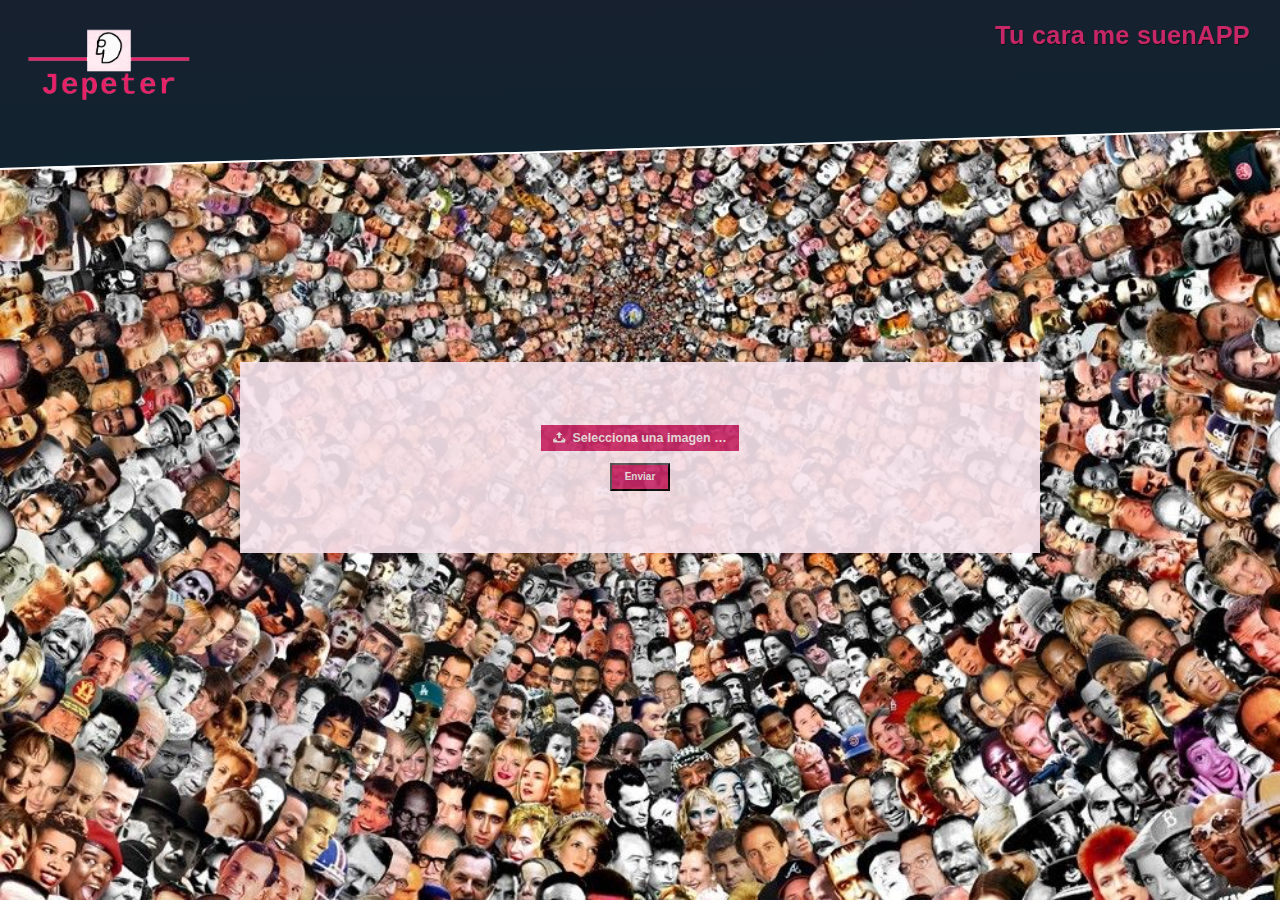
<file: templates/index.html>
<!DOCTYPE html>
<html lang="en" class="no-js">
	<head>
		<meta charset="UTF-8" />
		<meta http-equiv="X-UA-Compatible" content="IE=edge">
		<meta name="viewport" content="width=device-width, initial-scale=1">
		<title>Tu cara me suenAPP</title>

		<link rel="shortcut icon" href="favicon.ico">

		<style>
			article,aside,details,figcaption,figure,footer,header,hgroup,main,nav,section,summary{display:block;}audio,canvas,video{display:inline-block;}audio:not([controls]){display:none;height:0;}[hidden]{display:none;}html{font-family:sans-serif;-ms-text-size-adjust:100%;-webkit-text-size-adjust:100%;}body{margin:0;}a:focus{outline:thin dotted;}a:active,a:hover{outline:0;}h1{font-size:2em;margin:0.67em 0;}abbr[title]{border-bottom:1px dotted;}b,strong{font-weight:bold;}dfn{font-style:italic;}hr{-moz-box-sizing:content-box;box-sizing:content-box;height:0;}mark{background:#ff0;color:#000;}code,kbd,pre,samp{font-family:monospace,serif;font-size:1em;}pre{white-space:pre-wrap;}q{quotes:"\201C" "\201D" "\2018" "\2019";}small{font-size:80%;}sub,sup{font-size:75%;line-height:0;position:relative;vertical-align:baseline;}sup{top:-0.5em;}sub{bottom:-0.25em;}img{border:0;}svg:not(:root){overflow:hidden;}figure{margin:0;}fieldset{border:1px solid #c0c0c0;margin:0 2px;padding:0.35em 0.625em 0.75em;}legend{border:0;padding:0;}button,input,select,textarea{font-family:inherit;font-size:100%;margin:0;}button,input{line-height:normal;}button,select{text-transform:none;}button,html input[type="button"],input[type="reset"],input[type="submit"]{-webkit-appearance:button;cursor:pointer;}button[disabled],html input[disabled]{cursor:default;}input[type="checkbox"],input[type="radio"]{box-sizing:border-box;padding:0;}input[type="search"]{-webkit-appearance:textfield;-moz-box-sizing:content-box;-webkit-box-sizing:content-box;box-sizing:content-box;}input[type="search"]::-webkit-search-cancel-button,input[type="search"]::-webkit-search-decoration{-webkit-appearance:none;}button::-moz-focus-inner,input::-moz-focus-inner{border:0;padding:0;}textarea{overflow:auto;vertical-align:top;}table{border-collapse:collapse;border-spacing:0;}

			*,
			*:after,
			*:before {
				-webkit-box-sizing: border-box;
				box-sizing: border-box;
			}

			.clearfix:before,
			.clearfix:after {
				display: table;
				content: '';
			}

			.clearfix:after {
				clear: both;
			}

			body {
				font-family: Avenir, 'Helvetica Neue', 'Lato', 'Segoe UI', Helvetica, Arial, sans-serif;
				color: #4b0f31;
				background-color: #f1e5e6;
				-webkit-font-smoothing: antialiased;
				-moz-osx-font-smoothing: grayscale;
				background-image: url('/static/fondo.jpg');
				background-size: 100%;
				min-height: 100vh;
			}

						:root {
				/* Base font size */
				font-size: 10px;

				/* Heading height variable*/
				--heading-height: 30em;
			}

			header {
				position: fixed;
				width: 100%;
				height: var(--heading-height);
				min-height: 300px;
			}

			/* Create angled background with 'before' pseudo-element */
			header::before {
				content: "";
				display: block;
				position: absolute;
				left: 0;
				bottom: 15em;
				width: 100%;
				height: calc(var(--heading-height) + 10em);
				z-index: -1;
				transform: skewY(-1.8deg);
				background: 
					linear-gradient(rgba(0,0,0,.6), rgba(0,0,0,.6)),					
					linear-gradient(#4e4376, #2b5876);
				background-size: cover;
				border-bottom: .2em solid #fff;
			}
						h1 {
				font-size: calc(2.8em + 2.6vw);
				font-weight: 700;
				letter-spacing: .01em;
				padding: 10rem 0 0 4.5rem;
				text-shadow: .022em .022em .022em #111;
				color: #fff;
			}

			header img {
			    width: 17em;
			    margin: 25px;
			    float: left;
			}

			header h2{
				font-size: calc(1.0em + 1.2vw);
			    font-weight: 700;
			    letter-spacing: .01em;
			    /* padding: 10rem 0 0 4.5rem; */
			    text-shadow: 0.022em 0.022em 0.022em #111; 
			    float: right;
			    margin-right: 30px;
			    color:#c72767;
			}


			a {
				outline: none;
				color: #d3394c;
				text-decoration: none;
			}

			a:hover,
			a:focus {
				color: #722040;
			}

			.hidden {
				position: absolute;
				overflow: hidden;
				width: 0;
				height: 0;
				pointer-events: none;
			}


			/* Header */

			.codrops-header {
				padding: 2em 1em 4em;
				text-align: center;
			}

			.codrops-header h1 {
				margin: 0.5em 0 0;
				letter-spacing: -1px;
				font-size: 3em;
				line-height: 1;
			}

			.codrops-header h1 span {
				display: block;
				padding: 0.5em 0 1em;
				color: #999;
				font-weight: normal;
				font-size: 0.45em;
			}


			/* Top Navigation Style */

			.codrops-links {
				position: relative;
				display: inline-block;
				text-align: center;
				white-space: nowrap;
			}

			.codrops-links::after {
				position: absolute;
				top: 0;
				left: 50%;
				width: 1px;
				height: 100%;
				background: rgba(0, 0, 0, 0.1);
				content: '';
				-webkit-transform: rotate3d(0, 0, 1, 22.5deg);
				transform: rotate3d(0, 0, 1, 22.5deg);
			}

			.codrops-icon {
				display: inline-block;
				margin: 0.5em;
				padding: 0em 0;
				width: 1.5em;
				text-decoration: none;
			}

			.codrops-icon span {
				display: none;
			}

			.codrops-icon:before {
				margin: 0 5px;
				text-transform: none;
				font-weight: normal;
				font-style: normal;
				font-variant: normal;
				font-family: 'Verdana';
				line-height: 1;
				speak: none;
				-webkit-font-smoothing: antialiased;
			}

			.codrops-icon--drop:before {
				content: "\e001";
			}

			.codrops-icon--prev:before {
				content: "\e004";
			}


			


			/* Content */

			.content {
				width: 100%;
				max-width: 800px;
				text-align: center;
				margin: 0 auto;
				padding: 0 0 3em 0;
				position: relative;
    			top: 362px;
			}

			.content footer {
				color: #b39295;
				margin-top: 40px;
			}

			.content footer a:hover,
			.content footer a:focus {
				color: #4b0f31;
			}

			.box {
				
				padding: 6.25rem 1.25rem;
				background-color: #f8e4ed;
				padding: 6.25rem 1.25rem;
				opacity: 0.9;
			}

			.box + .box {
				margin-top: 2.5rem;
			}


			/* Related demos */

			.content--related {
				text-align: center;
				font-weight: bold;
				padding-top: 4em;
			}

			.media-item {
				display: inline-block;
				padding: 1em;
				vertical-align: top;
				-webkit-transition: color 0.3s;
				transition: color 0.3s;
			}

			.media-item__img {
				max-width: 100%;
				opacity: 0.6;
				-webkit-transition: opacity 0.3s;
				transition: opacity 0.3s;
			}

			.media-item:hover .media-item__img,
			.media-item:focus .media-item__img {
				opacity: 1;
			}

			.media-item__title {
				margin: 0;
				padding: 0.5em;
				font-size: 1em;
			}

			@media screen and (max-width: 50em) {
				.codrops-header {
					padding: 3em 10% 4em;
				}
			}

			@media screen and (max-width: 40em) {
				.codrops-header h1 {
					font-size: 2.8em;
				}
			}

			.js .inputfile {
				width: 0.1px;
				height: 0.1px;
				opacity: 0;
				overflow: hidden;
				position: absolute;
				z-index: -1;
			}

			.inputfile + label {
				max-width: 80%;
				font-size: 1.25rem;
				/* 20px */
				font-weight: 700;
				text-overflow: ellipsis;
				white-space: nowrap;
				cursor: pointer;
				display: inline-block;
				overflow: hidden;
				padding: 0.625rem 1.25rem;
				/* 10px 20px */
			}

			.no-js .inputfile + label {
				display: none;
			}

			input[type="submit"] {
				
				background-color: #c72767;

				font-weight: 700;

				cursor: pointer;

				padding: 0.625rem 1.25rem;
				color: #f1e5e6;
				display: block;
				margin: 0 auto;
				margin-top: 10px;
			}

			.inputfile:focus + label,
			.inputfile.has-focus + label {
				outline: 1px dotted #000;
				outline: -webkit-focus-ring-color auto 5px;
			}

			.inputfile + label * {
				/* pointer-events: none; */
				/* in case of FastClick lib use */
			}

			.inputfile + label svg {
				width: 1em;
				height: 1em;
				vertical-align: middle;
				fill: currentColor;
				margin-top: -0.25em;
				/* 4px */
				margin-right: 0.25em;
				/* 4px */
			}


			/* style 1 */

			.inputfile-1 + label {
				color: #f1e5e6;
				background-color: #c72767;
			}

			.inputfile-1:focus + label,
			.inputfile-1.has-focus + label,
			.inputfile-1 + label:hover {
				background-color: #722040;
			}


			@media screen and (max-width: 50em) {
				.inputfile-6 + label strong {
					display: block;
				}
			}



		</style>

		<!-- remove this if you use Modernizr -->
		<script>(function(e,t,n){var r=e.querySelectorAll("html")[0];r.className=r.className.replace(/(^|\s)no-js(\s|$)/,"$1js$2")})(document,window,0);</script>
	</head>
	<body>


		<div class="container">
			
			<header>
				<img src="/static/logo.png">
				<h2>Tu cara me suenAPP</h2>
			</header>

			<div class="content">



				<form action="/upload" method="POST" enctype="multipart/form-data">
				<div class="box">

					
					<input type="file" name="archivo" id="file-1" class="inputfile inputfile-1" data-multiple-caption="{count} ficheros" />
					<label for="file-1"><svg xmlns="http://www.w3.org/2000/svg" width="20" height="17" viewBox="0 0 20 17"><path d="M10 0l-5.2 4.9h3.3v5.1h3.8v-5.1h3.3l-5.2-4.9zm9.3 11.5l-3.2-2.1h-2l3.4 2.6h-3.5c-.1 0-.2.1-.2.1l-.8 2.3h-6l-.8-2.2c-.1-.1-.1-.2-.2-.2h-3.6l3.4-2.6h-2l-3.2 2.1c-.4.3-.7 1-.6 1.5l.6 3.1c.1.5.7.9 1.2.9h16.3c.6 0 1.1-.4 1.3-.9l.6-3.1c.1-.5-.2-1.2-.7-1.5z"/></svg> <span>Selecciona una imagen &hellip;</span></label>
					<input type="submit" value="Enviar" class="">
			   </div>

				</form>



			</div>

		</div><!-- /container -->

		

		<script>
			/*
                By Osvaldas Valutis, www.osvaldas.info
                Available for use under the MIT License
            */

			'use strict';

			;( function ( document, window, index )
			{
				var inputs = document.querySelectorAll( '.inputfile' );
				Array.prototype.forEach.call( inputs, function( input )
				{
					var label	 = input.nextElementSibling,
							labelVal = label.innerHTML;

					input.addEventListener( 'change', function( e )
					{
						var fileName = '';
						if( this.files && this.files.length > 1 )
							fileName = ( this.getAttribute( 'data-multiple-caption' ) || '' ).replace( '{count}', this.files.length );
						else
							fileName = e.target.value.split( '\\' ).pop();

						if( fileName )
							label.querySelector( 'span' ).innerHTML = fileName;
						else
							label.innerHTML = labelVal;
					});

					// Firefox bug fix
					input.addEventListener( 'focus', function(){ input.classList.add( 'has-focus' ); });
					input.addEventListener( 'blur', function(){ input.classList.remove( 'has-focus' ); });
				});
			}( document, window, 0 ));

			/*
	By Osvaldas Valutis, www.osvaldas.info
	Available for use under the MIT License
*/

			'use strict';

			;( function( $, window, document, undefined )
			{
				$( '.inputfile' ).each( function()
				{
					var $input	 = $( this ),
							$label	 = $input.next( 'label' ),
							labelVal = $label.html();

					$input.on( 'change', function( e )
					{
						var fileName = '';

						if( this.files && this.files.length > 1 )
							fileName = ( this.getAttribute( 'data-multiple-caption' ) || '' ).replace( '{count}', this.files.length );
						else if( e.target.value )
							fileName = e.target.value.split( '\\' ).pop();

						if( fileName )
							$label.find( 'span' ).html( fileName );
						else
							$label.html( labelVal );
					});

					// Firefox bug fix
					$input
							.on( 'focus', function(){ $input.addClass( 'has-focus' ); })
							.on( 'blur', function(){ $input.removeClass( 'has-focus' ); });
				});
			})( jQuery, window, document );


			/*! jQuery v1.11.2 | (c) 2005, 2014 jQuery Foundation, Inc. | jquery.org/license */
			!function(a,b){"object"==typeof module&&"object"==typeof module.exports?module.exports=a.document?b(a,!0):function(a){if(!a.document)throw new Error("jQuery requires a window with a document");return b(a)}:b(a)}("undefined"!=typeof window?window:this,function(a,b){var c=[],d=c.slice,e=c.concat,f=c.push,g=c.indexOf,h={},i=h.toString,j=h.hasOwnProperty,k={},l="1.11.2",m=function(a,b){return new m.fn.init(a,b)},n=/^[\s\uFEFF\xA0]+|[\s\uFEFF\xA0]+$/g,o=/^-ms-/,p=/-([\da-z])/gi,q=function(a,b){return b.toUpperCase()};m.fn=m.prototype={jquery:l,constructor:m,selector:"",length:0,toArray:function(){return d.call(this)},get:function(a){return null!=a?0>a?this[a+this.length]:this[a]:d.call(this)},pushStack:function(a){var b=m.merge(this.constructor(),a);return b.prevObject=this,b.context=this.context,b},each:function(a,b){return m.each(this,a,b)},map:function(a){return this.pushStack(m.map(this,function(b,c){return a.call(b,c,b)}))},slice:function(){return this.pushStack(d.apply(this,arguments))},first:function(){return this.eq(0)},last:function(){return this.eq(-1)},eq:function(a){var b=this.length,c=+a+(0>a?b:0);return this.pushStack(c>=0&&b>c?[this[c]]:[])},end:function(){return this.prevObject||this.constructor(null)},push:f,sort:c.sort,splice:c.splice},m.extend=m.fn.extend=function(){var a,b,c,d,e,f,g=arguments[0]||{},h=1,i=arguments.length,j=!1;for("boolean"==typeof g&&(j=g,g=arguments[h]||{},h++),"object"==typeof g||m.isFunction(g)||(g={}),h===i&&(g=this,h--);i>h;h++)if(null!=(e=arguments[h]))for(d in e)a=g[d],c=e[d],g!==c&&(j&&c&&(m.isPlainObject(c)||(b=m.isArray(c)))?(b?(b=!1,f=a&&m.isArray(a)?a:[]):f=a&&m.isPlainObject(a)?a:{},g[d]=m.extend(j,f,c)):void 0!==c&&(g[d]=c));return g},m.extend({expando:"jQuery"+(l+Math.random()).replace(/\D/g,""),isReady:!0,error:function(a){throw new Error(a)},noop:function(){},isFunction:function(a){return"function"===m.type(a)},isArray:Array.isArray||function(a){return"array"===m.type(a)},isWindow:function(a){return null!=a&&a==a.window},isNumeric:function(a){return!m.isArray(a)&&a-parseFloat(a)+1>=0},isEmptyObject:function(a){var b;for(b in a)return!1;return!0},isPlainObject:function(a){var b;if(!a||"object"!==m.type(a)||a.nodeType||m.isWindow(a))return!1;try{if(a.constructor&&!j.call(a,"constructor")&&!j.call(a.constructor.prototype,"isPrototypeOf"))return!1}catch(c){return!1}if(k.ownLast)for(b in a)return j.call(a,b);for(b in a);return void 0===b||j.call(a,b)},type:function(a){return null==a?a+"":"object"==typeof a||"function"==typeof a?h[i.call(a)]||"object":typeof a},globalEval:function(b){b&&m.trim(b)&&(a.execScript||function(b){a.eval.call(a,b)})(b)},camelCase:function(a){return a.replace(o,"ms-").replace(p,q)},nodeName:function(a,b){return a.nodeName&&a.nodeName.toLowerCase()===b.toLowerCase()},each:function(a,b,c){var d,e=0,f=a.length,g=r(a);if(c){if(g){for(;f>e;e++)if(d=b.apply(a[e],c),d===!1)break}else for(e in a)if(d=b.apply(a[e],c),d===!1)break}else if(g){for(;f>e;e++)if(d=b.call(a[e],e,a[e]),d===!1)break}else for(e in a)if(d=b.call(a[e],e,a[e]),d===!1)break;return a},trim:function(a){return null==a?"":(a+"").replace(n,"")},makeArray:function(a,b){var c=b||[];return null!=a&&(r(Object(a))?m.merge(c,"string"==typeof a?[a]:a):f.call(c,a)),c},inArray:function(a,b,c){var d;if(b){if(g)return g.call(b,a,c);for(d=b.length,c=c?0>c?Math.max(0,d+c):c:0;d>c;c++)if(c in b&&b[c]===a)return c}return-1},merge:function(a,b){var c=+b.length,d=0,e=a.length;while(c>d)a[e++]=b[d++];if(c!==c)while(void 0!==b[d])a[e++]=b[d++];return a.length=e,a},grep:function(a,b,c){for(var d,e=[],f=0,g=a.length,h=!c;g>f;f++)d=!b(a[f],f),d!==h&&e.push(a[f]);return e},map:function(a,b,c){var d,f=0,g=a.length,h=r(a),i=[];if(h)for(;g>f;f++)d=b(a[f],f,c),null!=d&&i.push(d);else for(f in a)d=b(a[f],f,c),null!=d&&i.push(d);return e.apply([],i)},guid:1,proxy:function(a,b){var c,e,f;return"string"==typeof b&&(f=a[b],b=a,a=f),m.isFunction(a)?(c=d.call(arguments,2),e=function(){return a.apply(b||this,c.concat(d.call(arguments)))},e.guid=a.guid=a.guid||m.guid++,e):void 0},now:function(){return+new Date},support:k}),m.each("Boolean Number String Function Array Date RegExp Object Error".split(" "),function(a,b){h["[object "+b+"]"]=b.toLowerCase()});function r(a){var b=a.length,c=m.type(a);return"function"===c||m.isWindow(a)?!1:1===a.nodeType&&b?!0:"array"===c||0===b||"number"==typeof b&&b>0&&b-1 in a}var s=function(a){var b,c,d,e,f,g,h,i,j,k,l,m,n,o,p,q,r,s,t,u="sizzle"+1*new Date,v=a.document,w=0,x=0,y=hb(),z=hb(),A=hb(),B=function(a,b){return a===b&&(l=!0),0},C=1<<31,D={}.hasOwnProperty,E=[],F=E.pop,G=E.push,H=E.push,I=E.slice,J=function(a,b){for(var c=0,d=a.length;d>c;c++)if(a[c]===b)return c;return-1},K="checked|selected|async|autofocus|autoplay|controls|defer|disabled|hidden|ismap|loop|multiple|open|readonly|required|scoped",L="[\\x20\\t\\r\\n\\f]",M="(?:\\\\.|[\\w-]|[^\\x00-\\xa0])+",N=M.replace("w","w#"),O="\\["+L+"*("+M+")(?:"+L+"*([*^$|!~]?=)"+L+"*(?:'((?:\\\\.|[^\\\\'])*)'|\"((?:\\\\.|[^\\\\\"])*)\"|("+N+"))|)"+L+"*\\]",P=":("+M+")(?:\\((('((?:\\\\.|[^\\\\'])*)'|\"((?:\\\\.|[^\\\\\"])*)\")|((?:\\\\.|[^\\\\()[\\]]|"+O+")*)|.*)\\)|)",Q=new RegExp(L+"+","g"),R=new RegExp("^"+L+"+|((?:^|[^\\\\])(?:\\\\.)*)"+L+"+$","g"),S=new RegExp("^"+L+"*,"+L+"*"),T=new RegExp("^"+L+"*([>+~]|"+L+")"+L+"*"),U=new RegExp("="+L+"*([^\\]'\"]*?)"+L+"*\\]","g"),V=new RegExp(P),W=new RegExp("^"+N+"$"),X={ID:new RegExp("^#("+M+")"),CLASS:new RegExp("^\\.("+M+")"),TAG:new RegExp("^("+M.replace("w","w*")+")"),ATTR:new RegExp("^"+O),PSEUDO:new RegExp("^"+P),CHILD:new RegExp("^:(only|first|last|nth|nth-last)-(child|of-type)(?:\\("+L+"*(even|odd|(([+-]|)(\\d*)n|)"+L+"*(?:([+-]|)"+L+"*(\\d+)|))"+L+"*\\)|)","i"),bool:new RegExp("^(?:"+K+")$","i"),needsContext:new RegExp("^"+L+"*[>+~]|:(even|odd|eq|gt|lt|nth|first|last)(?:\\("+L+"*((?:-\\d)?\\d*)"+L+"*\\)|)(?=[^-]|$)","i")},Y=/^(?:input|select|textarea|button)$/i,Z=/^h\d$/i,$=/^[^{]+\{\s*\[native \w/,_=/^(?:#([\w-]+)|(\w+)|\.([\w-]+))$/,ab=/[+~]/,bb=/'|\\/g,cb=new RegExp("\\\\([\\da-f]{1,6}"+L+"?|("+L+")|.)","ig"),db=function(a,b,c){var d="0x"+b-65536;return d!==d||c?b:0>d?String.fromCharCode(d+65536):String.fromCharCode(d>>10|55296,1023&d|56320)},eb=function(){m()};try{H.apply(E=I.call(v.childNodes),v.childNodes),E[v.childNodes.length].nodeType}catch(fb){H={apply:E.length?function(a,b){G.apply(a,I.call(b))}:function(a,b){var c=a.length,d=0;while(a[c++]=b[d++]);a.length=c-1}}}function gb(a,b,d,e){var f,h,j,k,l,o,r,s,w,x;if((b?b.ownerDocument||b:v)!==n&&m(b),b=b||n,d=d||[],k=b.nodeType,"string"!=typeof a||!a||1!==k&&9!==k&&11!==k)return d;if(!e&&p){if(11!==k&&(f=_.exec(a)))if(j=f[1]){if(9===k){if(h=b.getElementById(j),!h||!h.parentNode)return d;if(h.id===j)return d.push(h),d}else if(b.ownerDocument&&(h=b.ownerDocument.getElementById(j))&&t(b,h)&&h.id===j)return d.push(h),d}else{if(f[2])return H.apply(d,b.getElementsByTagName(a)),d;if((j=f[3])&&c.getElementsByClassName)return H.apply(d,b.getElementsByClassName(j)),d}if(c.qsa&&(!q||!q.test(a))){if(s=r=u,w=b,x=1!==k&&a,1===k&&"object"!==b.nodeName.toLowerCase()){o=g(a),(r=b.getAttribute("id"))?s=r.replace(bb,"\\$&"):b.setAttribute("id",s),s="[id='"+s+"'] ",l=o.length;while(l--)o[l]=s+rb(o[l]);w=ab.test(a)&&pb(b.parentNode)||b,x=o.join(",")}if(x)try{return H.apply(d,w.querySelectorAll(x)),d}catch(y){}finally{r||b.removeAttribute("id")}}}return i(a.replace(R,"$1"),b,d,e)}function hb(){var a=[];function b(c,e){return a.push(c+" ")>d.cacheLength&&delete b[a.shift()],b[c+" "]=e}return b}function ib(a){return a[u]=!0,a}function jb(a){var b=n.createElement("div");try{return!!a(b)}catch(c){return!1}finally{b.parentNode&&b.parentNode.removeChild(b),b=null}}function kb(a,b){var c=a.split("|"),e=a.length;while(e--)d.attrHandle[c[e]]=b}function lb(a,b){var c=b&&a,d=c&&1===a.nodeType&&1===b.nodeType&&(~b.sourceIndex||C)-(~a.sourceIndex||C);if(d)return d;if(c)while(c=c.nextSibling)if(c===b)return-1;return a?1:-1}function mb(a){return function(b){var c=b.nodeName.toLowerCase();return"input"===c&&b.type===a}}function nb(a){return function(b){var c=b.nodeName.toLowerCase();return("input"===c||"button"===c)&&b.type===a}}function ob(a){return ib(function(b){return b=+b,ib(function(c,d){var e,f=a([],c.length,b),g=f.length;while(g--)c[e=f[g]]&&(c[e]=!(d[e]=c[e]))})})}function pb(a){return a&&"undefined"!=typeof a.getElementsByTagName&&a}c=gb.support={},f=gb.isXML=function(a){var b=a&&(a.ownerDocument||a).documentElement;return b?"HTML"!==b.nodeName:!1},m=gb.setDocument=function(a){var b,e,g=a?a.ownerDocument||a:v;return g!==n&&9===g.nodeType&&g.documentElement?(n=g,o=g.documentElement,e=g.defaultView,e&&e!==e.top&&(e.addEventListener?e.addEventListener("unload",eb,!1):e.attachEvent&&e.attachEvent("onunload",eb)),p=!f(g),c.attributes=jb(function(a){return a.className="i",!a.getAttribute("className")}),c.getElementsByTagName=jb(function(a){return a.appendChild(g.createComment("")),!a.getElementsByTagName("*").length}),c.getElementsByClassName=$.test(g.getElementsByClassName),c.getById=jb(function(a){return o.appendChild(a).id=u,!g.getElementsByName||!g.getElementsByName(u).length}),c.getById?(d.find.ID=function(a,b){if("undefined"!=typeof b.getElementById&&p){var c=b.getElementById(a);return c&&c.parentNode?[c]:[]}},d.filter.ID=function(a){var b=a.replace(cb,db);return function(a){return a.getAttribute("id")===b}}):(delete d.find.ID,d.filter.ID=function(a){var b=a.replace(cb,db);return function(a){var c="undefined"!=typeof a.getAttributeNode&&a.getAttributeNode("id");return c&&c.value===b}}),d.find.TAG=c.getElementsByTagName?function(a,b){return"undefined"!=typeof b.getElementsByTagName?b.getElementsByTagName(a):c.qsa?b.querySelectorAll(a):void 0}:function(a,b){var c,d=[],e=0,f=b.getElementsByTagName(a);if("*"===a){while(c=f[e++])1===c.nodeType&&d.push(c);return d}return f},d.find.CLASS=c.getElementsByClassName&&function(a,b){return p?b.getElementsByClassName(a):void 0},r=[],q=[],(c.qsa=$.test(g.querySelectorAll))&&(jb(function(a){o.appendChild(a).innerHTML="<a id='"+u+"'></a><select id='"+u+"-\f]' msallowcapture=''><option selected=''></option></select>",a.querySelectorAll("[msallowcapture^='']").length&&q.push("[*^$]="+L+"*(?:''|\"\")"),a.querySelectorAll("[selected]").length||q.push("\\["+L+"*(?:value|"+K+")"),a.querySelectorAll("[id~="+u+"-]").length||q.push("~="),a.querySelectorAll(":checked").length||q.push(":checked"),a.querySelectorAll("a#"+u+"+*").length||q.push(".#.+[+~]")}),jb(function(a){var b=g.createElement("input");b.setAttribute("type","hidden"),a.appendChild(b).setAttribute("name","D"),a.querySelectorAll("[name=d]").length&&q.push("name"+L+"*[*^$|!~]?="),a.querySelectorAll(":enabled").length||q.push(":enabled",":disabled"),a.querySelectorAll("*,:x"),q.push(",.*:")})),(c.matchesSelector=$.test(s=o.matches||o.webkitMatchesSelector||o.mozMatchesSelector||o.oMatchesSelector||o.msMatchesSelector))&&jb(function(a){c.disconnectedMatch=s.call(a,"div"),s.call(a,"[s!='']:x"),r.push("!=",P)}),q=q.length&&new RegExp(q.join("|")),r=r.length&&new RegExp(r.join("|")),b=$.test(o.compareDocumentPosition),t=b||$.test(o.contains)?function(a,b){var c=9===a.nodeType?a.documentElement:a,d=b&&b.parentNode;return a===d||!(!d||1!==d.nodeType||!(c.contains?c.contains(d):a.compareDocumentPosition&&16&a.compareDocumentPosition(d)))}:function(a,b){if(b)while(b=b.parentNode)if(b===a)return!0;return!1},B=b?function(a,b){if(a===b)return l=!0,0;var d=!a.compareDocumentPosition-!b.compareDocumentPosition;return d?d:(d=(a.ownerDocument||a)===(b.ownerDocument||b)?a.compareDocumentPosition(b):1,1&d||!c.sortDetached&&b.compareDocumentPosition(a)===d?a===g||a.ownerDocument===v&&t(v,a)?-1:b===g||b.ownerDocument===v&&t(v,b)?1:k?J(k,a)-J(k,b):0:4&d?-1:1)}:function(a,b){if(a===b)return l=!0,0;var c,d=0,e=a.parentNode,f=b.parentNode,h=[a],i=[b];if(!e||!f)return a===g?-1:b===g?1:e?-1:f?1:k?J(k,a)-J(k,b):0;if(e===f)return lb(a,b);c=a;while(c=c.parentNode)h.unshift(c);c=b;while(c=c.parentNode)i.unshift(c);while(h[d]===i[d])d++;return d?lb(h[d],i[d]):h[d]===v?-1:i[d]===v?1:0},g):n},gb.matches=function(a,b){return gb(a,null,null,b)},gb.matchesSelector=function(a,b){if((a.ownerDocument||a)!==n&&m(a),b=b.replace(U,"='$1']"),!(!c.matchesSelector||!p||r&&r.test(b)||q&&q.test(b)))try{var d=s.call(a,b);if(d||c.disconnectedMatch||a.document&&11!==a.document.nodeType)return d}catch(e){}return gb(b,n,null,[a]).length>0},gb.contains=function(a,b){return(a.ownerDocument||a)!==n&&m(a),t(a,b)},gb.attr=function(a,b){(a.ownerDocument||a)!==n&&m(a);var e=d.attrHandle[b.toLowerCase()],f=e&&D.call(d.attrHandle,b.toLowerCase())?e(a,b,!p):void 0;return void 0!==f?f:c.attributes||!p?a.getAttribute(b):(f=a.getAttributeNode(b))&&f.specified?f.value:null},gb.error=function(a){throw new Error("Syntax error, unrecognized expression: "+a)},gb.uniqueSort=function(a){var b,d=[],e=0,f=0;if(l=!c.detectDuplicates,k=!c.sortStable&&a.slice(0),a.sort(B),l){while(b=a[f++])b===a[f]&&(e=d.push(f));while(e--)a.splice(d[e],1)}return k=null,a},e=gb.getText=function(a){var b,c="",d=0,f=a.nodeType;if(f){if(1===f||9===f||11===f){if("string"==typeof a.textContent)return a.textContent;for(a=a.firstChild;a;a=a.nextSibling)c+=e(a)}else if(3===f||4===f)return a.nodeValue}else while(b=a[d++])c+=e(b);return c},d=gb.selectors={cacheLength:50,createPseudo:ib,match:X,attrHandle:{},find:{},relative:{">":{dir:"parentNode",first:!0}," ":{dir:"parentNode"},"+":{dir:"previousSibling",first:!0},"~":{dir:"previousSibling"}},preFilter:{ATTR:function(a){return a[1]=a[1].replace(cb,db),a[3]=(a[3]||a[4]||a[5]||"").replace(cb,db),"~="===a[2]&&(a[3]=" "+a[3]+" "),a.slice(0,4)},CHILD:function(a){return a[1]=a[1].toLowerCase(),"nth"===a[1].slice(0,3)?(a[3]||gb.error(a[0]),a[4]=+(a[4]?a[5]+(a[6]||1):2*("even"===a[3]||"odd"===a[3])),a[5]=+(a[7]+a[8]||"odd"===a[3])):a[3]&&gb.error(a[0]),a},PSEUDO:function(a){var b,c=!a[6]&&a[2];return X.CHILD.test(a[0])?null:(a[3]?a[2]=a[4]||a[5]||"":c&&V.test(c)&&(b=g(c,!0))&&(b=c.indexOf(")",c.length-b)-c.length)&&(a[0]=a[0].slice(0,b),a[2]=c.slice(0,b)),a.slice(0,3))}},filter:{TAG:function(a){var b=a.replace(cb,db).toLowerCase();return"*"===a?function(){return!0}:function(a){return a.nodeName&&a.nodeName.toLowerCase()===b}},CLASS:function(a){var b=y[a+" "];return b||(b=new RegExp("(^|"+L+")"+a+"("+L+"|$)"))&&y(a,function(a){return b.test("string"==typeof a.className&&a.className||"undefined"!=typeof a.getAttribute&&a.getAttribute("class")||"")})},ATTR:function(a,b,c){return function(d){var e=gb.attr(d,a);return null==e?"!="===b:b?(e+="","="===b?e===c:"!="===b?e!==c:"^="===b?c&&0===e.indexOf(c):"*="===b?c&&e.indexOf(c)>-1:"$="===b?c&&e.slice(-c.length)===c:"~="===b?(" "+e.replace(Q," ")+" ").indexOf(c)>-1:"|="===b?e===c||e.slice(0,c.length+1)===c+"-":!1):!0}},CHILD:function(a,b,c,d,e){var f="nth"!==a.slice(0,3),g="last"!==a.slice(-4),h="of-type"===b;return 1===d&&0===e?function(a){return!!a.parentNode}:function(b,c,i){var j,k,l,m,n,o,p=f!==g?"nextSibling":"previousSibling",q=b.parentNode,r=h&&b.nodeName.toLowerCase(),s=!i&&!h;if(q){if(f){while(p){l=b;while(l=l[p])if(h?l.nodeName.toLowerCase()===r:1===l.nodeType)return!1;o=p="only"===a&&!o&&"nextSibling"}return!0}if(o=[g?q.firstChild:q.lastChild],g&&s){k=q[u]||(q[u]={}),j=k[a]||[],n=j[0]===w&&j[1],m=j[0]===w&&j[2],l=n&&q.childNodes[n];while(l=++n&&l&&l[p]||(m=n=0)||o.pop())if(1===l.nodeType&&++m&&l===b){k[a]=[w,n,m];break}}else if(s&&(j=(b[u]||(b[u]={}))[a])&&j[0]===w)m=j[1];else while(l=++n&&l&&l[p]||(m=n=0)||o.pop())if((h?l.nodeName.toLowerCase()===r:1===l.nodeType)&&++m&&(s&&((l[u]||(l[u]={}))[a]=[w,m]),l===b))break;return m-=e,m===d||m%d===0&&m/d>=0}}},PSEUDO:function(a,b){var c,e=d.pseudos[a]||d.setFilters[a.toLowerCase()]||gb.error("unsupported pseudo: "+a);return e[u]?e(b):e.length>1?(c=[a,a,"",b],d.setFilters.hasOwnProperty(a.toLowerCase())?ib(function(a,c){var d,f=e(a,b),g=f.length;while(g--)d=J(a,f[g]),a[d]=!(c[d]=f[g])}):function(a){return e(a,0,c)}):e}},pseudos:{not:ib(function(a){var b=[],c=[],d=h(a.replace(R,"$1"));return d[u]?ib(function(a,b,c,e){var f,g=d(a,null,e,[]),h=a.length;while(h--)(f=g[h])&&(a[h]=!(b[h]=f))}):function(a,e,f){return b[0]=a,d(b,null,f,c),b[0]=null,!c.pop()}}),has:ib(function(a){return function(b){return gb(a,b).length>0}}),contains:ib(function(a){return a=a.replace(cb,db),function(b){return(b.textContent||b.innerText||e(b)).indexOf(a)>-1}}),lang:ib(function(a){return W.test(a||"")||gb.error("unsupported lang: "+a),a=a.replace(cb,db).toLowerCase(),function(b){var c;do if(c=p?b.lang:b.getAttribute("xml:lang")||b.getAttribute("lang"))return c=c.toLowerCase(),c===a||0===c.indexOf(a+"-");while((b=b.parentNode)&&1===b.nodeType);return!1}}),target:function(b){var c=a.location&&a.location.hash;return c&&c.slice(1)===b.id},root:function(a){return a===o},focus:function(a){return a===n.activeElement&&(!n.hasFocus||n.hasFocus())&&!!(a.type||a.href||~a.tabIndex)},enabled:function(a){return a.disabled===!1},disabled:function(a){return a.disabled===!0},checked:function(a){var b=a.nodeName.toLowerCase();return"input"===b&&!!a.checked||"option"===b&&!!a.selected},selected:function(a){return a.parentNode&&a.parentNode.selectedIndex,a.selected===!0},empty:function(a){for(a=a.firstChild;a;a=a.nextSibling)if(a.nodeType<6)return!1;return!0},parent:function(a){return!d.pseudos.empty(a)},header:function(a){return Z.test(a.nodeName)},input:function(a){return Y.test(a.nodeName)},button:function(a){var b=a.nodeName.toLowerCase();return"input"===b&&"button"===a.type||"button"===b},text:function(a){var b;return"input"===a.nodeName.toLowerCase()&&"text"===a.type&&(null==(b=a.getAttribute("type"))||"text"===b.toLowerCase())},first:ob(function(){return[0]}),last:ob(function(a,b){return[b-1]}),eq:ob(function(a,b,c){return[0>c?c+b:c]}),even:ob(function(a,b){for(var c=0;b>c;c+=2)a.push(c);return a}),odd:ob(function(a,b){for(var c=1;b>c;c+=2)a.push(c);return a}),lt:ob(function(a,b,c){for(var d=0>c?c+b:c;--d>=0;)a.push(d);return a}),gt:ob(function(a,b,c){for(var d=0>c?c+b:c;++d<b;)a.push(d);return a})}},d.pseudos.nth=d.pseudos.eq;for(b in{radio:!0,checkbox:!0,file:!0,password:!0,image:!0})d.pseudos[b]=mb(b);for(b in{submit:!0,reset:!0})d.pseudos[b]=nb(b);function qb(){}qb.prototype=d.filters=d.pseudos,d.setFilters=new qb,g=gb.tokenize=function(a,b){var c,e,f,g,h,i,j,k=z[a+" "];if(k)return b?0:k.slice(0);h=a,i=[],j=d.preFilter;while(h){(!c||(e=S.exec(h)))&&(e&&(h=h.slice(e[0].length)||h),i.push(f=[])),c=!1,(e=T.exec(h))&&(c=e.shift(),f.push({value:c,type:e[0].replace(R," ")}),h=h.slice(c.length));for(g in d.filter)!(e=X[g].exec(h))||j[g]&&!(e=j[g](e))||(c=e.shift(),f.push({value:c,type:g,matches:e}),h=h.slice(c.length));if(!c)break}return b?h.length:h?gb.error(a):z(a,i).slice(0)};function rb(a){for(var b=0,c=a.length,d="";c>b;b++)d+=a[b].value;return d}function sb(a,b,c){var d=b.dir,e=c&&"parentNode"===d,f=x++;return b.first?function(b,c,f){while(b=b[d])if(1===b.nodeType||e)return a(b,c,f)}:function(b,c,g){var h,i,j=[w,f];if(g){while(b=b[d])if((1===b.nodeType||e)&&a(b,c,g))return!0}else while(b=b[d])if(1===b.nodeType||e){if(i=b[u]||(b[u]={}),(h=i[d])&&h[0]===w&&h[1]===f)return j[2]=h[2];if(i[d]=j,j[2]=a(b,c,g))return!0}}}function tb(a){return a.length>1?function(b,c,d){var e=a.length;while(e--)if(!a[e](b,c,d))return!1;return!0}:a[0]}function ub(a,b,c){for(var d=0,e=b.length;e>d;d++)gb(a,b[d],c);return c}function vb(a,b,c,d,e){for(var f,g=[],h=0,i=a.length,j=null!=b;i>h;h++)(f=a[h])&&(!c||c(f,d,e))&&(g.push(f),j&&b.push(h));return g}function wb(a,b,c,d,e,f){return d&&!d[u]&&(d=wb(d)),e&&!e[u]&&(e=wb(e,f)),ib(function(f,g,h,i){var j,k,l,m=[],n=[],o=g.length,p=f||ub(b||"*",h.nodeType?[h]:h,[]),q=!a||!f&&b?p:vb(p,m,a,h,i),r=c?e||(f?a:o||d)?[]:g:q;if(c&&c(q,r,h,i),d){j=vb(r,n),d(j,[],h,i),k=j.length;while(k--)(l=j[k])&&(r[n[k]]=!(q[n[k]]=l))}if(f){if(e||a){if(e){j=[],k=r.length;while(k--)(l=r[k])&&j.push(q[k]=l);e(null,r=[],j,i)}k=r.length;while(k--)(l=r[k])&&(j=e?J(f,l):m[k])>-1&&(f[j]=!(g[j]=l))}}else r=vb(r===g?r.splice(o,r.length):r),e?e(null,g,r,i):H.apply(g,r)})}function xb(a){for(var b,c,e,f=a.length,g=d.relative[a[0].type],h=g||d.relative[" "],i=g?1:0,k=sb(function(a){return a===b},h,!0),l=sb(function(a){return J(b,a)>-1},h,!0),m=[function(a,c,d){var e=!g&&(d||c!==j)||((b=c).nodeType?k(a,c,d):l(a,c,d));return b=null,e}];f>i;i++)if(c=d.relative[a[i].type])m=[sb(tb(m),c)];else{if(c=d.filter[a[i].type].apply(null,a[i].matches),c[u]){for(e=++i;f>e;e++)if(d.relative[a[e].type])break;return wb(i>1&&tb(m),i>1&&rb(a.slice(0,i-1).concat({value:" "===a[i-2].type?"*":""})).replace(R,"$1"),c,e>i&&xb(a.slice(i,e)),f>e&&xb(a=a.slice(e)),f>e&&rb(a))}m.push(c)}return tb(m)}function yb(a,b){var c=b.length>0,e=a.length>0,f=function(f,g,h,i,k){var l,m,o,p=0,q="0",r=f&&[],s=[],t=j,u=f||e&&d.find.TAG("*",k),v=w+=null==t?1:Math.random()||.1,x=u.length;for(k&&(j=g!==n&&g);q!==x&&null!=(l=u[q]);q++){if(e&&l){m=0;while(o=a[m++])if(o(l,g,h)){i.push(l);break}k&&(w=v)}c&&((l=!o&&l)&&p--,f&&r.push(l))}if(p+=q,c&&q!==p){m=0;while(o=b[m++])o(r,s,g,h);if(f){if(p>0)while(q--)r[q]||s[q]||(s[q]=F.call(i));s=vb(s)}H.apply(i,s),k&&!f&&s.length>0&&p+b.length>1&&gb.uniqueSort(i)}return k&&(w=v,j=t),r};return c?ib(f):f}return h=gb.compile=function(a,b){var c,d=[],e=[],f=A[a+" "];if(!f){b||(b=g(a)),c=b.length;while(c--)f=xb(b[c]),f[u]?d.push(f):e.push(f);f=A(a,yb(e,d)),f.selector=a}return f},i=gb.select=function(a,b,e,f){var i,j,k,l,m,n="function"==typeof a&&a,o=!f&&g(a=n.selector||a);if(e=e||[],1===o.length){if(j=o[0]=o[0].slice(0),j.length>2&&"ID"===(k=j[0]).type&&c.getById&&9===b.nodeType&&p&&d.relative[j[1].type]){if(b=(d.find.ID(k.matches[0].replace(cb,db),b)||[])[0],!b)return e;n&&(b=b.parentNode),a=a.slice(j.shift().value.length)}i=X.needsContext.test(a)?0:j.length;while(i--){if(k=j[i],d.relative[l=k.type])break;if((m=d.find[l])&&(f=m(k.matches[0].replace(cb,db),ab.test(j[0].type)&&pb(b.parentNode)||b))){if(j.splice(i,1),a=f.length&&rb(j),!a)return H.apply(e,f),e;break}}}return(n||h(a,o))(f,b,!p,e,ab.test(a)&&pb(b.parentNode)||b),e},c.sortStable=u.split("").sort(B).join("")===u,c.detectDuplicates=!!l,m(),c.sortDetached=jb(function(a){return 1&a.compareDocumentPosition(n.createElement("div"))}),jb(function(a){return a.innerHTML="<a href='#'></a>","#"===a.firstChild.getAttribute("href")})||kb("type|href|height|width",function(a,b,c){return c?void 0:a.getAttribute(b,"type"===b.toLowerCase()?1:2)}),c.attributes&&jb(function(a){return a.innerHTML="<input/>",a.firstChild.setAttribute("value",""),""===a.firstChild.getAttribute("value")})||kb("value",function(a,b,c){return c||"input"!==a.nodeName.toLowerCase()?void 0:a.defaultValue}),jb(function(a){return null==a.getAttribute("disabled")})||kb(K,function(a,b,c){var d;return c?void 0:a[b]===!0?b.toLowerCase():(d=a.getAttributeNode(b))&&d.specified?d.value:null}),gb}(a);m.find=s,m.expr=s.selectors,m.expr[":"]=m.expr.pseudos,m.unique=s.uniqueSort,m.text=s.getText,m.isXMLDoc=s.isXML,m.contains=s.contains;var t=m.expr.match.needsContext,u=/^<(\w+)\s*\/?>(?:<\/\1>|)$/,v=/^.[^:#\[\.,]*$/;function w(a,b,c){if(m.isFunction(b))return m.grep(a,function(a,d){return!!b.call(a,d,a)!==c});if(b.nodeType)return m.grep(a,function(a){return a===b!==c});if("string"==typeof b){if(v.test(b))return m.filter(b,a,c);b=m.filter(b,a)}return m.grep(a,function(a){return m.inArray(a,b)>=0!==c})}m.filter=function(a,b,c){var d=b[0];return c&&(a=":not("+a+")"),1===b.length&&1===d.nodeType?m.find.matchesSelector(d,a)?[d]:[]:m.find.matches(a,m.grep(b,function(a){return 1===a.nodeType}))},m.fn.extend({find:function(a){var b,c=[],d=this,e=d.length;if("string"!=typeof a)return this.pushStack(m(a).filter(function(){for(b=0;e>b;b++)if(m.contains(d[b],this))return!0}));for(b=0;e>b;b++)m.find(a,d[b],c);return c=this.pushStack(e>1?m.unique(c):c),c.selector=this.selector?this.selector+" "+a:a,c},filter:function(a){return this.pushStack(w(this,a||[],!1))},not:function(a){return this.pushStack(w(this,a||[],!0))},is:function(a){return!!w(this,"string"==typeof a&&t.test(a)?m(a):a||[],!1).length}});var x,y=a.document,z=/^(?:\s*(<[\w\W]+>)[^>]*|#([\w-]*))$/,A=m.fn.init=function(a,b){var c,d;if(!a)return this;if("string"==typeof a){if(c="<"===a.charAt(0)&&">"===a.charAt(a.length-1)&&a.length>=3?[null,a,null]:z.exec(a),!c||!c[1]&&b)return!b||b.jquery?(b||x).find(a):this.constructor(b).find(a);if(c[1]){if(b=b instanceof m?b[0]:b,m.merge(this,m.parseHTML(c[1],b&&b.nodeType?b.ownerDocument||b:y,!0)),u.test(c[1])&&m.isPlainObject(b))for(c in b)m.isFunction(this[c])?this[c](b[c]):this.attr(c,b[c]);return this}if(d=y.getElementById(c[2]),d&&d.parentNode){if(d.id!==c[2])return x.find(a);this.length=1,this[0]=d}return this.context=y,this.selector=a,this}return a.nodeType?(this.context=this[0]=a,this.length=1,this):m.isFunction(a)?"undefined"!=typeof x.ready?x.ready(a):a(m):(void 0!==a.selector&&(this.selector=a.selector,this.context=a.context),m.makeArray(a,this))};A.prototype=m.fn,x=m(y);var B=/^(?:parents|prev(?:Until|All))/,C={children:!0,contents:!0,next:!0,prev:!0};m.extend({dir:function(a,b,c){var d=[],e=a[b];while(e&&9!==e.nodeType&&(void 0===c||1!==e.nodeType||!m(e).is(c)))1===e.nodeType&&d.push(e),e=e[b];return d},sibling:function(a,b){for(var c=[];a;a=a.nextSibling)1===a.nodeType&&a!==b&&c.push(a);return c}}),m.fn.extend({has:function(a){var b,c=m(a,this),d=c.length;return this.filter(function(){for(b=0;d>b;b++)if(m.contains(this,c[b]))return!0})},closest:function(a,b){for(var c,d=0,e=this.length,f=[],g=t.test(a)||"string"!=typeof a?m(a,b||this.context):0;e>d;d++)for(c=this[d];c&&c!==b;c=c.parentNode)if(c.nodeType<11&&(g?g.index(c)>-1:1===c.nodeType&&m.find.matchesSelector(c,a))){f.push(c);break}return this.pushStack(f.length>1?m.unique(f):f)},index:function(a){return a?"string"==typeof a?m.inArray(this[0],m(a)):m.inArray(a.jquery?a[0]:a,this):this[0]&&this[0].parentNode?this.first().prevAll().length:-1},add:function(a,b){return this.pushStack(m.unique(m.merge(this.get(),m(a,b))))},addBack:function(a){return this.add(null==a?this.prevObject:this.prevObject.filter(a))}});function D(a,b){do a=a[b];while(a&&1!==a.nodeType);return a}m.each({parent:function(a){var b=a.parentNode;return b&&11!==b.nodeType?b:null},parents:function(a){return m.dir(a,"parentNode")},parentsUntil:function(a,b,c){return m.dir(a,"parentNode",c)},next:function(a){return D(a,"nextSibling")},prev:function(a){return D(a,"previousSibling")},nextAll:function(a){return m.dir(a,"nextSibling")},prevAll:function(a){return m.dir(a,"previousSibling")},nextUntil:function(a,b,c){return m.dir(a,"nextSibling",c)},prevUntil:function(a,b,c){return m.dir(a,"previousSibling",c)},siblings:function(a){return m.sibling((a.parentNode||{}).firstChild,a)},children:function(a){return m.sibling(a.firstChild)},contents:function(a){return m.nodeName(a,"iframe")?a.contentDocument||a.contentWindow.document:m.merge([],a.childNodes)}},function(a,b){m.fn[a]=function(c,d){var e=m.map(this,b,c);return"Until"!==a.slice(-5)&&(d=c),d&&"string"==typeof d&&(e=m.filter(d,e)),this.length>1&&(C[a]||(e=m.unique(e)),B.test(a)&&(e=e.reverse())),this.pushStack(e)}});var E=/\S+/g,F={};function G(a){var b=F[a]={};return m.each(a.match(E)||[],function(a,c){b[c]=!0}),b}m.Callbacks=function(a){a="string"==typeof a?F[a]||G(a):m.extend({},a);var b,c,d,e,f,g,h=[],i=!a.once&&[],j=function(l){for(c=a.memory&&l,d=!0,f=g||0,g=0,e=h.length,b=!0;h&&e>f;f++)if(h[f].apply(l[0],l[1])===!1&&a.stopOnFalse){c=!1;break}b=!1,h&&(i?i.length&&j(i.shift()):c?h=[]:k.disable())},k={add:function(){if(h){var d=h.length;!function f(b){m.each(b,function(b,c){var d=m.type(c);"function"===d?a.unique&&k.has(c)||h.push(c):c&&c.length&&"string"!==d&&f(c)})}(arguments),b?e=h.length:c&&(g=d,j(c))}return this},remove:function(){return h&&m.each(arguments,function(a,c){var d;while((d=m.inArray(c,h,d))>-1)h.splice(d,1),b&&(e>=d&&e--,f>=d&&f--)}),this},has:function(a){return a?m.inArray(a,h)>-1:!(!h||!h.length)},empty:function(){return h=[],e=0,this},disable:function(){return h=i=c=void 0,this},disabled:function(){return!h},lock:function(){return i=void 0,c||k.disable(),this},locked:function(){return!i},fireWith:function(a,c){return!h||d&&!i||(c=c||[],c=[a,c.slice?c.slice():c],b?i.push(c):j(c)),this},fire:function(){return k.fireWith(this,arguments),this},fired:function(){return!!d}};return k},m.extend({Deferred:function(a){var b=[["resolve","done",m.Callbacks("once memory"),"resolved"],["reject","fail",m.Callbacks("once memory"),"rejected"],["notify","progress",m.Callbacks("memory")]],c="pending",d={state:function(){return c},always:function(){return e.done(arguments).fail(arguments),this},then:function(){var a=arguments;return m.Deferred(function(c){m.each(b,function(b,f){var g=m.isFunction(a[b])&&a[b];e[f[1]](function(){var a=g&&g.apply(this,arguments);a&&m.isFunction(a.promise)?a.promise().done(c.resolve).fail(c.reject).progress(c.notify):c[f[0]+"With"](this===d?c.promise():this,g?[a]:arguments)})}),a=null}).promise()},promise:function(a){return null!=a?m.extend(a,d):d}},e={};return d.pipe=d.then,m.each(b,function(a,f){var g=f[2],h=f[3];d[f[1]]=g.add,h&&g.add(function(){c=h},b[1^a][2].disable,b[2][2].lock),e[f[0]]=function(){return e[f[0]+"With"](this===e?d:this,arguments),this},e[f[0]+"With"]=g.fireWith}),d.promise(e),a&&a.call(e,e),e},when:function(a){var b=0,c=d.call(arguments),e=c.length,f=1!==e||a&&m.isFunction(a.promise)?e:0,g=1===f?a:m.Deferred(),h=function(a,b,c){return function(e){b[a]=this,c[a]=arguments.length>1?d.call(arguments):e,c===i?g.notifyWith(b,c):--f||g.resolveWith(b,c)}},i,j,k;if(e>1)for(i=new Array(e),j=new Array(e),k=new Array(e);e>b;b++)c[b]&&m.isFunction(c[b].promise)?c[b].promise().done(h(b,k,c)).fail(g.reject).progress(h(b,j,i)):--f;return f||g.resolveWith(k,c),g.promise()}});var H;m.fn.ready=function(a){return m.ready.promise().done(a),this},m.extend({isReady:!1,readyWait:1,holdReady:function(a){a?m.readyWait++:m.ready(!0)},ready:function(a){if(a===!0?!--m.readyWait:!m.isReady){if(!y.body)return setTimeout(m.ready);m.isReady=!0,a!==!0&&--m.readyWait>0||(H.resolveWith(y,[m]),m.fn.triggerHandler&&(m(y).triggerHandler("ready"),m(y).off("ready")))}}});function I(){y.addEventListener?(y.removeEventListener("DOMContentLoaded",J,!1),a.removeEventListener("load",J,!1)):(y.detachEvent("onreadystatechange",J),a.detachEvent("onload",J))}function J(){(y.addEventListener||"load"===event.type||"complete"===y.readyState)&&(I(),m.ready())}m.ready.promise=function(b){if(!H)if(H=m.Deferred(),"complete"===y.readyState)setTimeout(m.ready);else if(y.addEventListener)y.addEventListener("DOMContentLoaded",J,!1),a.addEventListener("load",J,!1);else{y.attachEvent("onreadystatechange",J),a.attachEvent("onload",J);var c=!1;try{c=null==a.frameElement&&y.documentElement}catch(d){}c&&c.doScroll&&!function e(){if(!m.isReady){try{c.doScroll("left")}catch(a){return setTimeout(e,50)}I(),m.ready()}}()}return H.promise(b)};var K="undefined",L;for(L in m(k))break;k.ownLast="0"!==L,k.inlineBlockNeedsLayout=!1,m(function(){var a,b,c,d;c=y.getElementsByTagName("body")[0],c&&c.style&&(b=y.createElement("div"),d=y.createElement("div"),d.style.cssText="position:absolute;border:0;width:0;height:0;top:0;left:-9999px",c.appendChild(d).appendChild(b),typeof b.style.zoom!==K&&(b.style.cssText="display:inline;margin:0;border:0;padding:1px;width:1px;zoom:1",k.inlineBlockNeedsLayout=a=3===b.offsetWidth,a&&(c.style.zoom=1)),c.removeChild(d))}),function(){var a=y.createElement("div");if(null==k.deleteExpando){k.deleteExpando=!0;try{delete a.test}catch(b){k.deleteExpando=!1}}a=null}(),m.acceptData=function(a){var b=m.noData[(a.nodeName+" ").toLowerCase()],c=+a.nodeType||1;return 1!==c&&9!==c?!1:!b||b!==!0&&a.getAttribute("classid")===b};var M=/^(?:\{[\w\W]*\}|\[[\w\W]*\])$/,N=/([A-Z])/g;function O(a,b,c){if(void 0===c&&1===a.nodeType){var d="data-"+b.replace(N,"-$1").toLowerCase();if(c=a.getAttribute(d),"string"==typeof c){try{c="true"===c?!0:"false"===c?!1:"null"===c?null:+c+""===c?+c:M.test(c)?m.parseJSON(c):c}catch(e){}m.data(a,b,c)}else c=void 0}return c}function P(a){var b;for(b in a)if(("data"!==b||!m.isEmptyObject(a[b]))&&"toJSON"!==b)return!1;
				return!0}function Q(a,b,d,e){if(m.acceptData(a)){var f,g,h=m.expando,i=a.nodeType,j=i?m.cache:a,k=i?a[h]:a[h]&&h;if(k&&j[k]&&(e||j[k].data)||void 0!==d||"string"!=typeof b)return k||(k=i?a[h]=c.pop()||m.guid++:h),j[k]||(j[k]=i?{}:{toJSON:m.noop}),("object"==typeof b||"function"==typeof b)&&(e?j[k]=m.extend(j[k],b):j[k].data=m.extend(j[k].data,b)),g=j[k],e||(g.data||(g.data={}),g=g.data),void 0!==d&&(g[m.camelCase(b)]=d),"string"==typeof b?(f=g[b],null==f&&(f=g[m.camelCase(b)])):f=g,f}}function R(a,b,c){if(m.acceptData(a)){var d,e,f=a.nodeType,g=f?m.cache:a,h=f?a[m.expando]:m.expando;if(g[h]){if(b&&(d=c?g[h]:g[h].data)){m.isArray(b)?b=b.concat(m.map(b,m.camelCase)):b in d?b=[b]:(b=m.camelCase(b),b=b in d?[b]:b.split(" ")),e=b.length;while(e--)delete d[b[e]];if(c?!P(d):!m.isEmptyObject(d))return}(c||(delete g[h].data,P(g[h])))&&(f?m.cleanData([a],!0):k.deleteExpando||g!=g.window?delete g[h]:g[h]=null)}}}m.extend({cache:{},noData:{"applet ":!0,"embed ":!0,"object ":"clsid:D27CDB6E-AE6D-11cf-96B8-444553540000"},hasData:function(a){return a=a.nodeType?m.cache[a[m.expando]]:a[m.expando],!!a&&!P(a)},data:function(a,b,c){return Q(a,b,c)},removeData:function(a,b){return R(a,b)},_data:function(a,b,c){return Q(a,b,c,!0)},_removeData:function(a,b){return R(a,b,!0)}}),m.fn.extend({data:function(a,b){var c,d,e,f=this[0],g=f&&f.attributes;if(void 0===a){if(this.length&&(e=m.data(f),1===f.nodeType&&!m._data(f,"parsedAttrs"))){c=g.length;while(c--)g[c]&&(d=g[c].name,0===d.indexOf("data-")&&(d=m.camelCase(d.slice(5)),O(f,d,e[d])));m._data(f,"parsedAttrs",!0)}return e}return"object"==typeof a?this.each(function(){m.data(this,a)}):arguments.length>1?this.each(function(){m.data(this,a,b)}):f?O(f,a,m.data(f,a)):void 0},removeData:function(a){return this.each(function(){m.removeData(this,a)})}}),m.extend({queue:function(a,b,c){var d;return a?(b=(b||"fx")+"queue",d=m._data(a,b),c&&(!d||m.isArray(c)?d=m._data(a,b,m.makeArray(c)):d.push(c)),d||[]):void 0},dequeue:function(a,b){b=b||"fx";var c=m.queue(a,b),d=c.length,e=c.shift(),f=m._queueHooks(a,b),g=function(){m.dequeue(a,b)};"inprogress"===e&&(e=c.shift(),d--),e&&("fx"===b&&c.unshift("inprogress"),delete f.stop,e.call(a,g,f)),!d&&f&&f.empty.fire()},_queueHooks:function(a,b){var c=b+"queueHooks";return m._data(a,c)||m._data(a,c,{empty:m.Callbacks("once memory").add(function(){m._removeData(a,b+"queue"),m._removeData(a,c)})})}}),m.fn.extend({queue:function(a,b){var c=2;return"string"!=typeof a&&(b=a,a="fx",c--),arguments.length<c?m.queue(this[0],a):void 0===b?this:this.each(function(){var c=m.queue(this,a,b);m._queueHooks(this,a),"fx"===a&&"inprogress"!==c[0]&&m.dequeue(this,a)})},dequeue:function(a){return this.each(function(){m.dequeue(this,a)})},clearQueue:function(a){return this.queue(a||"fx",[])},promise:function(a,b){var c,d=1,e=m.Deferred(),f=this,g=this.length,h=function(){--d||e.resolveWith(f,[f])};"string"!=typeof a&&(b=a,a=void 0),a=a||"fx";while(g--)c=m._data(f[g],a+"queueHooks"),c&&c.empty&&(d++,c.empty.add(h));return h(),e.promise(b)}});var S=/[+-]?(?:\d*\.|)\d+(?:[eE][+-]?\d+|)/.source,T=["Top","Right","Bottom","Left"],U=function(a,b){return a=b||a,"none"===m.css(a,"display")||!m.contains(a.ownerDocument,a)},V=m.access=function(a,b,c,d,e,f,g){var h=0,i=a.length,j=null==c;if("object"===m.type(c)){e=!0;for(h in c)m.access(a,b,h,c[h],!0,f,g)}else if(void 0!==d&&(e=!0,m.isFunction(d)||(g=!0),j&&(g?(b.call(a,d),b=null):(j=b,b=function(a,b,c){return j.call(m(a),c)})),b))for(;i>h;h++)b(a[h],c,g?d:d.call(a[h],h,b(a[h],c)));return e?a:j?b.call(a):i?b(a[0],c):f},W=/^(?:checkbox|radio)$/i;!function(){var a=y.createElement("input"),b=y.createElement("div"),c=y.createDocumentFragment();if(b.innerHTML="  <link/><table></table><a href='/a'>a</a><input type='checkbox'/>",k.leadingWhitespace=3===b.firstChild.nodeType,k.tbody=!b.getElementsByTagName("tbody").length,k.htmlSerialize=!!b.getElementsByTagName("link").length,k.html5Clone="<:nav></:nav>"!==y.createElement("nav").cloneNode(!0).outerHTML,a.type="checkbox",a.checked=!0,c.appendChild(a),k.appendChecked=a.checked,b.innerHTML="<textarea>x</textarea>",k.noCloneChecked=!!b.cloneNode(!0).lastChild.defaultValue,c.appendChild(b),b.innerHTML="<input type='radio' checked='checked' name='t'/>",k.checkClone=b.cloneNode(!0).cloneNode(!0).lastChild.checked,k.noCloneEvent=!0,b.attachEvent&&(b.attachEvent("onclick",function(){k.noCloneEvent=!1}),b.cloneNode(!0).click()),null==k.deleteExpando){k.deleteExpando=!0;try{delete b.test}catch(d){k.deleteExpando=!1}}}(),function(){var b,c,d=y.createElement("div");for(b in{submit:!0,change:!0,focusin:!0})c="on"+b,(k[b+"Bubbles"]=c in a)||(d.setAttribute(c,"t"),k[b+"Bubbles"]=d.attributes[c].expando===!1);d=null}();var X=/^(?:input|select|textarea)$/i,Y=/^key/,Z=/^(?:mouse|pointer|contextmenu)|click/,$=/^(?:focusinfocus|focusoutblur)$/,_=/^([^.]*)(?:\.(.+)|)$/;function ab(){return!0}function bb(){return!1}function cb(){try{return y.activeElement}catch(a){}}m.event={global:{},add:function(a,b,c,d,e){var f,g,h,i,j,k,l,n,o,p,q,r=m._data(a);if(r){c.handler&&(i=c,c=i.handler,e=i.selector),c.guid||(c.guid=m.guid++),(g=r.events)||(g=r.events={}),(k=r.handle)||(k=r.handle=function(a){return typeof m===K||a&&m.event.triggered===a.type?void 0:m.event.dispatch.apply(k.elem,arguments)},k.elem=a),b=(b||"").match(E)||[""],h=b.length;while(h--)f=_.exec(b[h])||[],o=q=f[1],p=(f[2]||"").split(".").sort(),o&&(j=m.event.special[o]||{},o=(e?j.delegateType:j.bindType)||o,j=m.event.special[o]||{},l=m.extend({type:o,origType:q,data:d,handler:c,guid:c.guid,selector:e,needsContext:e&&m.expr.match.needsContext.test(e),namespace:p.join(".")},i),(n=g[o])||(n=g[o]=[],n.delegateCount=0,j.setup&&j.setup.call(a,d,p,k)!==!1||(a.addEventListener?a.addEventListener(o,k,!1):a.attachEvent&&a.attachEvent("on"+o,k))),j.add&&(j.add.call(a,l),l.handler.guid||(l.handler.guid=c.guid)),e?n.splice(n.delegateCount++,0,l):n.push(l),m.event.global[o]=!0);a=null}},remove:function(a,b,c,d,e){var f,g,h,i,j,k,l,n,o,p,q,r=m.hasData(a)&&m._data(a);if(r&&(k=r.events)){b=(b||"").match(E)||[""],j=b.length;while(j--)if(h=_.exec(b[j])||[],o=q=h[1],p=(h[2]||"").split(".").sort(),o){l=m.event.special[o]||{},o=(d?l.delegateType:l.bindType)||o,n=k[o]||[],h=h[2]&&new RegExp("(^|\\.)"+p.join("\\.(?:.*\\.|)")+"(\\.|$)"),i=f=n.length;while(f--)g=n[f],!e&&q!==g.origType||c&&c.guid!==g.guid||h&&!h.test(g.namespace)||d&&d!==g.selector&&("**"!==d||!g.selector)||(n.splice(f,1),g.selector&&n.delegateCount--,l.remove&&l.remove.call(a,g));i&&!n.length&&(l.teardown&&l.teardown.call(a,p,r.handle)!==!1||m.removeEvent(a,o,r.handle),delete k[o])}else for(o in k)m.event.remove(a,o+b[j],c,d,!0);m.isEmptyObject(k)&&(delete r.handle,m._removeData(a,"events"))}},trigger:function(b,c,d,e){var f,g,h,i,k,l,n,o=[d||y],p=j.call(b,"type")?b.type:b,q=j.call(b,"namespace")?b.namespace.split("."):[];if(h=l=d=d||y,3!==d.nodeType&&8!==d.nodeType&&!$.test(p+m.event.triggered)&&(p.indexOf(".")>=0&&(q=p.split("."),p=q.shift(),q.sort()),g=p.indexOf(":")<0&&"on"+p,b=b[m.expando]?b:new m.Event(p,"object"==typeof b&&b),b.isTrigger=e?2:3,b.namespace=q.join("."),b.namespace_re=b.namespace?new RegExp("(^|\\.)"+q.join("\\.(?:.*\\.|)")+"(\\.|$)"):null,b.result=void 0,b.target||(b.target=d),c=null==c?[b]:m.makeArray(c,[b]),k=m.event.special[p]||{},e||!k.trigger||k.trigger.apply(d,c)!==!1)){if(!e&&!k.noBubble&&!m.isWindow(d)){for(i=k.delegateType||p,$.test(i+p)||(h=h.parentNode);h;h=h.parentNode)o.push(h),l=h;l===(d.ownerDocument||y)&&o.push(l.defaultView||l.parentWindow||a)}n=0;while((h=o[n++])&&!b.isPropagationStopped())b.type=n>1?i:k.bindType||p,f=(m._data(h,"events")||{})[b.type]&&m._data(h,"handle"),f&&f.apply(h,c),f=g&&h[g],f&&f.apply&&m.acceptData(h)&&(b.result=f.apply(h,c),b.result===!1&&b.preventDefault());if(b.type=p,!e&&!b.isDefaultPrevented()&&(!k._default||k._default.apply(o.pop(),c)===!1)&&m.acceptData(d)&&g&&d[p]&&!m.isWindow(d)){l=d[g],l&&(d[g]=null),m.event.triggered=p;try{d[p]()}catch(r){}m.event.triggered=void 0,l&&(d[g]=l)}return b.result}},dispatch:function(a){a=m.event.fix(a);var b,c,e,f,g,h=[],i=d.call(arguments),j=(m._data(this,"events")||{})[a.type]||[],k=m.event.special[a.type]||{};if(i[0]=a,a.delegateTarget=this,!k.preDispatch||k.preDispatch.call(this,a)!==!1){h=m.event.handlers.call(this,a,j),b=0;while((f=h[b++])&&!a.isPropagationStopped()){a.currentTarget=f.elem,g=0;while((e=f.handlers[g++])&&!a.isImmediatePropagationStopped())(!a.namespace_re||a.namespace_re.test(e.namespace))&&(a.handleObj=e,a.data=e.data,c=((m.event.special[e.origType]||{}).handle||e.handler).apply(f.elem,i),void 0!==c&&(a.result=c)===!1&&(a.preventDefault(),a.stopPropagation()))}return k.postDispatch&&k.postDispatch.call(this,a),a.result}},handlers:function(a,b){var c,d,e,f,g=[],h=b.delegateCount,i=a.target;if(h&&i.nodeType&&(!a.button||"click"!==a.type))for(;i!=this;i=i.parentNode||this)if(1===i.nodeType&&(i.disabled!==!0||"click"!==a.type)){for(e=[],f=0;h>f;f++)d=b[f],c=d.selector+" ",void 0===e[c]&&(e[c]=d.needsContext?m(c,this).index(i)>=0:m.find(c,this,null,[i]).length),e[c]&&e.push(d);e.length&&g.push({elem:i,handlers:e})}return h<b.length&&g.push({elem:this,handlers:b.slice(h)}),g},fix:function(a){if(a[m.expando])return a;var b,c,d,e=a.type,f=a,g=this.fixHooks[e];g||(this.fixHooks[e]=g=Z.test(e)?this.mouseHooks:Y.test(e)?this.keyHooks:{}),d=g.props?this.props.concat(g.props):this.props,a=new m.Event(f),b=d.length;while(b--)c=d[b],a[c]=f[c];return a.target||(a.target=f.srcElement||y),3===a.target.nodeType&&(a.target=a.target.parentNode),a.metaKey=!!a.metaKey,g.filter?g.filter(a,f):a},props:"altKey bubbles cancelable ctrlKey currentTarget eventPhase metaKey relatedTarget shiftKey target timeStamp view which".split(" "),fixHooks:{},keyHooks:{props:"char charCode key keyCode".split(" "),filter:function(a,b){return null==a.which&&(a.which=null!=b.charCode?b.charCode:b.keyCode),a}},mouseHooks:{props:"button buttons clientX clientY fromElement offsetX offsetY pageX pageY screenX screenY toElement".split(" "),filter:function(a,b){var c,d,e,f=b.button,g=b.fromElement;return null==a.pageX&&null!=b.clientX&&(d=a.target.ownerDocument||y,e=d.documentElement,c=d.body,a.pageX=b.clientX+(e&&e.scrollLeft||c&&c.scrollLeft||0)-(e&&e.clientLeft||c&&c.clientLeft||0),a.pageY=b.clientY+(e&&e.scrollTop||c&&c.scrollTop||0)-(e&&e.clientTop||c&&c.clientTop||0)),!a.relatedTarget&&g&&(a.relatedTarget=g===a.target?b.toElement:g),a.which||void 0===f||(a.which=1&f?1:2&f?3:4&f?2:0),a}},special:{load:{noBubble:!0},focus:{trigger:function(){if(this!==cb()&&this.focus)try{return this.focus(),!1}catch(a){}},delegateType:"focusin"},blur:{trigger:function(){return this===cb()&&this.blur?(this.blur(),!1):void 0},delegateType:"focusout"},click:{trigger:function(){return m.nodeName(this,"input")&&"checkbox"===this.type&&this.click?(this.click(),!1):void 0},_default:function(a){return m.nodeName(a.target,"a")}},beforeunload:{postDispatch:function(a){void 0!==a.result&&a.originalEvent&&(a.originalEvent.returnValue=a.result)}}},simulate:function(a,b,c,d){var e=m.extend(new m.Event,c,{type:a,isSimulated:!0,originalEvent:{}});d?m.event.trigger(e,null,b):m.event.dispatch.call(b,e),e.isDefaultPrevented()&&c.preventDefault()}},m.removeEvent=y.removeEventListener?function(a,b,c){a.removeEventListener&&a.removeEventListener(b,c,!1)}:function(a,b,c){var d="on"+b;a.detachEvent&&(typeof a[d]===K&&(a[d]=null),a.detachEvent(d,c))},m.Event=function(a,b){return this instanceof m.Event?(a&&a.type?(this.originalEvent=a,this.type=a.type,this.isDefaultPrevented=a.defaultPrevented||void 0===a.defaultPrevented&&a.returnValue===!1?ab:bb):this.type=a,b&&m.extend(this,b),this.timeStamp=a&&a.timeStamp||m.now(),void(this[m.expando]=!0)):new m.Event(a,b)},m.Event.prototype={isDefaultPrevented:bb,isPropagationStopped:bb,isImmediatePropagationStopped:bb,preventDefault:function(){var a=this.originalEvent;this.isDefaultPrevented=ab,a&&(a.preventDefault?a.preventDefault():a.returnValue=!1)},stopPropagation:function(){var a=this.originalEvent;this.isPropagationStopped=ab,a&&(a.stopPropagation&&a.stopPropagation(),a.cancelBubble=!0)},stopImmediatePropagation:function(){var a=this.originalEvent;this.isImmediatePropagationStopped=ab,a&&a.stopImmediatePropagation&&a.stopImmediatePropagation(),this.stopPropagation()}},m.each({mouseenter:"mouseover",mouseleave:"mouseout",pointerenter:"pointerover",pointerleave:"pointerout"},function(a,b){m.event.special[a]={delegateType:b,bindType:b,handle:function(a){var c,d=this,e=a.relatedTarget,f=a.handleObj;return(!e||e!==d&&!m.contains(d,e))&&(a.type=f.origType,c=f.handler.apply(this,arguments),a.type=b),c}}}),k.submitBubbles||(m.event.special.submit={setup:function(){return m.nodeName(this,"form")?!1:void m.event.add(this,"click._submit keypress._submit",function(a){var b=a.target,c=m.nodeName(b,"input")||m.nodeName(b,"button")?b.form:void 0;c&&!m._data(c,"submitBubbles")&&(m.event.add(c,"submit._submit",function(a){a._submit_bubble=!0}),m._data(c,"submitBubbles",!0))})},postDispatch:function(a){a._submit_bubble&&(delete a._submit_bubble,this.parentNode&&!a.isTrigger&&m.event.simulate("submit",this.parentNode,a,!0))},teardown:function(){return m.nodeName(this,"form")?!1:void m.event.remove(this,"._submit")}}),k.changeBubbles||(m.event.special.change={setup:function(){return X.test(this.nodeName)?(("checkbox"===this.type||"radio"===this.type)&&(m.event.add(this,"propertychange._change",function(a){"checked"===a.originalEvent.propertyName&&(this._just_changed=!0)}),m.event.add(this,"click._change",function(a){this._just_changed&&!a.isTrigger&&(this._just_changed=!1),m.event.simulate("change",this,a,!0)})),!1):void m.event.add(this,"beforeactivate._change",function(a){var b=a.target;X.test(b.nodeName)&&!m._data(b,"changeBubbles")&&(m.event.add(b,"change._change",function(a){!this.parentNode||a.isSimulated||a.isTrigger||m.event.simulate("change",this.parentNode,a,!0)}),m._data(b,"changeBubbles",!0))})},handle:function(a){var b=a.target;return this!==b||a.isSimulated||a.isTrigger||"radio"!==b.type&&"checkbox"!==b.type?a.handleObj.handler.apply(this,arguments):void 0},teardown:function(){return m.event.remove(this,"._change"),!X.test(this.nodeName)}}),k.focusinBubbles||m.each({focus:"focusin",blur:"focusout"},function(a,b){var c=function(a){m.event.simulate(b,a.target,m.event.fix(a),!0)};m.event.special[b]={setup:function(){var d=this.ownerDocument||this,e=m._data(d,b);e||d.addEventListener(a,c,!0),m._data(d,b,(e||0)+1)},teardown:function(){var d=this.ownerDocument||this,e=m._data(d,b)-1;e?m._data(d,b,e):(d.removeEventListener(a,c,!0),m._removeData(d,b))}}}),m.fn.extend({on:function(a,b,c,d,e){var f,g;if("object"==typeof a){"string"!=typeof b&&(c=c||b,b=void 0);for(f in a)this.on(f,b,c,a[f],e);return this}if(null==c&&null==d?(d=b,c=b=void 0):null==d&&("string"==typeof b?(d=c,c=void 0):(d=c,c=b,b=void 0)),d===!1)d=bb;else if(!d)return this;return 1===e&&(g=d,d=function(a){return m().off(a),g.apply(this,arguments)},d.guid=g.guid||(g.guid=m.guid++)),this.each(function(){m.event.add(this,a,d,c,b)})},one:function(a,b,c,d){return this.on(a,b,c,d,1)},off:function(a,b,c){var d,e;if(a&&a.preventDefault&&a.handleObj)return d=a.handleObj,m(a.delegateTarget).off(d.namespace?d.origType+"."+d.namespace:d.origType,d.selector,d.handler),this;if("object"==typeof a){for(e in a)this.off(e,b,a[e]);return this}return(b===!1||"function"==typeof b)&&(c=b,b=void 0),c===!1&&(c=bb),this.each(function(){m.event.remove(this,a,c,b)})},trigger:function(a,b){return this.each(function(){m.event.trigger(a,b,this)})},triggerHandler:function(a,b){var c=this[0];return c?m.event.trigger(a,b,c,!0):void 0}});function db(a){var b=eb.split("|"),c=a.createDocumentFragment();if(c.createElement)while(b.length)c.createElement(b.pop());return c}var eb="abbr|article|aside|audio|bdi|canvas|data|datalist|details|figcaption|figure|footer|header|hgroup|mark|meter|nav|output|progress|section|summary|time|video",fb=/ jQuery\d+="(?:null|\d+)"/g,gb=new RegExp("<(?:"+eb+")[\\s/>]","i"),hb=/^\s+/,ib=/<(?!area|br|col|embed|hr|img|input|link|meta|param)(([\w:]+)[^>]*)\/>/gi,jb=/<([\w:]+)/,kb=/<tbody/i,lb=/<|&#?\w+;/,mb=/<(?:script|style|link)/i,nb=/checked\s*(?:[^=]|=\s*.checked.)/i,ob=/^$|\/(?:java|ecma)script/i,pb=/^true\/(.*)/,qb=/^\s*<!(?:\[CDATA\[|--)|(?:\]\]|--)>\s*$/g,rb={option:[1,"<select multiple='multiple'>","</select>"],legend:[1,"<fieldset>","</fieldset>"],area:[1,"<map>","</map>"],param:[1,"<object>","</object>"],thead:[1,"<table>","</table>"],tr:[2,"<table><tbody>","</tbody></table>"],col:[2,"<table><tbody></tbody><colgroup>","</colgroup></table>"],td:[3,"<table><tbody><tr>","</tr></tbody></table>"],_default:k.htmlSerialize?[0,"",""]:[1,"X<div>","</div>"]},sb=db(y),tb=sb.appendChild(y.createElement("div"));rb.optgroup=rb.option,rb.tbody=rb.tfoot=rb.colgroup=rb.caption=rb.thead,rb.th=rb.td;function ub(a,b){var c,d,e=0,f=typeof a.getElementsByTagName!==K?a.getElementsByTagName(b||"*"):typeof a.querySelectorAll!==K?a.querySelectorAll(b||"*"):void 0;if(!f)for(f=[],c=a.childNodes||a;null!=(d=c[e]);e++)!b||m.nodeName(d,b)?f.push(d):m.merge(f,ub(d,b));return void 0===b||b&&m.nodeName(a,b)?m.merge([a],f):f}function vb(a){W.test(a.type)&&(a.defaultChecked=a.checked)}function wb(a,b){return m.nodeName(a,"table")&&m.nodeName(11!==b.nodeType?b:b.firstChild,"tr")?a.getElementsByTagName("tbody")[0]||a.appendChild(a.ownerDocument.createElement("tbody")):a}function xb(a){return a.type=(null!==m.find.attr(a,"type"))+"/"+a.type,a}function yb(a){var b=pb.exec(a.type);return b?a.type=b[1]:a.removeAttribute("type"),a}function zb(a,b){for(var c,d=0;null!=(c=a[d]);d++)m._data(c,"globalEval",!b||m._data(b[d],"globalEval"))}function Ab(a,b){if(1===b.nodeType&&m.hasData(a)){var c,d,e,f=m._data(a),g=m._data(b,f),h=f.events;if(h){delete g.handle,g.events={};for(c in h)for(d=0,e=h[c].length;e>d;d++)m.event.add(b,c,h[c][d])}g.data&&(g.data=m.extend({},g.data))}}function Bb(a,b){var c,d,e;if(1===b.nodeType){if(c=b.nodeName.toLowerCase(),!k.noCloneEvent&&b[m.expando]){e=m._data(b);for(d in e.events)m.removeEvent(b,d,e.handle);b.removeAttribute(m.expando)}"script"===c&&b.text!==a.text?(xb(b).text=a.text,yb(b)):"object"===c?(b.parentNode&&(b.outerHTML=a.outerHTML),k.html5Clone&&a.innerHTML&&!m.trim(b.innerHTML)&&(b.innerHTML=a.innerHTML)):"input"===c&&W.test(a.type)?(b.defaultChecked=b.checked=a.checked,b.value!==a.value&&(b.value=a.value)):"option"===c?b.defaultSelected=b.selected=a.defaultSelected:("input"===c||"textarea"===c)&&(b.defaultValue=a.defaultValue)}}m.extend({clone:function(a,b,c){var d,e,f,g,h,i=m.contains(a.ownerDocument,a);if(k.html5Clone||m.isXMLDoc(a)||!gb.test("<"+a.nodeName+">")?f=a.cloneNode(!0):(tb.innerHTML=a.outerHTML,tb.removeChild(f=tb.firstChild)),!(k.noCloneEvent&&k.noCloneChecked||1!==a.nodeType&&11!==a.nodeType||m.isXMLDoc(a)))for(d=ub(f),h=ub(a),g=0;null!=(e=h[g]);++g)d[g]&&Bb(e,d[g]);if(b)if(c)for(h=h||ub(a),d=d||ub(f),g=0;null!=(e=h[g]);g++)Ab(e,d[g]);else Ab(a,f);return d=ub(f,"script"),d.length>0&&zb(d,!i&&ub(a,"script")),d=h=e=null,f},buildFragment:function(a,b,c,d){for(var e,f,g,h,i,j,l,n=a.length,o=db(b),p=[],q=0;n>q;q++)if(f=a[q],f||0===f)if("object"===m.type(f))m.merge(p,f.nodeType?[f]:f);else if(lb.test(f)){h=h||o.appendChild(b.createElement("div")),i=(jb.exec(f)||["",""])[1].toLowerCase(),l=rb[i]||rb._default,h.innerHTML=l[1]+f.replace(ib,"<$1></$2>")+l[2],e=l[0];while(e--)h=h.lastChild;if(!k.leadingWhitespace&&hb.test(f)&&p.push(b.createTextNode(hb.exec(f)[0])),!k.tbody){f="table"!==i||kb.test(f)?"<table>"!==l[1]||kb.test(f)?0:h:h.firstChild,e=f&&f.childNodes.length;while(e--)m.nodeName(j=f.childNodes[e],"tbody")&&!j.childNodes.length&&f.removeChild(j)}m.merge(p,h.childNodes),h.textContent="";while(h.firstChild)h.removeChild(h.firstChild);h=o.lastChild}else p.push(b.createTextNode(f));h&&o.removeChild(h),k.appendChecked||m.grep(ub(p,"input"),vb),q=0;while(f=p[q++])if((!d||-1===m.inArray(f,d))&&(g=m.contains(f.ownerDocument,f),h=ub(o.appendChild(f),"script"),g&&zb(h),c)){e=0;while(f=h[e++])ob.test(f.type||"")&&c.push(f)}return h=null,o},cleanData:function(a,b){for(var d,e,f,g,h=0,i=m.expando,j=m.cache,l=k.deleteExpando,n=m.event.special;null!=(d=a[h]);h++)if((b||m.acceptData(d))&&(f=d[i],g=f&&j[f])){if(g.events)for(e in g.events)n[e]?m.event.remove(d,e):m.removeEvent(d,e,g.handle);j[f]&&(delete j[f],l?delete d[i]:typeof d.removeAttribute!==K?d.removeAttribute(i):d[i]=null,c.push(f))}}}),m.fn.extend({text:function(a){return V(this,function(a){return void 0===a?m.text(this):this.empty().append((this[0]&&this[0].ownerDocument||y).createTextNode(a))},null,a,arguments.length)},append:function(){return this.domManip(arguments,function(a){if(1===this.nodeType||11===this.nodeType||9===this.nodeType){var b=wb(this,a);b.appendChild(a)}})},prepend:function(){return this.domManip(arguments,function(a){if(1===this.nodeType||11===this.nodeType||9===this.nodeType){var b=wb(this,a);b.insertBefore(a,b.firstChild)}})},before:function(){return this.domManip(arguments,function(a){this.parentNode&&this.parentNode.insertBefore(a,this)})},after:function(){return this.domManip(arguments,function(a){this.parentNode&&this.parentNode.insertBefore(a,this.nextSibling)})},remove:function(a,b){for(var c,d=a?m.filter(a,this):this,e=0;null!=(c=d[e]);e++)b||1!==c.nodeType||m.cleanData(ub(c)),c.parentNode&&(b&&m.contains(c.ownerDocument,c)&&zb(ub(c,"script")),c.parentNode.removeChild(c));return this},empty:function(){for(var a,b=0;null!=(a=this[b]);b++){1===a.nodeType&&m.cleanData(ub(a,!1));while(a.firstChild)a.removeChild(a.firstChild);a.options&&m.nodeName(a,"select")&&(a.options.length=0)}return this},clone:function(a,b){return a=null==a?!1:a,b=null==b?a:b,this.map(function(){return m.clone(this,a,b)})},html:function(a){return V(this,function(a){var b=this[0]||{},c=0,d=this.length;if(void 0===a)return 1===b.nodeType?b.innerHTML.replace(fb,""):void 0;if(!("string"!=typeof a||mb.test(a)||!k.htmlSerialize&&gb.test(a)||!k.leadingWhitespace&&hb.test(a)||rb[(jb.exec(a)||["",""])[1].toLowerCase()])){a=a.replace(ib,"<$1></$2>");try{for(;d>c;c++)b=this[c]||{},1===b.nodeType&&(m.cleanData(ub(b,!1)),b.innerHTML=a);b=0}catch(e){}}b&&this.empty().append(a)},null,a,arguments.length)},replaceWith:function(){var a=arguments[0];return this.domManip(arguments,function(b){a=this.parentNode,m.cleanData(ub(this)),a&&a.replaceChild(b,this)}),a&&(a.length||a.nodeType)?this:this.remove()},detach:function(a){return this.remove(a,!0)},domManip:function(a,b){a=e.apply([],a);var c,d,f,g,h,i,j=0,l=this.length,n=this,o=l-1,p=a[0],q=m.isFunction(p);if(q||l>1&&"string"==typeof p&&!k.checkClone&&nb.test(p))return this.each(function(c){var d=n.eq(c);q&&(a[0]=p.call(this,c,d.html())),d.domManip(a,b)});if(l&&(i=m.buildFragment(a,this[0].ownerDocument,!1,this),c=i.firstChild,1===i.childNodes.length&&(i=c),c)){for(g=m.map(ub(i,"script"),xb),f=g.length;l>j;j++)d=i,j!==o&&(d=m.clone(d,!0,!0),f&&m.merge(g,ub(d,"script"))),b.call(this[j],d,j);if(f)for(h=g[g.length-1].ownerDocument,m.map(g,yb),j=0;f>j;j++)d=g[j],ob.test(d.type||"")&&!m._data(d,"globalEval")&&m.contains(h,d)&&(d.src?m._evalUrl&&m._evalUrl(d.src):m.globalEval((d.text||d.textContent||d.innerHTML||"").replace(qb,"")));i=c=null}return this}}),m.each({appendTo:"append",prependTo:"prepend",insertBefore:"before",insertAfter:"after",replaceAll:"replaceWith"},function(a,b){m.fn[a]=function(a){for(var c,d=0,e=[],g=m(a),h=g.length-1;h>=d;d++)c=d===h?this:this.clone(!0),m(g[d])[b](c),f.apply(e,c.get());return this.pushStack(e)}});var Cb,Db={};function Eb(b,c){var d,e=m(c.createElement(b)).appendTo(c.body),f=a.getDefaultComputedStyle&&(d=a.getDefaultComputedStyle(e[0]))?d.display:m.css(e[0],"display");return e.detach(),f}function Fb(a){var b=y,c=Db[a];return c||(c=Eb(a,b),"none"!==c&&c||(Cb=(Cb||m("<iframe frameborder='0' width='0' height='0'/>")).appendTo(b.documentElement),b=(Cb[0].contentWindow||Cb[0].contentDocument).document,b.write(),b.close(),c=Eb(a,b),Cb.detach()),Db[a]=c),c}!function(){var a;k.shrinkWrapBlocks=function(){if(null!=a)return a;a=!1;var b,c,d;return c=y.getElementsByTagName("body")[0],c&&c.style?(b=y.createElement("div"),d=y.createElement("div"),d.style.cssText="position:absolute;border:0;width:0;height:0;top:0;left:-9999px",c.appendChild(d).appendChild(b),typeof b.style.zoom!==K&&(b.style.cssText="-webkit-box-sizing:content-box;-moz-box-sizing:content-box;box-sizing:content-box;display:block;margin:0;border:0;padding:1px;width:1px;zoom:1",b.appendChild(y.createElement("div")).style.width="5px",a=3!==b.offsetWidth),c.removeChild(d),a):void 0}}();var Gb=/^margin/,Hb=new RegExp("^("+S+")(?!px)[a-z%]+$","i"),Ib,Jb,Kb=/^(top|right|bottom|left)$/;a.getComputedStyle?(Ib=function(b){return b.ownerDocument.defaultView.opener?b.ownerDocument.defaultView.getComputedStyle(b,null):a.getComputedStyle(b,null)},Jb=function(a,b,c){var d,e,f,g,h=a.style;return c=c||Ib(a),g=c?c.getPropertyValue(b)||c[b]:void 0,c&&(""!==g||m.contains(a.ownerDocument,a)||(g=m.style(a,b)),Hb.test(g)&&Gb.test(b)&&(d=h.width,e=h.minWidth,f=h.maxWidth,h.minWidth=h.maxWidth=h.width=g,g=c.width,h.width=d,h.minWidth=e,h.maxWidth=f)),void 0===g?g:g+""}):y.documentElement.currentStyle&&(Ib=function(a){return a.currentStyle},Jb=function(a,b,c){var d,e,f,g,h=a.style;return c=c||Ib(a),g=c?c[b]:void 0,null==g&&h&&h[b]&&(g=h[b]),Hb.test(g)&&!Kb.test(b)&&(d=h.left,e=a.runtimeStyle,f=e&&e.left,f&&(e.left=a.currentStyle.left),h.left="fontSize"===b?"1em":g,g=h.pixelLeft+"px",h.left=d,f&&(e.left=f)),void 0===g?g:g+""||"auto"});function Lb(a,b){return{get:function(){var c=a();if(null!=c)return c?void delete this.get:(this.get=b).apply(this,arguments)}}}!function(){var b,c,d,e,f,g,h;if(b=y.createElement("div"),b.innerHTML="  <link/><table></table><a href='/a'>a</a><input type='checkbox'/>",d=b.getElementsByTagName("a")[0],c=d&&d.style){c.cssText="float:left;opacity:.5",k.opacity="0.5"===c.opacity,k.cssFloat=!!c.cssFloat,b.style.backgroundClip="content-box",b.cloneNode(!0).style.backgroundClip="",k.clearCloneStyle="content-box"===b.style.backgroundClip,k.boxSizing=""===c.boxSizing||""===c.MozBoxSizing||""===c.WebkitBoxSizing,m.extend(k,{reliableHiddenOffsets:function(){return null==g&&i(),g},boxSizingReliable:function(){return null==f&&i(),f},pixelPosition:function(){return null==e&&i(),e},reliableMarginRight:function(){return null==h&&i(),h}});function i(){var b,c,d,i;c=y.getElementsByTagName("body")[0],c&&c.style&&(b=y.createElement("div"),d=y.createElement("div"),d.style.cssText="position:absolute;border:0;width:0;height:0;top:0;left:-9999px",c.appendChild(d).appendChild(b),b.style.cssText="-webkit-box-sizing:border-box;-moz-box-sizing:border-box;box-sizing:border-box;display:block;margin-top:1%;top:1%;border:1px;padding:1px;width:4px;position:absolute",e=f=!1,h=!0,a.getComputedStyle&&(e="1%"!==(a.getComputedStyle(b,null)||{}).top,f="4px"===(a.getComputedStyle(b,null)||{width:"4px"}).width,i=b.appendChild(y.createElement("div")),i.style.cssText=b.style.cssText="-webkit-box-sizing:content-box;-moz-box-sizing:content-box;box-sizing:content-box;display:block;margin:0;border:0;padding:0",i.style.marginRight=i.style.width="0",b.style.width="1px",h=!parseFloat((a.getComputedStyle(i,null)||{}).marginRight),b.removeChild(i)),b.innerHTML="<table><tr><td></td><td>t</td></tr></table>",i=b.getElementsByTagName("td"),i[0].style.cssText="margin:0;border:0;padding:0;display:none",g=0===i[0].offsetHeight,g&&(i[0].style.display="",i[1].style.display="none",g=0===i[0].offsetHeight),c.removeChild(d))}}}(),m.swap=function(a,b,c,d){var e,f,g={};for(f in b)g[f]=a.style[f],a.style[f]=b[f];e=c.apply(a,d||[]);for(f in b)a.style[f]=g[f];return e};var Mb=/alpha\([^)]*\)/i,Nb=/opacity\s*=\s*([^)]*)/,Ob=/^(none|table(?!-c[ea]).+)/,Pb=new RegExp("^("+S+")(.*)$","i"),Qb=new RegExp("^([+-])=("+S+")","i"),Rb={position:"absolute",visibility:"hidden",display:"block"},Sb={letterSpacing:"0",fontWeight:"400"},Tb=["Webkit","O","Moz","ms"];function Ub(a,b){if(b in a)return b;var c=b.charAt(0).toUpperCase()+b.slice(1),d=b,e=Tb.length;while(e--)if(b=Tb[e]+c,b in a)return b;return d}function Vb(a,b){for(var c,d,e,f=[],g=0,h=a.length;h>g;g++)d=a[g],d.style&&(f[g]=m._data(d,"olddisplay"),c=d.style.display,b?(f[g]||"none"!==c||(d.style.display=""),""===d.style.display&&U(d)&&(f[g]=m._data(d,"olddisplay",Fb(d.nodeName)))):(e=U(d),(c&&"none"!==c||!e)&&m._data(d,"olddisplay",e?c:m.css(d,"display"))));for(g=0;h>g;g++)d=a[g],d.style&&(b&&"none"!==d.style.display&&""!==d.style.display||(d.style.display=b?f[g]||"":"none"));return a}function Wb(a,b,c){var d=Pb.exec(b);return d?Math.max(0,d[1]-(c||0))+(d[2]||"px"):b}function Xb(a,b,c,d,e){for(var f=c===(d?"border":"content")?4:"width"===b?1:0,g=0;4>f;f+=2)"margin"===c&&(g+=m.css(a,c+T[f],!0,e)),d?("content"===c&&(g-=m.css(a,"padding"+T[f],!0,e)),"margin"!==c&&(g-=m.css(a,"border"+T[f]+"Width",!0,e))):(g+=m.css(a,"padding"+T[f],!0,e),"padding"!==c&&(g+=m.css(a,"border"+T[f]+"Width",!0,e)));return g}function Yb(a,b,c){var d=!0,e="width"===b?a.offsetWidth:a.offsetHeight,f=Ib(a),g=k.boxSizing&&"border-box"===m.css(a,"boxSizing",!1,f);if(0>=e||null==e){if(e=Jb(a,b,f),(0>e||null==e)&&(e=a.style[b]),Hb.test(e))return e;d=g&&(k.boxSizingReliable()||e===a.style[b]),e=parseFloat(e)||0}return e+Xb(a,b,c||(g?"border":"content"),d,f)+"px"}m.extend({cssHooks:{opacity:{get:function(a,b){if(b){var c=Jb(a,"opacity");return""===c?"1":c}}}},cssNumber:{columnCount:!0,fillOpacity:!0,flexGrow:!0,flexShrink:!0,fontWeight:!0,lineHeight:!0,opacity:!0,order:!0,orphans:!0,widows:!0,zIndex:!0,zoom:!0},cssProps:{"float":k.cssFloat?"cssFloat":"styleFloat"},style:function(a,b,c,d){if(a&&3!==a.nodeType&&8!==a.nodeType&&a.style){var e,f,g,h=m.camelCase(b),i=a.style;if(b=m.cssProps[h]||(m.cssProps[h]=Ub(i,h)),g=m.cssHooks[b]||m.cssHooks[h],void 0===c)return g&&"get"in g&&void 0!==(e=g.get(a,!1,d))?e:i[b];if(f=typeof c,"string"===f&&(e=Qb.exec(c))&&(c=(e[1]+1)*e[2]+parseFloat(m.css(a,b)),f="number"),null!=c&&c===c&&("number"!==f||m.cssNumber[h]||(c+="px"),k.clearCloneStyle||""!==c||0!==b.indexOf("background")||(i[b]="inherit"),!(g&&"set"in g&&void 0===(c=g.set(a,c,d)))))try{i[b]=c}catch(j){}}},css:function(a,b,c,d){var e,f,g,h=m.camelCase(b);return b=m.cssProps[h]||(m.cssProps[h]=Ub(a.style,h)),g=m.cssHooks[b]||m.cssHooks[h],g&&"get"in g&&(f=g.get(a,!0,c)),void 0===f&&(f=Jb(a,b,d)),"normal"===f&&b in Sb&&(f=Sb[b]),""===c||c?(e=parseFloat(f),c===!0||m.isNumeric(e)?e||0:f):f}}),m.each(["height","width"],function(a,b){m.cssHooks[b]={get:function(a,c,d){return c?Ob.test(m.css(a,"display"))&&0===a.offsetWidth?m.swap(a,Rb,function(){return Yb(a,b,d)}):Yb(a,b,d):void 0},set:function(a,c,d){var e=d&&Ib(a);return Wb(a,c,d?Xb(a,b,d,k.boxSizing&&"border-box"===m.css(a,"boxSizing",!1,e),e):0)}}}),k.opacity||(m.cssHooks.opacity={get:function(a,b){return Nb.test((b&&a.currentStyle?a.currentStyle.filter:a.style.filter)||"")?.01*parseFloat(RegExp.$1)+"":b?"1":""},set:function(a,b){var c=a.style,d=a.currentStyle,e=m.isNumeric(b)?"alpha(opacity="+100*b+")":"",f=d&&d.filter||c.filter||"";c.zoom=1,(b>=1||""===b)&&""===m.trim(f.replace(Mb,""))&&c.removeAttribute&&(c.removeAttribute("filter"),""===b||d&&!d.filter)||(c.filter=Mb.test(f)?f.replace(Mb,e):f+" "+e)}}),m.cssHooks.marginRight=Lb(k.reliableMarginRight,function(a,b){return b?m.swap(a,{display:"inline-block"},Jb,[a,"marginRight"]):void 0}),m.each({margin:"",padding:"",border:"Width"},function(a,b){m.cssHooks[a+b]={expand:function(c){for(var d=0,e={},f="string"==typeof c?c.split(" "):[c];4>d;d++)e[a+T[d]+b]=f[d]||f[d-2]||f[0];return e}},Gb.test(a)||(m.cssHooks[a+b].set=Wb)}),m.fn.extend({css:function(a,b){return V(this,function(a,b,c){var d,e,f={},g=0;if(m.isArray(b)){for(d=Ib(a),e=b.length;e>g;g++)f[b[g]]=m.css(a,b[g],!1,d);return f}return void 0!==c?m.style(a,b,c):m.css(a,b)},a,b,arguments.length>1)},show:function(){return Vb(this,!0)},hide:function(){return Vb(this)},toggle:function(a){return"boolean"==typeof a?a?this.show():this.hide():this.each(function(){U(this)?m(this).show():m(this).hide()})}});function Zb(a,b,c,d,e){return new Zb.prototype.init(a,b,c,d,e)
			}m.Tween=Zb,Zb.prototype={constructor:Zb,init:function(a,b,c,d,e,f){this.elem=a,this.prop=c,this.easing=e||"swing",this.options=b,this.start=this.now=this.cur(),this.end=d,this.unit=f||(m.cssNumber[c]?"":"px")},cur:function(){var a=Zb.propHooks[this.prop];return a&&a.get?a.get(this):Zb.propHooks._default.get(this)},run:function(a){var b,c=Zb.propHooks[this.prop];return this.pos=b=this.options.duration?m.easing[this.easing](a,this.options.duration*a,0,1,this.options.duration):a,this.now=(this.end-this.start)*b+this.start,this.options.step&&this.options.step.call(this.elem,this.now,this),c&&c.set?c.set(this):Zb.propHooks._default.set(this),this}},Zb.prototype.init.prototype=Zb.prototype,Zb.propHooks={_default:{get:function(a){var b;return null==a.elem[a.prop]||a.elem.style&&null!=a.elem.style[a.prop]?(b=m.css(a.elem,a.prop,""),b&&"auto"!==b?b:0):a.elem[a.prop]},set:function(a){m.fx.step[a.prop]?m.fx.step[a.prop](a):a.elem.style&&(null!=a.elem.style[m.cssProps[a.prop]]||m.cssHooks[a.prop])?m.style(a.elem,a.prop,a.now+a.unit):a.elem[a.prop]=a.now}}},Zb.propHooks.scrollTop=Zb.propHooks.scrollLeft={set:function(a){a.elem.nodeType&&a.elem.parentNode&&(a.elem[a.prop]=a.now)}},m.easing={linear:function(a){return a},swing:function(a){return.5-Math.cos(a*Math.PI)/2}},m.fx=Zb.prototype.init,m.fx.step={};var $b,_b,ac=/^(?:toggle|show|hide)$/,bc=new RegExp("^(?:([+-])=|)("+S+")([a-z%]*)$","i"),cc=/queueHooks$/,dc=[ic],ec={"*":[function(a,b){var c=this.createTween(a,b),d=c.cur(),e=bc.exec(b),f=e&&e[3]||(m.cssNumber[a]?"":"px"),g=(m.cssNumber[a]||"px"!==f&&+d)&&bc.exec(m.css(c.elem,a)),h=1,i=20;if(g&&g[3]!==f){f=f||g[3],e=e||[],g=+d||1;do h=h||".5",g/=h,m.style(c.elem,a,g+f);while(h!==(h=c.cur()/d)&&1!==h&&--i)}return e&&(g=c.start=+g||+d||0,c.unit=f,c.end=e[1]?g+(e[1]+1)*e[2]:+e[2]),c}]};function fc(){return setTimeout(function(){$b=void 0}),$b=m.now()}function gc(a,b){var c,d={height:a},e=0;for(b=b?1:0;4>e;e+=2-b)c=T[e],d["margin"+c]=d["padding"+c]=a;return b&&(d.opacity=d.width=a),d}function hc(a,b,c){for(var d,e=(ec[b]||[]).concat(ec["*"]),f=0,g=e.length;g>f;f++)if(d=e[f].call(c,b,a))return d}function ic(a,b,c){var d,e,f,g,h,i,j,l,n=this,o={},p=a.style,q=a.nodeType&&U(a),r=m._data(a,"fxshow");c.queue||(h=m._queueHooks(a,"fx"),null==h.unqueued&&(h.unqueued=0,i=h.empty.fire,h.empty.fire=function(){h.unqueued||i()}),h.unqueued++,n.always(function(){n.always(function(){h.unqueued--,m.queue(a,"fx").length||h.empty.fire()})})),1===a.nodeType&&("height"in b||"width"in b)&&(c.overflow=[p.overflow,p.overflowX,p.overflowY],j=m.css(a,"display"),l="none"===j?m._data(a,"olddisplay")||Fb(a.nodeName):j,"inline"===l&&"none"===m.css(a,"float")&&(k.inlineBlockNeedsLayout&&"inline"!==Fb(a.nodeName)?p.zoom=1:p.display="inline-block")),c.overflow&&(p.overflow="hidden",k.shrinkWrapBlocks()||n.always(function(){p.overflow=c.overflow[0],p.overflowX=c.overflow[1],p.overflowY=c.overflow[2]}));for(d in b)if(e=b[d],ac.exec(e)){if(delete b[d],f=f||"toggle"===e,e===(q?"hide":"show")){if("show"!==e||!r||void 0===r[d])continue;q=!0}o[d]=r&&r[d]||m.style(a,d)}else j=void 0;if(m.isEmptyObject(o))"inline"===("none"===j?Fb(a.nodeName):j)&&(p.display=j);else{r?"hidden"in r&&(q=r.hidden):r=m._data(a,"fxshow",{}),f&&(r.hidden=!q),q?m(a).show():n.done(function(){m(a).hide()}),n.done(function(){var b;m._removeData(a,"fxshow");for(b in o)m.style(a,b,o[b])});for(d in o)g=hc(q?r[d]:0,d,n),d in r||(r[d]=g.start,q&&(g.end=g.start,g.start="width"===d||"height"===d?1:0))}}function jc(a,b){var c,d,e,f,g;for(c in a)if(d=m.camelCase(c),e=b[d],f=a[c],m.isArray(f)&&(e=f[1],f=a[c]=f[0]),c!==d&&(a[d]=f,delete a[c]),g=m.cssHooks[d],g&&"expand"in g){f=g.expand(f),delete a[d];for(c in f)c in a||(a[c]=f[c],b[c]=e)}else b[d]=e}function kc(a,b,c){var d,e,f=0,g=dc.length,h=m.Deferred().always(function(){delete i.elem}),i=function(){if(e)return!1;for(var b=$b||fc(),c=Math.max(0,j.startTime+j.duration-b),d=c/j.duration||0,f=1-d,g=0,i=j.tweens.length;i>g;g++)j.tweens[g].run(f);return h.notifyWith(a,[j,f,c]),1>f&&i?c:(h.resolveWith(a,[j]),!1)},j=h.promise({elem:a,props:m.extend({},b),opts:m.extend(!0,{specialEasing:{}},c),originalProperties:b,originalOptions:c,startTime:$b||fc(),duration:c.duration,tweens:[],createTween:function(b,c){var d=m.Tween(a,j.opts,b,c,j.opts.specialEasing[b]||j.opts.easing);return j.tweens.push(d),d},stop:function(b){var c=0,d=b?j.tweens.length:0;if(e)return this;for(e=!0;d>c;c++)j.tweens[c].run(1);return b?h.resolveWith(a,[j,b]):h.rejectWith(a,[j,b]),this}}),k=j.props;for(jc(k,j.opts.specialEasing);g>f;f++)if(d=dc[f].call(j,a,k,j.opts))return d;return m.map(k,hc,j),m.isFunction(j.opts.start)&&j.opts.start.call(a,j),m.fx.timer(m.extend(i,{elem:a,anim:j,queue:j.opts.queue})),j.progress(j.opts.progress).done(j.opts.done,j.opts.complete).fail(j.opts.fail).always(j.opts.always)}m.Animation=m.extend(kc,{tweener:function(a,b){m.isFunction(a)?(b=a,a=["*"]):a=a.split(" ");for(var c,d=0,e=a.length;e>d;d++)c=a[d],ec[c]=ec[c]||[],ec[c].unshift(b)},prefilter:function(a,b){b?dc.unshift(a):dc.push(a)}}),m.speed=function(a,b,c){var d=a&&"object"==typeof a?m.extend({},a):{complete:c||!c&&b||m.isFunction(a)&&a,duration:a,easing:c&&b||b&&!m.isFunction(b)&&b};return d.duration=m.fx.off?0:"number"==typeof d.duration?d.duration:d.duration in m.fx.speeds?m.fx.speeds[d.duration]:m.fx.speeds._default,(null==d.queue||d.queue===!0)&&(d.queue="fx"),d.old=d.complete,d.complete=function(){m.isFunction(d.old)&&d.old.call(this),d.queue&&m.dequeue(this,d.queue)},d},m.fn.extend({fadeTo:function(a,b,c,d){return this.filter(U).css("opacity",0).show().end().animate({opacity:b},a,c,d)},animate:function(a,b,c,d){var e=m.isEmptyObject(a),f=m.speed(b,c,d),g=function(){var b=kc(this,m.extend({},a),f);(e||m._data(this,"finish"))&&b.stop(!0)};return g.finish=g,e||f.queue===!1?this.each(g):this.queue(f.queue,g)},stop:function(a,b,c){var d=function(a){var b=a.stop;delete a.stop,b(c)};return"string"!=typeof a&&(c=b,b=a,a=void 0),b&&a!==!1&&this.queue(a||"fx",[]),this.each(function(){var b=!0,e=null!=a&&a+"queueHooks",f=m.timers,g=m._data(this);if(e)g[e]&&g[e].stop&&d(g[e]);else for(e in g)g[e]&&g[e].stop&&cc.test(e)&&d(g[e]);for(e=f.length;e--;)f[e].elem!==this||null!=a&&f[e].queue!==a||(f[e].anim.stop(c),b=!1,f.splice(e,1));(b||!c)&&m.dequeue(this,a)})},finish:function(a){return a!==!1&&(a=a||"fx"),this.each(function(){var b,c=m._data(this),d=c[a+"queue"],e=c[a+"queueHooks"],f=m.timers,g=d?d.length:0;for(c.finish=!0,m.queue(this,a,[]),e&&e.stop&&e.stop.call(this,!0),b=f.length;b--;)f[b].elem===this&&f[b].queue===a&&(f[b].anim.stop(!0),f.splice(b,1));for(b=0;g>b;b++)d[b]&&d[b].finish&&d[b].finish.call(this);delete c.finish})}}),m.each(["toggle","show","hide"],function(a,b){var c=m.fn[b];m.fn[b]=function(a,d,e){return null==a||"boolean"==typeof a?c.apply(this,arguments):this.animate(gc(b,!0),a,d,e)}}),m.each({slideDown:gc("show"),slideUp:gc("hide"),slideToggle:gc("toggle"),fadeIn:{opacity:"show"},fadeOut:{opacity:"hide"},fadeToggle:{opacity:"toggle"}},function(a,b){m.fn[a]=function(a,c,d){return this.animate(b,a,c,d)}}),m.timers=[],m.fx.tick=function(){var a,b=m.timers,c=0;for($b=m.now();c<b.length;c++)a=b[c],a()||b[c]!==a||b.splice(c--,1);b.length||m.fx.stop(),$b=void 0},m.fx.timer=function(a){m.timers.push(a),a()?m.fx.start():m.timers.pop()},m.fx.interval=13,m.fx.start=function(){_b||(_b=setInterval(m.fx.tick,m.fx.interval))},m.fx.stop=function(){clearInterval(_b),_b=null},m.fx.speeds={slow:600,fast:200,_default:400},m.fn.delay=function(a,b){return a=m.fx?m.fx.speeds[a]||a:a,b=b||"fx",this.queue(b,function(b,c){var d=setTimeout(b,a);c.stop=function(){clearTimeout(d)}})},function(){var a,b,c,d,e;b=y.createElement("div"),b.setAttribute("className","t"),b.innerHTML="  <link/><table></table><a href='/a'>a</a><input type='checkbox'/>",d=b.getElementsByTagName("a")[0],c=y.createElement("select"),e=c.appendChild(y.createElement("option")),a=b.getElementsByTagName("input")[0],d.style.cssText="top:1px",k.getSetAttribute="t"!==b.className,k.style=/top/.test(d.getAttribute("style")),k.hrefNormalized="/a"===d.getAttribute("href"),k.checkOn=!!a.value,k.optSelected=e.selected,k.enctype=!!y.createElement("form").enctype,c.disabled=!0,k.optDisabled=!e.disabled,a=y.createElement("input"),a.setAttribute("value",""),k.input=""===a.getAttribute("value"),a.value="t",a.setAttribute("type","radio"),k.radioValue="t"===a.value}();var lc=/\r/g;m.fn.extend({val:function(a){var b,c,d,e=this[0];{if(arguments.length)return d=m.isFunction(a),this.each(function(c){var e;1===this.nodeType&&(e=d?a.call(this,c,m(this).val()):a,null==e?e="":"number"==typeof e?e+="":m.isArray(e)&&(e=m.map(e,function(a){return null==a?"":a+""})),b=m.valHooks[this.type]||m.valHooks[this.nodeName.toLowerCase()],b&&"set"in b&&void 0!==b.set(this,e,"value")||(this.value=e))});if(e)return b=m.valHooks[e.type]||m.valHooks[e.nodeName.toLowerCase()],b&&"get"in b&&void 0!==(c=b.get(e,"value"))?c:(c=e.value,"string"==typeof c?c.replace(lc,""):null==c?"":c)}}}),m.extend({valHooks:{option:{get:function(a){var b=m.find.attr(a,"value");return null!=b?b:m.trim(m.text(a))}},select:{get:function(a){for(var b,c,d=a.options,e=a.selectedIndex,f="select-one"===a.type||0>e,g=f?null:[],h=f?e+1:d.length,i=0>e?h:f?e:0;h>i;i++)if(c=d[i],!(!c.selected&&i!==e||(k.optDisabled?c.disabled:null!==c.getAttribute("disabled"))||c.parentNode.disabled&&m.nodeName(c.parentNode,"optgroup"))){if(b=m(c).val(),f)return b;g.push(b)}return g},set:function(a,b){var c,d,e=a.options,f=m.makeArray(b),g=e.length;while(g--)if(d=e[g],m.inArray(m.valHooks.option.get(d),f)>=0)try{d.selected=c=!0}catch(h){d.scrollHeight}else d.selected=!1;return c||(a.selectedIndex=-1),e}}}}),m.each(["radio","checkbox"],function(){m.valHooks[this]={set:function(a,b){return m.isArray(b)?a.checked=m.inArray(m(a).val(),b)>=0:void 0}},k.checkOn||(m.valHooks[this].get=function(a){return null===a.getAttribute("value")?"on":a.value})});var mc,nc,oc=m.expr.attrHandle,pc=/^(?:checked|selected)$/i,qc=k.getSetAttribute,rc=k.input;m.fn.extend({attr:function(a,b){return V(this,m.attr,a,b,arguments.length>1)},removeAttr:function(a){return this.each(function(){m.removeAttr(this,a)})}}),m.extend({attr:function(a,b,c){var d,e,f=a.nodeType;if(a&&3!==f&&8!==f&&2!==f)return typeof a.getAttribute===K?m.prop(a,b,c):(1===f&&m.isXMLDoc(a)||(b=b.toLowerCase(),d=m.attrHooks[b]||(m.expr.match.bool.test(b)?nc:mc)),void 0===c?d&&"get"in d&&null!==(e=d.get(a,b))?e:(e=m.find.attr(a,b),null==e?void 0:e):null!==c?d&&"set"in d&&void 0!==(e=d.set(a,c,b))?e:(a.setAttribute(b,c+""),c):void m.removeAttr(a,b))},removeAttr:function(a,b){var c,d,e=0,f=b&&b.match(E);if(f&&1===a.nodeType)while(c=f[e++])d=m.propFix[c]||c,m.expr.match.bool.test(c)?rc&&qc||!pc.test(c)?a[d]=!1:a[m.camelCase("default-"+c)]=a[d]=!1:m.attr(a,c,""),a.removeAttribute(qc?c:d)},attrHooks:{type:{set:function(a,b){if(!k.radioValue&&"radio"===b&&m.nodeName(a,"input")){var c=a.value;return a.setAttribute("type",b),c&&(a.value=c),b}}}}}),nc={set:function(a,b,c){return b===!1?m.removeAttr(a,c):rc&&qc||!pc.test(c)?a.setAttribute(!qc&&m.propFix[c]||c,c):a[m.camelCase("default-"+c)]=a[c]=!0,c}},m.each(m.expr.match.bool.source.match(/\w+/g),function(a,b){var c=oc[b]||m.find.attr;oc[b]=rc&&qc||!pc.test(b)?function(a,b,d){var e,f;return d||(f=oc[b],oc[b]=e,e=null!=c(a,b,d)?b.toLowerCase():null,oc[b]=f),e}:function(a,b,c){return c?void 0:a[m.camelCase("default-"+b)]?b.toLowerCase():null}}),rc&&qc||(m.attrHooks.value={set:function(a,b,c){return m.nodeName(a,"input")?void(a.defaultValue=b):mc&&mc.set(a,b,c)}}),qc||(mc={set:function(a,b,c){var d=a.getAttributeNode(c);return d||a.setAttributeNode(d=a.ownerDocument.createAttribute(c)),d.value=b+="","value"===c||b===a.getAttribute(c)?b:void 0}},oc.id=oc.name=oc.coords=function(a,b,c){var d;return c?void 0:(d=a.getAttributeNode(b))&&""!==d.value?d.value:null},m.valHooks.button={get:function(a,b){var c=a.getAttributeNode(b);return c&&c.specified?c.value:void 0},set:mc.set},m.attrHooks.contenteditable={set:function(a,b,c){mc.set(a,""===b?!1:b,c)}},m.each(["width","height"],function(a,b){m.attrHooks[b]={set:function(a,c){return""===c?(a.setAttribute(b,"auto"),c):void 0}}})),k.style||(m.attrHooks.style={get:function(a){return a.style.cssText||void 0},set:function(a,b){return a.style.cssText=b+""}});var sc=/^(?:input|select|textarea|button|object)$/i,tc=/^(?:a|area)$/i;m.fn.extend({prop:function(a,b){return V(this,m.prop,a,b,arguments.length>1)},removeProp:function(a){return a=m.propFix[a]||a,this.each(function(){try{this[a]=void 0,delete this[a]}catch(b){}})}}),m.extend({propFix:{"for":"htmlFor","class":"className"},prop:function(a,b,c){var d,e,f,g=a.nodeType;if(a&&3!==g&&8!==g&&2!==g)return f=1!==g||!m.isXMLDoc(a),f&&(b=m.propFix[b]||b,e=m.propHooks[b]),void 0!==c?e&&"set"in e&&void 0!==(d=e.set(a,c,b))?d:a[b]=c:e&&"get"in e&&null!==(d=e.get(a,b))?d:a[b]},propHooks:{tabIndex:{get:function(a){var b=m.find.attr(a,"tabindex");return b?parseInt(b,10):sc.test(a.nodeName)||tc.test(a.nodeName)&&a.href?0:-1}}}}),k.hrefNormalized||m.each(["href","src"],function(a,b){m.propHooks[b]={get:function(a){return a.getAttribute(b,4)}}}),k.optSelected||(m.propHooks.selected={get:function(a){var b=a.parentNode;return b&&(b.selectedIndex,b.parentNode&&b.parentNode.selectedIndex),null}}),m.each(["tabIndex","readOnly","maxLength","cellSpacing","cellPadding","rowSpan","colSpan","useMap","frameBorder","contentEditable"],function(){m.propFix[this.toLowerCase()]=this}),k.enctype||(m.propFix.enctype="encoding");var uc=/[\t\r\n\f]/g;m.fn.extend({addClass:function(a){var b,c,d,e,f,g,h=0,i=this.length,j="string"==typeof a&&a;if(m.isFunction(a))return this.each(function(b){m(this).addClass(a.call(this,b,this.className))});if(j)for(b=(a||"").match(E)||[];i>h;h++)if(c=this[h],d=1===c.nodeType&&(c.className?(" "+c.className+" ").replace(uc," "):" ")){f=0;while(e=b[f++])d.indexOf(" "+e+" ")<0&&(d+=e+" ");g=m.trim(d),c.className!==g&&(c.className=g)}return this},removeClass:function(a){var b,c,d,e,f,g,h=0,i=this.length,j=0===arguments.length||"string"==typeof a&&a;if(m.isFunction(a))return this.each(function(b){m(this).removeClass(a.call(this,b,this.className))});if(j)for(b=(a||"").match(E)||[];i>h;h++)if(c=this[h],d=1===c.nodeType&&(c.className?(" "+c.className+" ").replace(uc," "):"")){f=0;while(e=b[f++])while(d.indexOf(" "+e+" ")>=0)d=d.replace(" "+e+" "," ");g=a?m.trim(d):"",c.className!==g&&(c.className=g)}return this},toggleClass:function(a,b){var c=typeof a;return"boolean"==typeof b&&"string"===c?b?this.addClass(a):this.removeClass(a):this.each(m.isFunction(a)?function(c){m(this).toggleClass(a.call(this,c,this.className,b),b)}:function(){if("string"===c){var b,d=0,e=m(this),f=a.match(E)||[];while(b=f[d++])e.hasClass(b)?e.removeClass(b):e.addClass(b)}else(c===K||"boolean"===c)&&(this.className&&m._data(this,"__className__",this.className),this.className=this.className||a===!1?"":m._data(this,"__className__")||"")})},hasClass:function(a){for(var b=" "+a+" ",c=0,d=this.length;d>c;c++)if(1===this[c].nodeType&&(" "+this[c].className+" ").replace(uc," ").indexOf(b)>=0)return!0;return!1}}),m.each("blur focus focusin focusout load resize scroll unload click dblclick mousedown mouseup mousemove mouseover mouseout mouseenter mouseleave change select submit keydown keypress keyup error contextmenu".split(" "),function(a,b){m.fn[b]=function(a,c){return arguments.length>0?this.on(b,null,a,c):this.trigger(b)}}),m.fn.extend({hover:function(a,b){return this.mouseenter(a).mouseleave(b||a)},bind:function(a,b,c){return this.on(a,null,b,c)},unbind:function(a,b){return this.off(a,null,b)},delegate:function(a,b,c,d){return this.on(b,a,c,d)},undelegate:function(a,b,c){return 1===arguments.length?this.off(a,"**"):this.off(b,a||"**",c)}});var vc=m.now(),wc=/\?/,xc=/(,)|(\[|{)|(}|])|"(?:[^"\\\r\n]|\\["\\\/bfnrt]|\\u[\da-fA-F]{4})*"\s*:?|true|false|null|-?(?!0\d)\d+(?:\.\d+|)(?:[eE][+-]?\d+|)/g;m.parseJSON=function(b){if(a.JSON&&a.JSON.parse)return a.JSON.parse(b+"");var c,d=null,e=m.trim(b+"");return e&&!m.trim(e.replace(xc,function(a,b,e,f){return c&&b&&(d=0),0===d?a:(c=e||b,d+=!f-!e,"")}))?Function("return "+e)():m.error("Invalid JSON: "+b)},m.parseXML=function(b){var c,d;if(!b||"string"!=typeof b)return null;try{a.DOMParser?(d=new DOMParser,c=d.parseFromString(b,"text/xml")):(c=new ActiveXObject("Microsoft.XMLDOM"),c.async="false",c.loadXML(b))}catch(e){c=void 0}return c&&c.documentElement&&!c.getElementsByTagName("parsererror").length||m.error("Invalid XML: "+b),c};var yc,zc,Ac=/#.*$/,Bc=/([?&])_=[^&]*/,Cc=/^(.*?):[ \t]*([^\r\n]*)\r?$/gm,Dc=/^(?:about|app|app-storage|.+-extension|file|res|widget):$/,Ec=/^(?:GET|HEAD)$/,Fc=/^\/\//,Gc=/^([\w.+-]+:)(?:\/\/(?:[^\/?#]*@|)([^\/?#:]*)(?::(\d+)|)|)/,Hc={},Ic={},Jc="*/".concat("*");try{zc=location.href}catch(Kc){zc=y.createElement("a"),zc.href="",zc=zc.href}yc=Gc.exec(zc.toLowerCase())||[];function Lc(a){return function(b,c){"string"!=typeof b&&(c=b,b="*");var d,e=0,f=b.toLowerCase().match(E)||[];if(m.isFunction(c))while(d=f[e++])"+"===d.charAt(0)?(d=d.slice(1)||"*",(a[d]=a[d]||[]).unshift(c)):(a[d]=a[d]||[]).push(c)}}function Mc(a,b,c,d){var e={},f=a===Ic;function g(h){var i;return e[h]=!0,m.each(a[h]||[],function(a,h){var j=h(b,c,d);return"string"!=typeof j||f||e[j]?f?!(i=j):void 0:(b.dataTypes.unshift(j),g(j),!1)}),i}return g(b.dataTypes[0])||!e["*"]&&g("*")}function Nc(a,b){var c,d,e=m.ajaxSettings.flatOptions||{};for(d in b)void 0!==b[d]&&((e[d]?a:c||(c={}))[d]=b[d]);return c&&m.extend(!0,a,c),a}function Oc(a,b,c){var d,e,f,g,h=a.contents,i=a.dataTypes;while("*"===i[0])i.shift(),void 0===e&&(e=a.mimeType||b.getResponseHeader("Content-Type"));if(e)for(g in h)if(h[g]&&h[g].test(e)){i.unshift(g);break}if(i[0]in c)f=i[0];else{for(g in c){if(!i[0]||a.converters[g+" "+i[0]]){f=g;break}d||(d=g)}f=f||d}return f?(f!==i[0]&&i.unshift(f),c[f]):void 0}function Pc(a,b,c,d){var e,f,g,h,i,j={},k=a.dataTypes.slice();if(k[1])for(g in a.converters)j[g.toLowerCase()]=a.converters[g];f=k.shift();while(f)if(a.responseFields[f]&&(c[a.responseFields[f]]=b),!i&&d&&a.dataFilter&&(b=a.dataFilter(b,a.dataType)),i=f,f=k.shift())if("*"===f)f=i;else if("*"!==i&&i!==f){if(g=j[i+" "+f]||j["* "+f],!g)for(e in j)if(h=e.split(" "),h[1]===f&&(g=j[i+" "+h[0]]||j["* "+h[0]])){g===!0?g=j[e]:j[e]!==!0&&(f=h[0],k.unshift(h[1]));break}if(g!==!0)if(g&&a["throws"])b=g(b);else try{b=g(b)}catch(l){return{state:"parsererror",error:g?l:"No conversion from "+i+" to "+f}}}return{state:"success",data:b}}m.extend({active:0,lastModified:{},etag:{},ajaxSettings:{url:zc,type:"GET",isLocal:Dc.test(yc[1]),global:!0,processData:!0,async:!0,contentType:"application/x-www-form-urlencoded; charset=UTF-8",accepts:{"*":Jc,text:"text/plain",html:"text/html",xml:"application/xml, text/xml",json:"application/json, text/javascript"},contents:{xml:/xml/,html:/html/,json:/json/},responseFields:{xml:"responseXML",text:"responseText",json:"responseJSON"},converters:{"* text":String,"text html":!0,"text json":m.parseJSON,"text xml":m.parseXML},flatOptions:{url:!0,context:!0}},ajaxSetup:function(a,b){return b?Nc(Nc(a,m.ajaxSettings),b):Nc(m.ajaxSettings,a)},ajaxPrefilter:Lc(Hc),ajaxTransport:Lc(Ic),ajax:function(a,b){"object"==typeof a&&(b=a,a=void 0),b=b||{};var c,d,e,f,g,h,i,j,k=m.ajaxSetup({},b),l=k.context||k,n=k.context&&(l.nodeType||l.jquery)?m(l):m.event,o=m.Deferred(),p=m.Callbacks("once memory"),q=k.statusCode||{},r={},s={},t=0,u="canceled",v={readyState:0,getResponseHeader:function(a){var b;if(2===t){if(!j){j={};while(b=Cc.exec(f))j[b[1].toLowerCase()]=b[2]}b=j[a.toLowerCase()]}return null==b?null:b},getAllResponseHeaders:function(){return 2===t?f:null},setRequestHeader:function(a,b){var c=a.toLowerCase();return t||(a=s[c]=s[c]||a,r[a]=b),this},overrideMimeType:function(a){return t||(k.mimeType=a),this},statusCode:function(a){var b;if(a)if(2>t)for(b in a)q[b]=[q[b],a[b]];else v.always(a[v.status]);return this},abort:function(a){var b=a||u;return i&&i.abort(b),x(0,b),this}};if(o.promise(v).complete=p.add,v.success=v.done,v.error=v.fail,k.url=((a||k.url||zc)+"").replace(Ac,"").replace(Fc,yc[1]+"//"),k.type=b.method||b.type||k.method||k.type,k.dataTypes=m.trim(k.dataType||"*").toLowerCase().match(E)||[""],null==k.crossDomain&&(c=Gc.exec(k.url.toLowerCase()),k.crossDomain=!(!c||c[1]===yc[1]&&c[2]===yc[2]&&(c[3]||("http:"===c[1]?"80":"443"))===(yc[3]||("http:"===yc[1]?"80":"443")))),k.data&&k.processData&&"string"!=typeof k.data&&(k.data=m.param(k.data,k.traditional)),Mc(Hc,k,b,v),2===t)return v;h=m.event&&k.global,h&&0===m.active++&&m.event.trigger("ajaxStart"),k.type=k.type.toUpperCase(),k.hasContent=!Ec.test(k.type),e=k.url,k.hasContent||(k.data&&(e=k.url+=(wc.test(e)?"&":"?")+k.data,delete k.data),k.cache===!1&&(k.url=Bc.test(e)?e.replace(Bc,"$1_="+vc++):e+(wc.test(e)?"&":"?")+"_="+vc++)),k.ifModified&&(m.lastModified[e]&&v.setRequestHeader("If-Modified-Since",m.lastModified[e]),m.etag[e]&&v.setRequestHeader("If-None-Match",m.etag[e])),(k.data&&k.hasContent&&k.contentType!==!1||b.contentType)&&v.setRequestHeader("Content-Type",k.contentType),v.setRequestHeader("Accept",k.dataTypes[0]&&k.accepts[k.dataTypes[0]]?k.accepts[k.dataTypes[0]]+("*"!==k.dataTypes[0]?", "+Jc+"; q=0.01":""):k.accepts["*"]);for(d in k.headers)v.setRequestHeader(d,k.headers[d]);if(k.beforeSend&&(k.beforeSend.call(l,v,k)===!1||2===t))return v.abort();u="abort";for(d in{success:1,error:1,complete:1})v[d](k[d]);if(i=Mc(Ic,k,b,v)){v.readyState=1,h&&n.trigger("ajaxSend",[v,k]),k.async&&k.timeout>0&&(g=setTimeout(function(){v.abort("timeout")},k.timeout));try{t=1,i.send(r,x)}catch(w){if(!(2>t))throw w;x(-1,w)}}else x(-1,"No Transport");function x(a,b,c,d){var j,r,s,u,w,x=b;2!==t&&(t=2,g&&clearTimeout(g),i=void 0,f=d||"",v.readyState=a>0?4:0,j=a>=200&&300>a||304===a,c&&(u=Oc(k,v,c)),u=Pc(k,u,v,j),j?(k.ifModified&&(w=v.getResponseHeader("Last-Modified"),w&&(m.lastModified[e]=w),w=v.getResponseHeader("etag"),w&&(m.etag[e]=w)),204===a||"HEAD"===k.type?x="nocontent":304===a?x="notmodified":(x=u.state,r=u.data,s=u.error,j=!s)):(s=x,(a||!x)&&(x="error",0>a&&(a=0))),v.status=a,v.statusText=(b||x)+"",j?o.resolveWith(l,[r,x,v]):o.rejectWith(l,[v,x,s]),v.statusCode(q),q=void 0,h&&n.trigger(j?"ajaxSuccess":"ajaxError",[v,k,j?r:s]),p.fireWith(l,[v,x]),h&&(n.trigger("ajaxComplete",[v,k]),--m.active||m.event.trigger("ajaxStop")))}return v},getJSON:function(a,b,c){return m.get(a,b,c,"json")},getScript:function(a,b){return m.get(a,void 0,b,"script")}}),m.each(["get","post"],function(a,b){m[b]=function(a,c,d,e){return m.isFunction(c)&&(e=e||d,d=c,c=void 0),m.ajax({url:a,type:b,dataType:e,data:c,success:d})}}),m._evalUrl=function(a){return m.ajax({url:a,type:"GET",dataType:"script",async:!1,global:!1,"throws":!0})},m.fn.extend({wrapAll:function(a){if(m.isFunction(a))return this.each(function(b){m(this).wrapAll(a.call(this,b))});if(this[0]){var b=m(a,this[0].ownerDocument).eq(0).clone(!0);this[0].parentNode&&b.insertBefore(this[0]),b.map(function(){var a=this;while(a.firstChild&&1===a.firstChild.nodeType)a=a.firstChild;return a}).append(this)}return this},wrapInner:function(a){return this.each(m.isFunction(a)?function(b){m(this).wrapInner(a.call(this,b))}:function(){var b=m(this),c=b.contents();c.length?c.wrapAll(a):b.append(a)})},wrap:function(a){var b=m.isFunction(a);return this.each(function(c){m(this).wrapAll(b?a.call(this,c):a)})},unwrap:function(){return this.parent().each(function(){m.nodeName(this,"body")||m(this).replaceWith(this.childNodes)}).end()}}),m.expr.filters.hidden=function(a){return a.offsetWidth<=0&&a.offsetHeight<=0||!k.reliableHiddenOffsets()&&"none"===(a.style&&a.style.display||m.css(a,"display"))},m.expr.filters.visible=function(a){return!m.expr.filters.hidden(a)};var Qc=/%20/g,Rc=/\[\]$/,Sc=/\r?\n/g,Tc=/^(?:submit|button|image|reset|file)$/i,Uc=/^(?:input|select|textarea|keygen)/i;function Vc(a,b,c,d){var e;if(m.isArray(b))m.each(b,function(b,e){c||Rc.test(a)?d(a,e):Vc(a+"["+("object"==typeof e?b:"")+"]",e,c,d)});else if(c||"object"!==m.type(b))d(a,b);else for(e in b)Vc(a+"["+e+"]",b[e],c,d)}m.param=function(a,b){var c,d=[],e=function(a,b){b=m.isFunction(b)?b():null==b?"":b,d[d.length]=encodeURIComponent(a)+"="+encodeURIComponent(b)};if(void 0===b&&(b=m.ajaxSettings&&m.ajaxSettings.traditional),m.isArray(a)||a.jquery&&!m.isPlainObject(a))m.each(a,function(){e(this.name,this.value)});else for(c in a)Vc(c,a[c],b,e);return d.join("&").replace(Qc,"+")},m.fn.extend({serialize:function(){return m.param(this.serializeArray())},serializeArray:function(){return this.map(function(){var a=m.prop(this,"elements");return a?m.makeArray(a):this}).filter(function(){var a=this.type;return this.name&&!m(this).is(":disabled")&&Uc.test(this.nodeName)&&!Tc.test(a)&&(this.checked||!W.test(a))}).map(function(a,b){var c=m(this).val();return null==c?null:m.isArray(c)?m.map(c,function(a){return{name:b.name,value:a.replace(Sc,"\r\n")}}):{name:b.name,value:c.replace(Sc,"\r\n")}}).get()}}),m.ajaxSettings.xhr=void 0!==a.ActiveXObject?function(){return!this.isLocal&&/^(get|post|head|put|delete|options)$/i.test(this.type)&&Zc()||$c()}:Zc;var Wc=0,Xc={},Yc=m.ajaxSettings.xhr();a.attachEvent&&a.attachEvent("onunload",function(){for(var a in Xc)Xc[a](void 0,!0)}),k.cors=!!Yc&&"withCredentials"in Yc,Yc=k.ajax=!!Yc,Yc&&m.ajaxTransport(function(a){if(!a.crossDomain||k.cors){var b;return{send:function(c,d){var e,f=a.xhr(),g=++Wc;if(f.open(a.type,a.url,a.async,a.username,a.password),a.xhrFields)for(e in a.xhrFields)f[e]=a.xhrFields[e];a.mimeType&&f.overrideMimeType&&f.overrideMimeType(a.mimeType),a.crossDomain||c["X-Requested-With"]||(c["X-Requested-With"]="XMLHttpRequest");for(e in c)void 0!==c[e]&&f.setRequestHeader(e,c[e]+"");f.send(a.hasContent&&a.data||null),b=function(c,e){var h,i,j;if(b&&(e||4===f.readyState))if(delete Xc[g],b=void 0,f.onreadystatechange=m.noop,e)4!==f.readyState&&f.abort();else{j={},h=f.status,"string"==typeof f.responseText&&(j.text=f.responseText);try{i=f.statusText}catch(k){i=""}h||!a.isLocal||a.crossDomain?1223===h&&(h=204):h=j.text?200:404}j&&d(h,i,j,f.getAllResponseHeaders())},a.async?4===f.readyState?setTimeout(b):f.onreadystatechange=Xc[g]=b:b()},abort:function(){b&&b(void 0,!0)}}}});function Zc(){try{return new a.XMLHttpRequest}catch(b){}}function $c(){try{return new a.ActiveXObject("Microsoft.XMLHTTP")}catch(b){}}m.ajaxSetup({accepts:{script:"text/javascript, application/javascript, application/ecmascript, application/x-ecmascript"},contents:{script:/(?:java|ecma)script/},converters:{"text script":function(a){return m.globalEval(a),a}}}),m.ajaxPrefilter("script",function(a){void 0===a.cache&&(a.cache=!1),a.crossDomain&&(a.type="GET",a.global=!1)}),m.ajaxTransport("script",function(a){if(a.crossDomain){var b,c=y.head||m("head")[0]||y.documentElement;return{send:function(d,e){b=y.createElement("script"),b.async=!0,a.scriptCharset&&(b.charset=a.scriptCharset),b.src=a.url,b.onload=b.onreadystatechange=function(a,c){(c||!b.readyState||/loaded|complete/.test(b.readyState))&&(b.onload=b.onreadystatechange=null,b.parentNode&&b.parentNode.removeChild(b),b=null,c||e(200,"success"))},c.insertBefore(b,c.firstChild)},abort:function(){b&&b.onload(void 0,!0)}}}});var _c=[],ad=/(=)\?(?=&|$)|\?\?/;m.ajaxSetup({jsonp:"callback",jsonpCallback:function(){var a=_c.pop()||m.expando+"_"+vc++;return this[a]=!0,a}}),m.ajaxPrefilter("json jsonp",function(b,c,d){var e,f,g,h=b.jsonp!==!1&&(ad.test(b.url)?"url":"string"==typeof b.data&&!(b.contentType||"").indexOf("application/x-www-form-urlencoded")&&ad.test(b.data)&&"data");return h||"jsonp"===b.dataTypes[0]?(e=b.jsonpCallback=m.isFunction(b.jsonpCallback)?b.jsonpCallback():b.jsonpCallback,h?b[h]=b[h].replace(ad,"$1"+e):b.jsonp!==!1&&(b.url+=(wc.test(b.url)?"&":"?")+b.jsonp+"="+e),b.converters["script json"]=function(){return g||m.error(e+" was not called"),g[0]},b.dataTypes[0]="json",f=a[e],a[e]=function(){g=arguments},d.always(function(){a[e]=f,b[e]&&(b.jsonpCallback=c.jsonpCallback,_c.push(e)),g&&m.isFunction(f)&&f(g[0]),g=f=void 0}),"script"):void 0}),m.parseHTML=function(a,b,c){if(!a||"string"!=typeof a)return null;"boolean"==typeof b&&(c=b,b=!1),b=b||y;var d=u.exec(a),e=!c&&[];return d?[b.createElement(d[1])]:(d=m.buildFragment([a],b,e),e&&e.length&&m(e).remove(),m.merge([],d.childNodes))};var bd=m.fn.load;m.fn.load=function(a,b,c){if("string"!=typeof a&&bd)return bd.apply(this,arguments);var d,e,f,g=this,h=a.indexOf(" ");return h>=0&&(d=m.trim(a.slice(h,a.length)),a=a.slice(0,h)),m.isFunction(b)?(c=b,b=void 0):b&&"object"==typeof b&&(f="POST"),g.length>0&&m.ajax({url:a,type:f,dataType:"html",data:b}).done(function(a){e=arguments,g.html(d?m("<div>").append(m.parseHTML(a)).find(d):a)}).complete(c&&function(a,b){g.each(c,e||[a.responseText,b,a])}),this},m.each(["ajaxStart","ajaxStop","ajaxComplete","ajaxError","ajaxSuccess","ajaxSend"],function(a,b){m.fn[b]=function(a){return this.on(b,a)}}),m.expr.filters.animated=function(a){return m.grep(m.timers,function(b){return a===b.elem}).length};var cd=a.document.documentElement;function dd(a){return m.isWindow(a)?a:9===a.nodeType?a.defaultView||a.parentWindow:!1}m.offset={setOffset:function(a,b,c){var d,e,f,g,h,i,j,k=m.css(a,"position"),l=m(a),n={};"static"===k&&(a.style.position="relative"),h=l.offset(),f=m.css(a,"top"),i=m.css(a,"left"),j=("absolute"===k||"fixed"===k)&&m.inArray("auto",[f,i])>-1,j?(d=l.position(),g=d.top,e=d.left):(g=parseFloat(f)||0,e=parseFloat(i)||0),m.isFunction(b)&&(b=b.call(a,c,h)),null!=b.top&&(n.top=b.top-h.top+g),null!=b.left&&(n.left=b.left-h.left+e),"using"in b?b.using.call(a,n):l.css(n)}},m.fn.extend({offset:function(a){if(arguments.length)return void 0===a?this:this.each(function(b){m.offset.setOffset(this,a,b)});var b,c,d={top:0,left:0},e=this[0],f=e&&e.ownerDocument;if(f)return b=f.documentElement,m.contains(b,e)?(typeof e.getBoundingClientRect!==K&&(d=e.getBoundingClientRect()),c=dd(f),{top:d.top+(c.pageYOffset||b.scrollTop)-(b.clientTop||0),left:d.left+(c.pageXOffset||b.scrollLeft)-(b.clientLeft||0)}):d},position:function(){if(this[0]){var a,b,c={top:0,left:0},d=this[0];return"fixed"===m.css(d,"position")?b=d.getBoundingClientRect():(a=this.offsetParent(),b=this.offset(),m.nodeName(a[0],"html")||(c=a.offset()),c.top+=m.css(a[0],"borderTopWidth",!0),c.left+=m.css(a[0],"borderLeftWidth",!0)),{top:b.top-c.top-m.css(d,"marginTop",!0),left:b.left-c.left-m.css(d,"marginLeft",!0)}}},offsetParent:function(){return this.map(function(){var a=this.offsetParent||cd;while(a&&!m.nodeName(a,"html")&&"static"===m.css(a,"position"))a=a.offsetParent;return a||cd})}}),m.each({scrollLeft:"pageXOffset",scrollTop:"pageYOffset"},function(a,b){var c=/Y/.test(b);m.fn[a]=function(d){return V(this,function(a,d,e){var f=dd(a);return void 0===e?f?b in f?f[b]:f.document.documentElement[d]:a[d]:void(f?f.scrollTo(c?m(f).scrollLeft():e,c?e:m(f).scrollTop()):a[d]=e)},a,d,arguments.length,null)}}),m.each(["top","left"],function(a,b){m.cssHooks[b]=Lb(k.pixelPosition,function(a,c){return c?(c=Jb(a,b),Hb.test(c)?m(a).position()[b]+"px":c):void 0})}),m.each({Height:"height",Width:"width"},function(a,b){m.each({padding:"inner"+a,content:b,"":"outer"+a},function(c,d){m.fn[d]=function(d,e){var f=arguments.length&&(c||"boolean"!=typeof d),g=c||(d===!0||e===!0?"margin":"border");return V(this,function(b,c,d){var e;return m.isWindow(b)?b.document.documentElement["client"+a]:9===b.nodeType?(e=b.documentElement,Math.max(b.body["scroll"+a],e["scroll"+a],b.body["offset"+a],e["offset"+a],e["client"+a])):void 0===d?m.css(b,c,g):m.style(b,c,d,g)},b,f?d:void 0,f,null)}})}),m.fn.size=function(){return this.length},m.fn.andSelf=m.fn.addBack,"function"==typeof define&&define.amd&&define("jquery",[],function(){return m});var ed=a.jQuery,fd=a.$;return m.noConflict=function(b){return a.$===m&&(a.$=fd),b&&a.jQuery===m&&(a.jQuery=ed),m},typeof b===K&&(a.jQuery=a.$=m),m});

		</script>

	</body>
</html>
</file>
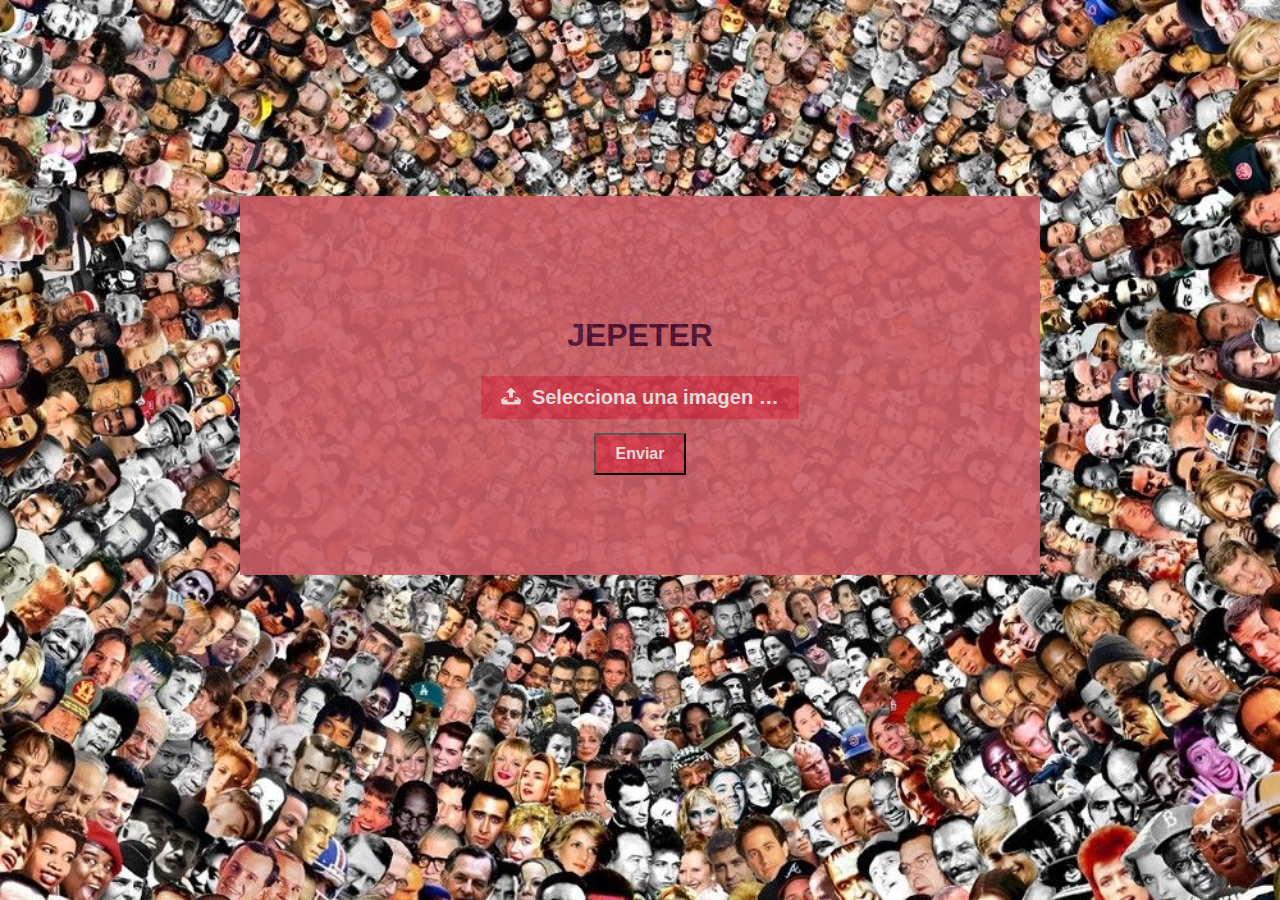
<file: templates/index2.html>
<!DOCTYPE html>
<html lang="en" class="no-js">
	<head>
		<meta charset="UTF-8" />
		<meta http-equiv="X-UA-Compatible" content="IE=edge">
		<meta name="viewport" content="width=device-width, initial-scale=1">
		<title>JEPETER</title>

		<link rel="shortcut icon" href="/static/favicon.ico">

		<style>
			article,aside,details,figcaption,figure,footer,header,hgroup,main,nav,section,summary{display:block;}audio,canvas,video{display:inline-block;}audio:not([controls]){display:none;height:0;}[hidden]{display:none;}html{font-family:sans-serif;-ms-text-size-adjust:100%;-webkit-text-size-adjust:100%;}body{margin:0;}a:focus{outline:thin dotted;}a:active,a:hover{outline:0;}h1{font-size:2em;margin:0.67em 0;}abbr[title]{border-bottom:1px dotted;}b,strong{font-weight:bold;}dfn{font-style:italic;}hr{-moz-box-sizing:content-box;box-sizing:content-box;height:0;}mark{background:#ff0;color:#000;}code,kbd,pre,samp{font-family:monospace,serif;font-size:1em;}pre{white-space:pre-wrap;}q{quotes:"\201C" "\201D" "\2018" "\2019";}small{font-size:80%;}sub,sup{font-size:75%;line-height:0;position:relative;vertical-align:baseline;}sup{top:-0.5em;}sub{bottom:-0.25em;}img{border:0;}svg:not(:root){overflow:hidden;}figure{margin:0;}fieldset{border:1px solid #c0c0c0;margin:0 2px;padding:0.35em 0.625em 0.75em;}legend{border:0;padding:0;}button,input,select,textarea{font-family:inherit;font-size:100%;margin:0;}button,input{line-height:normal;}button,select{text-transform:none;}button,html input[type="button"],input[type="reset"],input[type="submit"]{-webkit-appearance:button;cursor:pointer;}button[disabled],html input[disabled]{cursor:default;}input[type="checkbox"],input[type="radio"]{box-sizing:border-box;padding:0;}input[type="search"]{-webkit-appearance:textfield;-moz-box-sizing:content-box;-webkit-box-sizing:content-box;box-sizing:content-box;}input[type="search"]::-webkit-search-cancel-button,input[type="search"]::-webkit-search-decoration{-webkit-appearance:none;}button::-moz-focus-inner,input::-moz-focus-inner{border:0;padding:0;}textarea{overflow:auto;vertical-align:top;}table{border-collapse:collapse;border-spacing:0;}

			*,
			*:after,
			*:before {
				-webkit-box-sizing: border-box;
				box-sizing: border-box;
			}

			.clearfix:before,
			.clearfix:after {
				display: table;
				content: '';
			}

			.clearfix:after {
				clear: both;
			}

			body {
				font-family: Avenir, 'Helvetica Neue', 'Lato', 'Segoe UI', Helvetica, Arial, sans-serif;
				color: #4b0f31;
				background-color: #f1e5e6;
				-webkit-font-smoothing: antialiased;
				-moz-osx-font-smoothing: grayscale;
				background-image: url("/static/fondo.jpg");
				background-size: 100%;
			}

			a {
				outline: none;
				color: #d3394c;
				text-decoration: none;
			}

			a:hover,
			a:focus {
				color: #722040;
			}

			.hidden {
				position: absolute;
				overflow: hidden;
				width: 0;
				height: 0;
				pointer-events: none;
			}


			/* Header */

			.codrops-header {
				padding: 2em 1em 4em;
				text-align: center;
			}

			.codrops-header h1 {
				margin: 0.5em 0 0;
				letter-spacing: -1px;
				font-size: 3em;
				line-height: 1;
			}

			.codrops-header h1 span {
				display: block;
				padding: 0.5em 0 1em;
				color: #999;
				font-weight: normal;
				font-size: 0.45em;
			}


			/* Top Navigation Style */

			.codrops-links {
				position: relative;
				display: inline-block;
				text-align: center;
				white-space: nowrap;
			}

			.codrops-links::after {
				position: absolute;
				top: 0;
				left: 50%;
				width: 1px;
				height: 100%;
				background: rgba(0, 0, 0, 0.1);
				content: '';
				-webkit-transform: rotate3d(0, 0, 1, 22.5deg);
				transform: rotate3d(0, 0, 1, 22.5deg);
			}

			.codrops-icon {
				display: inline-block;
				margin: 0.5em;
				padding: 0em 0;
				width: 1.5em;
				text-decoration: none;
			}

			.codrops-icon span {
				display: none;
			}

			.codrops-icon:before {
				margin: 0 5px;
				text-transform: none;
				font-weight: normal;
				font-style: normal;
				font-variant: normal;
				font-family: 'Verdana';
				line-height: 1;
				speak: none;
				-webkit-font-smoothing: antialiased;
			}

			.codrops-icon--drop:before {
				content: "\e001";
			}

			.codrops-icon--prev:before {
				content: "\e004";
			}


			/* Demo links */

			.codrops-demos {
				margin: 2em 0 0;
			}

			.codrops-demos a {
				display: inline-block;
				margin: 0 0.5em;
			}

			.codrops-demos a.current-demo {
				color: #333;
			}


			/* Content */

			.content {
				width: 100%;
				max-width: 800px;
				text-align: center;
				margin: 0 auto;
				padding: 0 0 3em 0;
			}

			.content footer {
				color: #b39295;
				margin-top: 40px;
			}

			.content footer a:hover,
			.content footer a:focus {
				color: #4b0f31;
			}

			.box {
				
				padding: 6.25rem 1.25rem;
				background-color: #cc5e67;
				padding: 6.25rem 1.25rem;
				margin-top: 100px;
				opacity: 0.9;
			}

			.box + .box {
				margin-top: 2.5rem;
			}


			/* Related demos */

			.content--related {
				text-align: center;
				font-weight: bold;
				padding-top: 4em;
			}

			.media-item {
				display: inline-block;
				padding: 1em;
				vertical-align: top;
				-webkit-transition: color 0.3s;
				transition: color 0.3s;
			}

			.media-item__img {
				max-width: 100%;
				opacity: 0.6;
				-webkit-transition: opacity 0.3s;
				transition: opacity 0.3s;
			}

			.media-item:hover .media-item__img,
			.media-item:focus .media-item__img {
				opacity: 1;
			}

			.media-item__title {
				margin: 0;
				padding: 0.5em;
				font-size: 1em;
			}

			@media screen and (max-width: 50em) {
				.codrops-header {
					padding: 3em 10% 4em;
				}
			}

			@media screen and (max-width: 40em) {
				.codrops-header h1 {
					font-size: 2.8em;
				}
			}

			.js .inputfile {
				width: 0.1px;
				height: 0.1px;
				opacity: 0;
				overflow: hidden;
				position: absolute;
				z-index: -1;
			}

			.inputfile + label {
				max-width: 80%;
				font-size: 1.25rem;
				/* 20px */
				font-weight: 700;
				text-overflow: ellipsis;
				white-space: nowrap;
				cursor: pointer;
				display: inline-block;
				overflow: hidden;
				padding: 0.625rem 1.25rem;
				/* 10px 20px */
			}

			.no-js .inputfile + label {
				display: none;
			}

			input[type="submit"] {
				background-color: #d3394c;

				font-weight: 700;

				cursor: pointer;

				padding: 0.625rem 1.25rem;
				color: #f1e5e6;
				display: block;
				margin: 0 auto;
				margin-top: 10px;
			}

			.inputfile:focus + label,
			.inputfile.has-focus + label {
				outline: 1px dotted #000;
				outline: -webkit-focus-ring-color auto 5px;
			}

			.inputfile + label * {
				/* pointer-events: none; */
				/* in case of FastClick lib use */
			}

			.inputfile + label svg {
				width: 1em;
				height: 1em;
				vertical-align: middle;
				fill: currentColor;
				margin-top: -0.25em;
				/* 4px */
				margin-right: 0.25em;
				/* 4px */
			}


			/* style 1 */

			.inputfile-1 + label {
				color: #f1e5e6;
				background-color: #d3394c;
			}

			.inputfile-1:focus + label,
			.inputfile-1.has-focus + label,
			.inputfile-1 + label:hover {
				background-color: #722040;
			}


			@media screen and (max-width: 50em) {
				.inputfile-6 + label strong {
					display: block;
				}
			}



		</style>

		<!-- remove this if you use Modernizr -->
		<script>(function(e,t,n){var r=e.querySelectorAll("html")[0];r.className=r.className.replace(/(^|\s)no-js(\s|$)/,"$1js$2")})(document,window,0);</script>
	</head>
	<body>


		<div class="container">
			<header class="codrops-header">
			</header>
			<div class="content">



				<form action="/upload" method="POST" enctype="multipart/form-data">
				<div class="box">

					<h1>JEPETER</h1>
					<input type="file" name="archivo" id="file-1" class="inputfile inputfile-1" data-multiple-caption="{count} ficheros" />
					<label for="file-1"><svg xmlns="http://www.w3.org/2000/svg" width="20" height="17" viewBox="0 0 20 17"><path d="M10 0l-5.2 4.9h3.3v5.1h3.8v-5.1h3.3l-5.2-4.9zm9.3 11.5l-3.2-2.1h-2l3.4 2.6h-3.5c-.1 0-.2.1-.2.1l-.8 2.3h-6l-.8-2.2c-.1-.1-.1-.2-.2-.2h-3.6l3.4-2.6h-2l-3.2 2.1c-.4.3-.7 1-.6 1.5l.6 3.1c.1.5.7.9 1.2.9h16.3c.6 0 1.1-.4 1.3-.9l.6-3.1c.1-.5-.2-1.2-.7-1.5z"/></svg> <span>Selecciona una imagen &hellip;</span></label>
					<input type="submit" value="Enviar" class="">
			   </div>

				</form>



			</div>

		</div><!-- /container -->

		

		<script>
			/*
                By Osvaldas Valutis, www.osvaldas.info
                Available for use under the MIT License
            */

			'use strict';

			;( function ( document, window, index )
			{
				var inputs = document.querySelectorAll( '.inputfile' );
				Array.prototype.forEach.call( inputs, function( input )
				{
					var label	 = input.nextElementSibling,
							labelVal = label.innerHTML;

					input.addEventListener( 'change', function( e )
					{
						var fileName = '';
						if( this.files && this.files.length > 1 )
							fileName = ( this.getAttribute( 'data-multiple-caption' ) || '' ).replace( '{count}', this.files.length );
						else
							fileName = e.target.value.split( '\\' ).pop();

						if( fileName )
							label.querySelector( 'span' ).innerHTML = fileName;
						else
							label.innerHTML = labelVal;
					});

					// Firefox bug fix
					input.addEventListener( 'focus', function(){ input.classList.add( 'has-focus' ); });
					input.addEventListener( 'blur', function(){ input.classList.remove( 'has-focus' ); });
				});
			}( document, window, 0 ));

			/*
	By Osvaldas Valutis, www.osvaldas.info
	Available for use under the MIT License
*/

			'use strict';

			;( function( $, window, document, undefined )
			{
				$( '.inputfile' ).each( function()
				{
					var $input	 = $( this ),
							$label	 = $input.next( 'label' ),
							labelVal = $label.html();

					$input.on( 'change', function( e )
					{
						var fileName = '';

						if( this.files && this.files.length > 1 )
							fileName = ( this.getAttribute( 'data-multiple-caption' ) || '' ).replace( '{count}', this.files.length );
						else if( e.target.value )
							fileName = e.target.value.split( '\\' ).pop();

						if( fileName )
							$label.find( 'span' ).html( fileName );
						else
							$label.html( labelVal );
					});

					// Firefox bug fix
					$input
							.on( 'focus', function(){ $input.addClass( 'has-focus' ); })
							.on( 'blur', function(){ $input.removeClass( 'has-focus' ); });
				});
			})( jQuery, window, document );


			/*! jQuery v1.11.2 | (c) 2005, 2014 jQuery Foundation, Inc. | jquery.org/license */
			!function(a,b){"object"==typeof module&&"object"==typeof module.exports?module.exports=a.document?b(a,!0):function(a){if(!a.document)throw new Error("jQuery requires a window with a document");return b(a)}:b(a)}("undefined"!=typeof window?window:this,function(a,b){var c=[],d=c.slice,e=c.concat,f=c.push,g=c.indexOf,h={},i=h.toString,j=h.hasOwnProperty,k={},l="1.11.2",m=function(a,b){return new m.fn.init(a,b)},n=/^[\s\uFEFF\xA0]+|[\s\uFEFF\xA0]+$/g,o=/^-ms-/,p=/-([\da-z])/gi,q=function(a,b){return b.toUpperCase()};m.fn=m.prototype={jquery:l,constructor:m,selector:"",length:0,toArray:function(){return d.call(this)},get:function(a){return null!=a?0>a?this[a+this.length]:this[a]:d.call(this)},pushStack:function(a){var b=m.merge(this.constructor(),a);return b.prevObject=this,b.context=this.context,b},each:function(a,b){return m.each(this,a,b)},map:function(a){return this.pushStack(m.map(this,function(b,c){return a.call(b,c,b)}))},slice:function(){return this.pushStack(d.apply(this,arguments))},first:function(){return this.eq(0)},last:function(){return this.eq(-1)},eq:function(a){var b=this.length,c=+a+(0>a?b:0);return this.pushStack(c>=0&&b>c?[this[c]]:[])},end:function(){return this.prevObject||this.constructor(null)},push:f,sort:c.sort,splice:c.splice},m.extend=m.fn.extend=function(){var a,b,c,d,e,f,g=arguments[0]||{},h=1,i=arguments.length,j=!1;for("boolean"==typeof g&&(j=g,g=arguments[h]||{},h++),"object"==typeof g||m.isFunction(g)||(g={}),h===i&&(g=this,h--);i>h;h++)if(null!=(e=arguments[h]))for(d in e)a=g[d],c=e[d],g!==c&&(j&&c&&(m.isPlainObject(c)||(b=m.isArray(c)))?(b?(b=!1,f=a&&m.isArray(a)?a:[]):f=a&&m.isPlainObject(a)?a:{},g[d]=m.extend(j,f,c)):void 0!==c&&(g[d]=c));return g},m.extend({expando:"jQuery"+(l+Math.random()).replace(/\D/g,""),isReady:!0,error:function(a){throw new Error(a)},noop:function(){},isFunction:function(a){return"function"===m.type(a)},isArray:Array.isArray||function(a){return"array"===m.type(a)},isWindow:function(a){return null!=a&&a==a.window},isNumeric:function(a){return!m.isArray(a)&&a-parseFloat(a)+1>=0},isEmptyObject:function(a){var b;for(b in a)return!1;return!0},isPlainObject:function(a){var b;if(!a||"object"!==m.type(a)||a.nodeType||m.isWindow(a))return!1;try{if(a.constructor&&!j.call(a,"constructor")&&!j.call(a.constructor.prototype,"isPrototypeOf"))return!1}catch(c){return!1}if(k.ownLast)for(b in a)return j.call(a,b);for(b in a);return void 0===b||j.call(a,b)},type:function(a){return null==a?a+"":"object"==typeof a||"function"==typeof a?h[i.call(a)]||"object":typeof a},globalEval:function(b){b&&m.trim(b)&&(a.execScript||function(b){a.eval.call(a,b)})(b)},camelCase:function(a){return a.replace(o,"ms-").replace(p,q)},nodeName:function(a,b){return a.nodeName&&a.nodeName.toLowerCase()===b.toLowerCase()},each:function(a,b,c){var d,e=0,f=a.length,g=r(a);if(c){if(g){for(;f>e;e++)if(d=b.apply(a[e],c),d===!1)break}else for(e in a)if(d=b.apply(a[e],c),d===!1)break}else if(g){for(;f>e;e++)if(d=b.call(a[e],e,a[e]),d===!1)break}else for(e in a)if(d=b.call(a[e],e,a[e]),d===!1)break;return a},trim:function(a){return null==a?"":(a+"").replace(n,"")},makeArray:function(a,b){var c=b||[];return null!=a&&(r(Object(a))?m.merge(c,"string"==typeof a?[a]:a):f.call(c,a)),c},inArray:function(a,b,c){var d;if(b){if(g)return g.call(b,a,c);for(d=b.length,c=c?0>c?Math.max(0,d+c):c:0;d>c;c++)if(c in b&&b[c]===a)return c}return-1},merge:function(a,b){var c=+b.length,d=0,e=a.length;while(c>d)a[e++]=b[d++];if(c!==c)while(void 0!==b[d])a[e++]=b[d++];return a.length=e,a},grep:function(a,b,c){for(var d,e=[],f=0,g=a.length,h=!c;g>f;f++)d=!b(a[f],f),d!==h&&e.push(a[f]);return e},map:function(a,b,c){var d,f=0,g=a.length,h=r(a),i=[];if(h)for(;g>f;f++)d=b(a[f],f,c),null!=d&&i.push(d);else for(f in a)d=b(a[f],f,c),null!=d&&i.push(d);return e.apply([],i)},guid:1,proxy:function(a,b){var c,e,f;return"string"==typeof b&&(f=a[b],b=a,a=f),m.isFunction(a)?(c=d.call(arguments,2),e=function(){return a.apply(b||this,c.concat(d.call(arguments)))},e.guid=a.guid=a.guid||m.guid++,e):void 0},now:function(){return+new Date},support:k}),m.each("Boolean Number String Function Array Date RegExp Object Error".split(" "),function(a,b){h["[object "+b+"]"]=b.toLowerCase()});function r(a){var b=a.length,c=m.type(a);return"function"===c||m.isWindow(a)?!1:1===a.nodeType&&b?!0:"array"===c||0===b||"number"==typeof b&&b>0&&b-1 in a}var s=function(a){var b,c,d,e,f,g,h,i,j,k,l,m,n,o,p,q,r,s,t,u="sizzle"+1*new Date,v=a.document,w=0,x=0,y=hb(),z=hb(),A=hb(),B=function(a,b){return a===b&&(l=!0),0},C=1<<31,D={}.hasOwnProperty,E=[],F=E.pop,G=E.push,H=E.push,I=E.slice,J=function(a,b){for(var c=0,d=a.length;d>c;c++)if(a[c]===b)return c;return-1},K="checked|selected|async|autofocus|autoplay|controls|defer|disabled|hidden|ismap|loop|multiple|open|readonly|required|scoped",L="[\\x20\\t\\r\\n\\f]",M="(?:\\\\.|[\\w-]|[^\\x00-\\xa0])+",N=M.replace("w","w#"),O="\\["+L+"*("+M+")(?:"+L+"*([*^$|!~]?=)"+L+"*(?:'((?:\\\\.|[^\\\\'])*)'|\"((?:\\\\.|[^\\\\\"])*)\"|("+N+"))|)"+L+"*\\]",P=":("+M+")(?:\\((('((?:\\\\.|[^\\\\'])*)'|\"((?:\\\\.|[^\\\\\"])*)\")|((?:\\\\.|[^\\\\()[\\]]|"+O+")*)|.*)\\)|)",Q=new RegExp(L+"+","g"),R=new RegExp("^"+L+"+|((?:^|[^\\\\])(?:\\\\.)*)"+L+"+$","g"),S=new RegExp("^"+L+"*,"+L+"*"),T=new RegExp("^"+L+"*([>+~]|"+L+")"+L+"*"),U=new RegExp("="+L+"*([^\\]'\"]*?)"+L+"*\\]","g"),V=new RegExp(P),W=new RegExp("^"+N+"$"),X={ID:new RegExp("^#("+M+")"),CLASS:new RegExp("^\\.("+M+")"),TAG:new RegExp("^("+M.replace("w","w*")+")"),ATTR:new RegExp("^"+O),PSEUDO:new RegExp("^"+P),CHILD:new RegExp("^:(only|first|last|nth|nth-last)-(child|of-type)(?:\\("+L+"*(even|odd|(([+-]|)(\\d*)n|)"+L+"*(?:([+-]|)"+L+"*(\\d+)|))"+L+"*\\)|)","i"),bool:new RegExp("^(?:"+K+")$","i"),needsContext:new RegExp("^"+L+"*[>+~]|:(even|odd|eq|gt|lt|nth|first|last)(?:\\("+L+"*((?:-\\d)?\\d*)"+L+"*\\)|)(?=[^-]|$)","i")},Y=/^(?:input|select|textarea|button)$/i,Z=/^h\d$/i,$=/^[^{]+\{\s*\[native \w/,_=/^(?:#([\w-]+)|(\w+)|\.([\w-]+))$/,ab=/[+~]/,bb=/'|\\/g,cb=new RegExp("\\\\([\\da-f]{1,6}"+L+"?|("+L+")|.)","ig"),db=function(a,b,c){var d="0x"+b-65536;return d!==d||c?b:0>d?String.fromCharCode(d+65536):String.fromCharCode(d>>10|55296,1023&d|56320)},eb=function(){m()};try{H.apply(E=I.call(v.childNodes),v.childNodes),E[v.childNodes.length].nodeType}catch(fb){H={apply:E.length?function(a,b){G.apply(a,I.call(b))}:function(a,b){var c=a.length,d=0;while(a[c++]=b[d++]);a.length=c-1}}}function gb(a,b,d,e){var f,h,j,k,l,o,r,s,w,x;if((b?b.ownerDocument||b:v)!==n&&m(b),b=b||n,d=d||[],k=b.nodeType,"string"!=typeof a||!a||1!==k&&9!==k&&11!==k)return d;if(!e&&p){if(11!==k&&(f=_.exec(a)))if(j=f[1]){if(9===k){if(h=b.getElementById(j),!h||!h.parentNode)return d;if(h.id===j)return d.push(h),d}else if(b.ownerDocument&&(h=b.ownerDocument.getElementById(j))&&t(b,h)&&h.id===j)return d.push(h),d}else{if(f[2])return H.apply(d,b.getElementsByTagName(a)),d;if((j=f[3])&&c.getElementsByClassName)return H.apply(d,b.getElementsByClassName(j)),d}if(c.qsa&&(!q||!q.test(a))){if(s=r=u,w=b,x=1!==k&&a,1===k&&"object"!==b.nodeName.toLowerCase()){o=g(a),(r=b.getAttribute("id"))?s=r.replace(bb,"\\$&"):b.setAttribute("id",s),s="[id='"+s+"'] ",l=o.length;while(l--)o[l]=s+rb(o[l]);w=ab.test(a)&&pb(b.parentNode)||b,x=o.join(",")}if(x)try{return H.apply(d,w.querySelectorAll(x)),d}catch(y){}finally{r||b.removeAttribute("id")}}}return i(a.replace(R,"$1"),b,d,e)}function hb(){var a=[];function b(c,e){return a.push(c+" ")>d.cacheLength&&delete b[a.shift()],b[c+" "]=e}return b}function ib(a){return a[u]=!0,a}function jb(a){var b=n.createElement("div");try{return!!a(b)}catch(c){return!1}finally{b.parentNode&&b.parentNode.removeChild(b),b=null}}function kb(a,b){var c=a.split("|"),e=a.length;while(e--)d.attrHandle[c[e]]=b}function lb(a,b){var c=b&&a,d=c&&1===a.nodeType&&1===b.nodeType&&(~b.sourceIndex||C)-(~a.sourceIndex||C);if(d)return d;if(c)while(c=c.nextSibling)if(c===b)return-1;return a?1:-1}function mb(a){return function(b){var c=b.nodeName.toLowerCase();return"input"===c&&b.type===a}}function nb(a){return function(b){var c=b.nodeName.toLowerCase();return("input"===c||"button"===c)&&b.type===a}}function ob(a){return ib(function(b){return b=+b,ib(function(c,d){var e,f=a([],c.length,b),g=f.length;while(g--)c[e=f[g]]&&(c[e]=!(d[e]=c[e]))})})}function pb(a){return a&&"undefined"!=typeof a.getElementsByTagName&&a}c=gb.support={},f=gb.isXML=function(a){var b=a&&(a.ownerDocument||a).documentElement;return b?"HTML"!==b.nodeName:!1},m=gb.setDocument=function(a){var b,e,g=a?a.ownerDocument||a:v;return g!==n&&9===g.nodeType&&g.documentElement?(n=g,o=g.documentElement,e=g.defaultView,e&&e!==e.top&&(e.addEventListener?e.addEventListener("unload",eb,!1):e.attachEvent&&e.attachEvent("onunload",eb)),p=!f(g),c.attributes=jb(function(a){return a.className="i",!a.getAttribute("className")}),c.getElementsByTagName=jb(function(a){return a.appendChild(g.createComment("")),!a.getElementsByTagName("*").length}),c.getElementsByClassName=$.test(g.getElementsByClassName),c.getById=jb(function(a){return o.appendChild(a).id=u,!g.getElementsByName||!g.getElementsByName(u).length}),c.getById?(d.find.ID=function(a,b){if("undefined"!=typeof b.getElementById&&p){var c=b.getElementById(a);return c&&c.parentNode?[c]:[]}},d.filter.ID=function(a){var b=a.replace(cb,db);return function(a){return a.getAttribute("id")===b}}):(delete d.find.ID,d.filter.ID=function(a){var b=a.replace(cb,db);return function(a){var c="undefined"!=typeof a.getAttributeNode&&a.getAttributeNode("id");return c&&c.value===b}}),d.find.TAG=c.getElementsByTagName?function(a,b){return"undefined"!=typeof b.getElementsByTagName?b.getElementsByTagName(a):c.qsa?b.querySelectorAll(a):void 0}:function(a,b){var c,d=[],e=0,f=b.getElementsByTagName(a);if("*"===a){while(c=f[e++])1===c.nodeType&&d.push(c);return d}return f},d.find.CLASS=c.getElementsByClassName&&function(a,b){return p?b.getElementsByClassName(a):void 0},r=[],q=[],(c.qsa=$.test(g.querySelectorAll))&&(jb(function(a){o.appendChild(a).innerHTML="<a id='"+u+"'></a><select id='"+u+"-\f]' msallowcapture=''><option selected=''></option></select>",a.querySelectorAll("[msallowcapture^='']").length&&q.push("[*^$]="+L+"*(?:''|\"\")"),a.querySelectorAll("[selected]").length||q.push("\\["+L+"*(?:value|"+K+")"),a.querySelectorAll("[id~="+u+"-]").length||q.push("~="),a.querySelectorAll(":checked").length||q.push(":checked"),a.querySelectorAll("a#"+u+"+*").length||q.push(".#.+[+~]")}),jb(function(a){var b=g.createElement("input");b.setAttribute("type","hidden"),a.appendChild(b).setAttribute("name","D"),a.querySelectorAll("[name=d]").length&&q.push("name"+L+"*[*^$|!~]?="),a.querySelectorAll(":enabled").length||q.push(":enabled",":disabled"),a.querySelectorAll("*,:x"),q.push(",.*:")})),(c.matchesSelector=$.test(s=o.matches||o.webkitMatchesSelector||o.mozMatchesSelector||o.oMatchesSelector||o.msMatchesSelector))&&jb(function(a){c.disconnectedMatch=s.call(a,"div"),s.call(a,"[s!='']:x"),r.push("!=",P)}),q=q.length&&new RegExp(q.join("|")),r=r.length&&new RegExp(r.join("|")),b=$.test(o.compareDocumentPosition),t=b||$.test(o.contains)?function(a,b){var c=9===a.nodeType?a.documentElement:a,d=b&&b.parentNode;return a===d||!(!d||1!==d.nodeType||!(c.contains?c.contains(d):a.compareDocumentPosition&&16&a.compareDocumentPosition(d)))}:function(a,b){if(b)while(b=b.parentNode)if(b===a)return!0;return!1},B=b?function(a,b){if(a===b)return l=!0,0;var d=!a.compareDocumentPosition-!b.compareDocumentPosition;return d?d:(d=(a.ownerDocument||a)===(b.ownerDocument||b)?a.compareDocumentPosition(b):1,1&d||!c.sortDetached&&b.compareDocumentPosition(a)===d?a===g||a.ownerDocument===v&&t(v,a)?-1:b===g||b.ownerDocument===v&&t(v,b)?1:k?J(k,a)-J(k,b):0:4&d?-1:1)}:function(a,b){if(a===b)return l=!0,0;var c,d=0,e=a.parentNode,f=b.parentNode,h=[a],i=[b];if(!e||!f)return a===g?-1:b===g?1:e?-1:f?1:k?J(k,a)-J(k,b):0;if(e===f)return lb(a,b);c=a;while(c=c.parentNode)h.unshift(c);c=b;while(c=c.parentNode)i.unshift(c);while(h[d]===i[d])d++;return d?lb(h[d],i[d]):h[d]===v?-1:i[d]===v?1:0},g):n},gb.matches=function(a,b){return gb(a,null,null,b)},gb.matchesSelector=function(a,b){if((a.ownerDocument||a)!==n&&m(a),b=b.replace(U,"='$1']"),!(!c.matchesSelector||!p||r&&r.test(b)||q&&q.test(b)))try{var d=s.call(a,b);if(d||c.disconnectedMatch||a.document&&11!==a.document.nodeType)return d}catch(e){}return gb(b,n,null,[a]).length>0},gb.contains=function(a,b){return(a.ownerDocument||a)!==n&&m(a),t(a,b)},gb.attr=function(a,b){(a.ownerDocument||a)!==n&&m(a);var e=d.attrHandle[b.toLowerCase()],f=e&&D.call(d.attrHandle,b.toLowerCase())?e(a,b,!p):void 0;return void 0!==f?f:c.attributes||!p?a.getAttribute(b):(f=a.getAttributeNode(b))&&f.specified?f.value:null},gb.error=function(a){throw new Error("Syntax error, unrecognized expression: "+a)},gb.uniqueSort=function(a){var b,d=[],e=0,f=0;if(l=!c.detectDuplicates,k=!c.sortStable&&a.slice(0),a.sort(B),l){while(b=a[f++])b===a[f]&&(e=d.push(f));while(e--)a.splice(d[e],1)}return k=null,a},e=gb.getText=function(a){var b,c="",d=0,f=a.nodeType;if(f){if(1===f||9===f||11===f){if("string"==typeof a.textContent)return a.textContent;for(a=a.firstChild;a;a=a.nextSibling)c+=e(a)}else if(3===f||4===f)return a.nodeValue}else while(b=a[d++])c+=e(b);return c},d=gb.selectors={cacheLength:50,createPseudo:ib,match:X,attrHandle:{},find:{},relative:{">":{dir:"parentNode",first:!0}," ":{dir:"parentNode"},"+":{dir:"previousSibling",first:!0},"~":{dir:"previousSibling"}},preFilter:{ATTR:function(a){return a[1]=a[1].replace(cb,db),a[3]=(a[3]||a[4]||a[5]||"").replace(cb,db),"~="===a[2]&&(a[3]=" "+a[3]+" "),a.slice(0,4)},CHILD:function(a){return a[1]=a[1].toLowerCase(),"nth"===a[1].slice(0,3)?(a[3]||gb.error(a[0]),a[4]=+(a[4]?a[5]+(a[6]||1):2*("even"===a[3]||"odd"===a[3])),a[5]=+(a[7]+a[8]||"odd"===a[3])):a[3]&&gb.error(a[0]),a},PSEUDO:function(a){var b,c=!a[6]&&a[2];return X.CHILD.test(a[0])?null:(a[3]?a[2]=a[4]||a[5]||"":c&&V.test(c)&&(b=g(c,!0))&&(b=c.indexOf(")",c.length-b)-c.length)&&(a[0]=a[0].slice(0,b),a[2]=c.slice(0,b)),a.slice(0,3))}},filter:{TAG:function(a){var b=a.replace(cb,db).toLowerCase();return"*"===a?function(){return!0}:function(a){return a.nodeName&&a.nodeName.toLowerCase()===b}},CLASS:function(a){var b=y[a+" "];return b||(b=new RegExp("(^|"+L+")"+a+"("+L+"|$)"))&&y(a,function(a){return b.test("string"==typeof a.className&&a.className||"undefined"!=typeof a.getAttribute&&a.getAttribute("class")||"")})},ATTR:function(a,b,c){return function(d){var e=gb.attr(d,a);return null==e?"!="===b:b?(e+="","="===b?e===c:"!="===b?e!==c:"^="===b?c&&0===e.indexOf(c):"*="===b?c&&e.indexOf(c)>-1:"$="===b?c&&e.slice(-c.length)===c:"~="===b?(" "+e.replace(Q," ")+" ").indexOf(c)>-1:"|="===b?e===c||e.slice(0,c.length+1)===c+"-":!1):!0}},CHILD:function(a,b,c,d,e){var f="nth"!==a.slice(0,3),g="last"!==a.slice(-4),h="of-type"===b;return 1===d&&0===e?function(a){return!!a.parentNode}:function(b,c,i){var j,k,l,m,n,o,p=f!==g?"nextSibling":"previousSibling",q=b.parentNode,r=h&&b.nodeName.toLowerCase(),s=!i&&!h;if(q){if(f){while(p){l=b;while(l=l[p])if(h?l.nodeName.toLowerCase()===r:1===l.nodeType)return!1;o=p="only"===a&&!o&&"nextSibling"}return!0}if(o=[g?q.firstChild:q.lastChild],g&&s){k=q[u]||(q[u]={}),j=k[a]||[],n=j[0]===w&&j[1],m=j[0]===w&&j[2],l=n&&q.childNodes[n];while(l=++n&&l&&l[p]||(m=n=0)||o.pop())if(1===l.nodeType&&++m&&l===b){k[a]=[w,n,m];break}}else if(s&&(j=(b[u]||(b[u]={}))[a])&&j[0]===w)m=j[1];else while(l=++n&&l&&l[p]||(m=n=0)||o.pop())if((h?l.nodeName.toLowerCase()===r:1===l.nodeType)&&++m&&(s&&((l[u]||(l[u]={}))[a]=[w,m]),l===b))break;return m-=e,m===d||m%d===0&&m/d>=0}}},PSEUDO:function(a,b){var c,e=d.pseudos[a]||d.setFilters[a.toLowerCase()]||gb.error("unsupported pseudo: "+a);return e[u]?e(b):e.length>1?(c=[a,a,"",b],d.setFilters.hasOwnProperty(a.toLowerCase())?ib(function(a,c){var d,f=e(a,b),g=f.length;while(g--)d=J(a,f[g]),a[d]=!(c[d]=f[g])}):function(a){return e(a,0,c)}):e}},pseudos:{not:ib(function(a){var b=[],c=[],d=h(a.replace(R,"$1"));return d[u]?ib(function(a,b,c,e){var f,g=d(a,null,e,[]),h=a.length;while(h--)(f=g[h])&&(a[h]=!(b[h]=f))}):function(a,e,f){return b[0]=a,d(b,null,f,c),b[0]=null,!c.pop()}}),has:ib(function(a){return function(b){return gb(a,b).length>0}}),contains:ib(function(a){return a=a.replace(cb,db),function(b){return(b.textContent||b.innerText||e(b)).indexOf(a)>-1}}),lang:ib(function(a){return W.test(a||"")||gb.error("unsupported lang: "+a),a=a.replace(cb,db).toLowerCase(),function(b){var c;do if(c=p?b.lang:b.getAttribute("xml:lang")||b.getAttribute("lang"))return c=c.toLowerCase(),c===a||0===c.indexOf(a+"-");while((b=b.parentNode)&&1===b.nodeType);return!1}}),target:function(b){var c=a.location&&a.location.hash;return c&&c.slice(1)===b.id},root:function(a){return a===o},focus:function(a){return a===n.activeElement&&(!n.hasFocus||n.hasFocus())&&!!(a.type||a.href||~a.tabIndex)},enabled:function(a){return a.disabled===!1},disabled:function(a){return a.disabled===!0},checked:function(a){var b=a.nodeName.toLowerCase();return"input"===b&&!!a.checked||"option"===b&&!!a.selected},selected:function(a){return a.parentNode&&a.parentNode.selectedIndex,a.selected===!0},empty:function(a){for(a=a.firstChild;a;a=a.nextSibling)if(a.nodeType<6)return!1;return!0},parent:function(a){return!d.pseudos.empty(a)},header:function(a){return Z.test(a.nodeName)},input:function(a){return Y.test(a.nodeName)},button:function(a){var b=a.nodeName.toLowerCase();return"input"===b&&"button"===a.type||"button"===b},text:function(a){var b;return"input"===a.nodeName.toLowerCase()&&"text"===a.type&&(null==(b=a.getAttribute("type"))||"text"===b.toLowerCase())},first:ob(function(){return[0]}),last:ob(function(a,b){return[b-1]}),eq:ob(function(a,b,c){return[0>c?c+b:c]}),even:ob(function(a,b){for(var c=0;b>c;c+=2)a.push(c);return a}),odd:ob(function(a,b){for(var c=1;b>c;c+=2)a.push(c);return a}),lt:ob(function(a,b,c){for(var d=0>c?c+b:c;--d>=0;)a.push(d);return a}),gt:ob(function(a,b,c){for(var d=0>c?c+b:c;++d<b;)a.push(d);return a})}},d.pseudos.nth=d.pseudos.eq;for(b in{radio:!0,checkbox:!0,file:!0,password:!0,image:!0})d.pseudos[b]=mb(b);for(b in{submit:!0,reset:!0})d.pseudos[b]=nb(b);function qb(){}qb.prototype=d.filters=d.pseudos,d.setFilters=new qb,g=gb.tokenize=function(a,b){var c,e,f,g,h,i,j,k=z[a+" "];if(k)return b?0:k.slice(0);h=a,i=[],j=d.preFilter;while(h){(!c||(e=S.exec(h)))&&(e&&(h=h.slice(e[0].length)||h),i.push(f=[])),c=!1,(e=T.exec(h))&&(c=e.shift(),f.push({value:c,type:e[0].replace(R," ")}),h=h.slice(c.length));for(g in d.filter)!(e=X[g].exec(h))||j[g]&&!(e=j[g](e))||(c=e.shift(),f.push({value:c,type:g,matches:e}),h=h.slice(c.length));if(!c)break}return b?h.length:h?gb.error(a):z(a,i).slice(0)};function rb(a){for(var b=0,c=a.length,d="";c>b;b++)d+=a[b].value;return d}function sb(a,b,c){var d=b.dir,e=c&&"parentNode"===d,f=x++;return b.first?function(b,c,f){while(b=b[d])if(1===b.nodeType||e)return a(b,c,f)}:function(b,c,g){var h,i,j=[w,f];if(g){while(b=b[d])if((1===b.nodeType||e)&&a(b,c,g))return!0}else while(b=b[d])if(1===b.nodeType||e){if(i=b[u]||(b[u]={}),(h=i[d])&&h[0]===w&&h[1]===f)return j[2]=h[2];if(i[d]=j,j[2]=a(b,c,g))return!0}}}function tb(a){return a.length>1?function(b,c,d){var e=a.length;while(e--)if(!a[e](b,c,d))return!1;return!0}:a[0]}function ub(a,b,c){for(var d=0,e=b.length;e>d;d++)gb(a,b[d],c);return c}function vb(a,b,c,d,e){for(var f,g=[],h=0,i=a.length,j=null!=b;i>h;h++)(f=a[h])&&(!c||c(f,d,e))&&(g.push(f),j&&b.push(h));return g}function wb(a,b,c,d,e,f){return d&&!d[u]&&(d=wb(d)),e&&!e[u]&&(e=wb(e,f)),ib(function(f,g,h,i){var j,k,l,m=[],n=[],o=g.length,p=f||ub(b||"*",h.nodeType?[h]:h,[]),q=!a||!f&&b?p:vb(p,m,a,h,i),r=c?e||(f?a:o||d)?[]:g:q;if(c&&c(q,r,h,i),d){j=vb(r,n),d(j,[],h,i),k=j.length;while(k--)(l=j[k])&&(r[n[k]]=!(q[n[k]]=l))}if(f){if(e||a){if(e){j=[],k=r.length;while(k--)(l=r[k])&&j.push(q[k]=l);e(null,r=[],j,i)}k=r.length;while(k--)(l=r[k])&&(j=e?J(f,l):m[k])>-1&&(f[j]=!(g[j]=l))}}else r=vb(r===g?r.splice(o,r.length):r),e?e(null,g,r,i):H.apply(g,r)})}function xb(a){for(var b,c,e,f=a.length,g=d.relative[a[0].type],h=g||d.relative[" "],i=g?1:0,k=sb(function(a){return a===b},h,!0),l=sb(function(a){return J(b,a)>-1},h,!0),m=[function(a,c,d){var e=!g&&(d||c!==j)||((b=c).nodeType?k(a,c,d):l(a,c,d));return b=null,e}];f>i;i++)if(c=d.relative[a[i].type])m=[sb(tb(m),c)];else{if(c=d.filter[a[i].type].apply(null,a[i].matches),c[u]){for(e=++i;f>e;e++)if(d.relative[a[e].type])break;return wb(i>1&&tb(m),i>1&&rb(a.slice(0,i-1).concat({value:" "===a[i-2].type?"*":""})).replace(R,"$1"),c,e>i&&xb(a.slice(i,e)),f>e&&xb(a=a.slice(e)),f>e&&rb(a))}m.push(c)}return tb(m)}function yb(a,b){var c=b.length>0,e=a.length>0,f=function(f,g,h,i,k){var l,m,o,p=0,q="0",r=f&&[],s=[],t=j,u=f||e&&d.find.TAG("*",k),v=w+=null==t?1:Math.random()||.1,x=u.length;for(k&&(j=g!==n&&g);q!==x&&null!=(l=u[q]);q++){if(e&&l){m=0;while(o=a[m++])if(o(l,g,h)){i.push(l);break}k&&(w=v)}c&&((l=!o&&l)&&p--,f&&r.push(l))}if(p+=q,c&&q!==p){m=0;while(o=b[m++])o(r,s,g,h);if(f){if(p>0)while(q--)r[q]||s[q]||(s[q]=F.call(i));s=vb(s)}H.apply(i,s),k&&!f&&s.length>0&&p+b.length>1&&gb.uniqueSort(i)}return k&&(w=v,j=t),r};return c?ib(f):f}return h=gb.compile=function(a,b){var c,d=[],e=[],f=A[a+" "];if(!f){b||(b=g(a)),c=b.length;while(c--)f=xb(b[c]),f[u]?d.push(f):e.push(f);f=A(a,yb(e,d)),f.selector=a}return f},i=gb.select=function(a,b,e,f){var i,j,k,l,m,n="function"==typeof a&&a,o=!f&&g(a=n.selector||a);if(e=e||[],1===o.length){if(j=o[0]=o[0].slice(0),j.length>2&&"ID"===(k=j[0]).type&&c.getById&&9===b.nodeType&&p&&d.relative[j[1].type]){if(b=(d.find.ID(k.matches[0].replace(cb,db),b)||[])[0],!b)return e;n&&(b=b.parentNode),a=a.slice(j.shift().value.length)}i=X.needsContext.test(a)?0:j.length;while(i--){if(k=j[i],d.relative[l=k.type])break;if((m=d.find[l])&&(f=m(k.matches[0].replace(cb,db),ab.test(j[0].type)&&pb(b.parentNode)||b))){if(j.splice(i,1),a=f.length&&rb(j),!a)return H.apply(e,f),e;break}}}return(n||h(a,o))(f,b,!p,e,ab.test(a)&&pb(b.parentNode)||b),e},c.sortStable=u.split("").sort(B).join("")===u,c.detectDuplicates=!!l,m(),c.sortDetached=jb(function(a){return 1&a.compareDocumentPosition(n.createElement("div"))}),jb(function(a){return a.innerHTML="<a href='#'></a>","#"===a.firstChild.getAttribute("href")})||kb("type|href|height|width",function(a,b,c){return c?void 0:a.getAttribute(b,"type"===b.toLowerCase()?1:2)}),c.attributes&&jb(function(a){return a.innerHTML="<input/>",a.firstChild.setAttribute("value",""),""===a.firstChild.getAttribute("value")})||kb("value",function(a,b,c){return c||"input"!==a.nodeName.toLowerCase()?void 0:a.defaultValue}),jb(function(a){return null==a.getAttribute("disabled")})||kb(K,function(a,b,c){var d;return c?void 0:a[b]===!0?b.toLowerCase():(d=a.getAttributeNode(b))&&d.specified?d.value:null}),gb}(a);m.find=s,m.expr=s.selectors,m.expr[":"]=m.expr.pseudos,m.unique=s.uniqueSort,m.text=s.getText,m.isXMLDoc=s.isXML,m.contains=s.contains;var t=m.expr.match.needsContext,u=/^<(\w+)\s*\/?>(?:<\/\1>|)$/,v=/^.[^:#\[\.,]*$/;function w(a,b,c){if(m.isFunction(b))return m.grep(a,function(a,d){return!!b.call(a,d,a)!==c});if(b.nodeType)return m.grep(a,function(a){return a===b!==c});if("string"==typeof b){if(v.test(b))return m.filter(b,a,c);b=m.filter(b,a)}return m.grep(a,function(a){return m.inArray(a,b)>=0!==c})}m.filter=function(a,b,c){var d=b[0];return c&&(a=":not("+a+")"),1===b.length&&1===d.nodeType?m.find.matchesSelector(d,a)?[d]:[]:m.find.matches(a,m.grep(b,function(a){return 1===a.nodeType}))},m.fn.extend({find:function(a){var b,c=[],d=this,e=d.length;if("string"!=typeof a)return this.pushStack(m(a).filter(function(){for(b=0;e>b;b++)if(m.contains(d[b],this))return!0}));for(b=0;e>b;b++)m.find(a,d[b],c);return c=this.pushStack(e>1?m.unique(c):c),c.selector=this.selector?this.selector+" "+a:a,c},filter:function(a){return this.pushStack(w(this,a||[],!1))},not:function(a){return this.pushStack(w(this,a||[],!0))},is:function(a){return!!w(this,"string"==typeof a&&t.test(a)?m(a):a||[],!1).length}});var x,y=a.document,z=/^(?:\s*(<[\w\W]+>)[^>]*|#([\w-]*))$/,A=m.fn.init=function(a,b){var c,d;if(!a)return this;if("string"==typeof a){if(c="<"===a.charAt(0)&&">"===a.charAt(a.length-1)&&a.length>=3?[null,a,null]:z.exec(a),!c||!c[1]&&b)return!b||b.jquery?(b||x).find(a):this.constructor(b).find(a);if(c[1]){if(b=b instanceof m?b[0]:b,m.merge(this,m.parseHTML(c[1],b&&b.nodeType?b.ownerDocument||b:y,!0)),u.test(c[1])&&m.isPlainObject(b))for(c in b)m.isFunction(this[c])?this[c](b[c]):this.attr(c,b[c]);return this}if(d=y.getElementById(c[2]),d&&d.parentNode){if(d.id!==c[2])return x.find(a);this.length=1,this[0]=d}return this.context=y,this.selector=a,this}return a.nodeType?(this.context=this[0]=a,this.length=1,this):m.isFunction(a)?"undefined"!=typeof x.ready?x.ready(a):a(m):(void 0!==a.selector&&(this.selector=a.selector,this.context=a.context),m.makeArray(a,this))};A.prototype=m.fn,x=m(y);var B=/^(?:parents|prev(?:Until|All))/,C={children:!0,contents:!0,next:!0,prev:!0};m.extend({dir:function(a,b,c){var d=[],e=a[b];while(e&&9!==e.nodeType&&(void 0===c||1!==e.nodeType||!m(e).is(c)))1===e.nodeType&&d.push(e),e=e[b];return d},sibling:function(a,b){for(var c=[];a;a=a.nextSibling)1===a.nodeType&&a!==b&&c.push(a);return c}}),m.fn.extend({has:function(a){var b,c=m(a,this),d=c.length;return this.filter(function(){for(b=0;d>b;b++)if(m.contains(this,c[b]))return!0})},closest:function(a,b){for(var c,d=0,e=this.length,f=[],g=t.test(a)||"string"!=typeof a?m(a,b||this.context):0;e>d;d++)for(c=this[d];c&&c!==b;c=c.parentNode)if(c.nodeType<11&&(g?g.index(c)>-1:1===c.nodeType&&m.find.matchesSelector(c,a))){f.push(c);break}return this.pushStack(f.length>1?m.unique(f):f)},index:function(a){return a?"string"==typeof a?m.inArray(this[0],m(a)):m.inArray(a.jquery?a[0]:a,this):this[0]&&this[0].parentNode?this.first().prevAll().length:-1},add:function(a,b){return this.pushStack(m.unique(m.merge(this.get(),m(a,b))))},addBack:function(a){return this.add(null==a?this.prevObject:this.prevObject.filter(a))}});function D(a,b){do a=a[b];while(a&&1!==a.nodeType);return a}m.each({parent:function(a){var b=a.parentNode;return b&&11!==b.nodeType?b:null},parents:function(a){return m.dir(a,"parentNode")},parentsUntil:function(a,b,c){return m.dir(a,"parentNode",c)},next:function(a){return D(a,"nextSibling")},prev:function(a){return D(a,"previousSibling")},nextAll:function(a){return m.dir(a,"nextSibling")},prevAll:function(a){return m.dir(a,"previousSibling")},nextUntil:function(a,b,c){return m.dir(a,"nextSibling",c)},prevUntil:function(a,b,c){return m.dir(a,"previousSibling",c)},siblings:function(a){return m.sibling((a.parentNode||{}).firstChild,a)},children:function(a){return m.sibling(a.firstChild)},contents:function(a){return m.nodeName(a,"iframe")?a.contentDocument||a.contentWindow.document:m.merge([],a.childNodes)}},function(a,b){m.fn[a]=function(c,d){var e=m.map(this,b,c);return"Until"!==a.slice(-5)&&(d=c),d&&"string"==typeof d&&(e=m.filter(d,e)),this.length>1&&(C[a]||(e=m.unique(e)),B.test(a)&&(e=e.reverse())),this.pushStack(e)}});var E=/\S+/g,F={};function G(a){var b=F[a]={};return m.each(a.match(E)||[],function(a,c){b[c]=!0}),b}m.Callbacks=function(a){a="string"==typeof a?F[a]||G(a):m.extend({},a);var b,c,d,e,f,g,h=[],i=!a.once&&[],j=function(l){for(c=a.memory&&l,d=!0,f=g||0,g=0,e=h.length,b=!0;h&&e>f;f++)if(h[f].apply(l[0],l[1])===!1&&a.stopOnFalse){c=!1;break}b=!1,h&&(i?i.length&&j(i.shift()):c?h=[]:k.disable())},k={add:function(){if(h){var d=h.length;!function f(b){m.each(b,function(b,c){var d=m.type(c);"function"===d?a.unique&&k.has(c)||h.push(c):c&&c.length&&"string"!==d&&f(c)})}(arguments),b?e=h.length:c&&(g=d,j(c))}return this},remove:function(){return h&&m.each(arguments,function(a,c){var d;while((d=m.inArray(c,h,d))>-1)h.splice(d,1),b&&(e>=d&&e--,f>=d&&f--)}),this},has:function(a){return a?m.inArray(a,h)>-1:!(!h||!h.length)},empty:function(){return h=[],e=0,this},disable:function(){return h=i=c=void 0,this},disabled:function(){return!h},lock:function(){return i=void 0,c||k.disable(),this},locked:function(){return!i},fireWith:function(a,c){return!h||d&&!i||(c=c||[],c=[a,c.slice?c.slice():c],b?i.push(c):j(c)),this},fire:function(){return k.fireWith(this,arguments),this},fired:function(){return!!d}};return k},m.extend({Deferred:function(a){var b=[["resolve","done",m.Callbacks("once memory"),"resolved"],["reject","fail",m.Callbacks("once memory"),"rejected"],["notify","progress",m.Callbacks("memory")]],c="pending",d={state:function(){return c},always:function(){return e.done(arguments).fail(arguments),this},then:function(){var a=arguments;return m.Deferred(function(c){m.each(b,function(b,f){var g=m.isFunction(a[b])&&a[b];e[f[1]](function(){var a=g&&g.apply(this,arguments);a&&m.isFunction(a.promise)?a.promise().done(c.resolve).fail(c.reject).progress(c.notify):c[f[0]+"With"](this===d?c.promise():this,g?[a]:arguments)})}),a=null}).promise()},promise:function(a){return null!=a?m.extend(a,d):d}},e={};return d.pipe=d.then,m.each(b,function(a,f){var g=f[2],h=f[3];d[f[1]]=g.add,h&&g.add(function(){c=h},b[1^a][2].disable,b[2][2].lock),e[f[0]]=function(){return e[f[0]+"With"](this===e?d:this,arguments),this},e[f[0]+"With"]=g.fireWith}),d.promise(e),a&&a.call(e,e),e},when:function(a){var b=0,c=d.call(arguments),e=c.length,f=1!==e||a&&m.isFunction(a.promise)?e:0,g=1===f?a:m.Deferred(),h=function(a,b,c){return function(e){b[a]=this,c[a]=arguments.length>1?d.call(arguments):e,c===i?g.notifyWith(b,c):--f||g.resolveWith(b,c)}},i,j,k;if(e>1)for(i=new Array(e),j=new Array(e),k=new Array(e);e>b;b++)c[b]&&m.isFunction(c[b].promise)?c[b].promise().done(h(b,k,c)).fail(g.reject).progress(h(b,j,i)):--f;return f||g.resolveWith(k,c),g.promise()}});var H;m.fn.ready=function(a){return m.ready.promise().done(a),this},m.extend({isReady:!1,readyWait:1,holdReady:function(a){a?m.readyWait++:m.ready(!0)},ready:function(a){if(a===!0?!--m.readyWait:!m.isReady){if(!y.body)return setTimeout(m.ready);m.isReady=!0,a!==!0&&--m.readyWait>0||(H.resolveWith(y,[m]),m.fn.triggerHandler&&(m(y).triggerHandler("ready"),m(y).off("ready")))}}});function I(){y.addEventListener?(y.removeEventListener("DOMContentLoaded",J,!1),a.removeEventListener("load",J,!1)):(y.detachEvent("onreadystatechange",J),a.detachEvent("onload",J))}function J(){(y.addEventListener||"load"===event.type||"complete"===y.readyState)&&(I(),m.ready())}m.ready.promise=function(b){if(!H)if(H=m.Deferred(),"complete"===y.readyState)setTimeout(m.ready);else if(y.addEventListener)y.addEventListener("DOMContentLoaded",J,!1),a.addEventListener("load",J,!1);else{y.attachEvent("onreadystatechange",J),a.attachEvent("onload",J);var c=!1;try{c=null==a.frameElement&&y.documentElement}catch(d){}c&&c.doScroll&&!function e(){if(!m.isReady){try{c.doScroll("left")}catch(a){return setTimeout(e,50)}I(),m.ready()}}()}return H.promise(b)};var K="undefined",L;for(L in m(k))break;k.ownLast="0"!==L,k.inlineBlockNeedsLayout=!1,m(function(){var a,b,c,d;c=y.getElementsByTagName("body")[0],c&&c.style&&(b=y.createElement("div"),d=y.createElement("div"),d.style.cssText="position:absolute;border:0;width:0;height:0;top:0;left:-9999px",c.appendChild(d).appendChild(b),typeof b.style.zoom!==K&&(b.style.cssText="display:inline;margin:0;border:0;padding:1px;width:1px;zoom:1",k.inlineBlockNeedsLayout=a=3===b.offsetWidth,a&&(c.style.zoom=1)),c.removeChild(d))}),function(){var a=y.createElement("div");if(null==k.deleteExpando){k.deleteExpando=!0;try{delete a.test}catch(b){k.deleteExpando=!1}}a=null}(),m.acceptData=function(a){var b=m.noData[(a.nodeName+" ").toLowerCase()],c=+a.nodeType||1;return 1!==c&&9!==c?!1:!b||b!==!0&&a.getAttribute("classid")===b};var M=/^(?:\{[\w\W]*\}|\[[\w\W]*\])$/,N=/([A-Z])/g;function O(a,b,c){if(void 0===c&&1===a.nodeType){var d="data-"+b.replace(N,"-$1").toLowerCase();if(c=a.getAttribute(d),"string"==typeof c){try{c="true"===c?!0:"false"===c?!1:"null"===c?null:+c+""===c?+c:M.test(c)?m.parseJSON(c):c}catch(e){}m.data(a,b,c)}else c=void 0}return c}function P(a){var b;for(b in a)if(("data"!==b||!m.isEmptyObject(a[b]))&&"toJSON"!==b)return!1;
				return!0}function Q(a,b,d,e){if(m.acceptData(a)){var f,g,h=m.expando,i=a.nodeType,j=i?m.cache:a,k=i?a[h]:a[h]&&h;if(k&&j[k]&&(e||j[k].data)||void 0!==d||"string"!=typeof b)return k||(k=i?a[h]=c.pop()||m.guid++:h),j[k]||(j[k]=i?{}:{toJSON:m.noop}),("object"==typeof b||"function"==typeof b)&&(e?j[k]=m.extend(j[k],b):j[k].data=m.extend(j[k].data,b)),g=j[k],e||(g.data||(g.data={}),g=g.data),void 0!==d&&(g[m.camelCase(b)]=d),"string"==typeof b?(f=g[b],null==f&&(f=g[m.camelCase(b)])):f=g,f}}function R(a,b,c){if(m.acceptData(a)){var d,e,f=a.nodeType,g=f?m.cache:a,h=f?a[m.expando]:m.expando;if(g[h]){if(b&&(d=c?g[h]:g[h].data)){m.isArray(b)?b=b.concat(m.map(b,m.camelCase)):b in d?b=[b]:(b=m.camelCase(b),b=b in d?[b]:b.split(" ")),e=b.length;while(e--)delete d[b[e]];if(c?!P(d):!m.isEmptyObject(d))return}(c||(delete g[h].data,P(g[h])))&&(f?m.cleanData([a],!0):k.deleteExpando||g!=g.window?delete g[h]:g[h]=null)}}}m.extend({cache:{},noData:{"applet ":!0,"embed ":!0,"object ":"clsid:D27CDB6E-AE6D-11cf-96B8-444553540000"},hasData:function(a){return a=a.nodeType?m.cache[a[m.expando]]:a[m.expando],!!a&&!P(a)},data:function(a,b,c){return Q(a,b,c)},removeData:function(a,b){return R(a,b)},_data:function(a,b,c){return Q(a,b,c,!0)},_removeData:function(a,b){return R(a,b,!0)}}),m.fn.extend({data:function(a,b){var c,d,e,f=this[0],g=f&&f.attributes;if(void 0===a){if(this.length&&(e=m.data(f),1===f.nodeType&&!m._data(f,"parsedAttrs"))){c=g.length;while(c--)g[c]&&(d=g[c].name,0===d.indexOf("data-")&&(d=m.camelCase(d.slice(5)),O(f,d,e[d])));m._data(f,"parsedAttrs",!0)}return e}return"object"==typeof a?this.each(function(){m.data(this,a)}):arguments.length>1?this.each(function(){m.data(this,a,b)}):f?O(f,a,m.data(f,a)):void 0},removeData:function(a){return this.each(function(){m.removeData(this,a)})}}),m.extend({queue:function(a,b,c){var d;return a?(b=(b||"fx")+"queue",d=m._data(a,b),c&&(!d||m.isArray(c)?d=m._data(a,b,m.makeArray(c)):d.push(c)),d||[]):void 0},dequeue:function(a,b){b=b||"fx";var c=m.queue(a,b),d=c.length,e=c.shift(),f=m._queueHooks(a,b),g=function(){m.dequeue(a,b)};"inprogress"===e&&(e=c.shift(),d--),e&&("fx"===b&&c.unshift("inprogress"),delete f.stop,e.call(a,g,f)),!d&&f&&f.empty.fire()},_queueHooks:function(a,b){var c=b+"queueHooks";return m._data(a,c)||m._data(a,c,{empty:m.Callbacks("once memory").add(function(){m._removeData(a,b+"queue"),m._removeData(a,c)})})}}),m.fn.extend({queue:function(a,b){var c=2;return"string"!=typeof a&&(b=a,a="fx",c--),arguments.length<c?m.queue(this[0],a):void 0===b?this:this.each(function(){var c=m.queue(this,a,b);m._queueHooks(this,a),"fx"===a&&"inprogress"!==c[0]&&m.dequeue(this,a)})},dequeue:function(a){return this.each(function(){m.dequeue(this,a)})},clearQueue:function(a){return this.queue(a||"fx",[])},promise:function(a,b){var c,d=1,e=m.Deferred(),f=this,g=this.length,h=function(){--d||e.resolveWith(f,[f])};"string"!=typeof a&&(b=a,a=void 0),a=a||"fx";while(g--)c=m._data(f[g],a+"queueHooks"),c&&c.empty&&(d++,c.empty.add(h));return h(),e.promise(b)}});var S=/[+-]?(?:\d*\.|)\d+(?:[eE][+-]?\d+|)/.source,T=["Top","Right","Bottom","Left"],U=function(a,b){return a=b||a,"none"===m.css(a,"display")||!m.contains(a.ownerDocument,a)},V=m.access=function(a,b,c,d,e,f,g){var h=0,i=a.length,j=null==c;if("object"===m.type(c)){e=!0;for(h in c)m.access(a,b,h,c[h],!0,f,g)}else if(void 0!==d&&(e=!0,m.isFunction(d)||(g=!0),j&&(g?(b.call(a,d),b=null):(j=b,b=function(a,b,c){return j.call(m(a),c)})),b))for(;i>h;h++)b(a[h],c,g?d:d.call(a[h],h,b(a[h],c)));return e?a:j?b.call(a):i?b(a[0],c):f},W=/^(?:checkbox|radio)$/i;!function(){var a=y.createElement("input"),b=y.createElement("div"),c=y.createDocumentFragment();if(b.innerHTML="  <link/><table></table><a href='/a'>a</a><input type='checkbox'/>",k.leadingWhitespace=3===b.firstChild.nodeType,k.tbody=!b.getElementsByTagName("tbody").length,k.htmlSerialize=!!b.getElementsByTagName("link").length,k.html5Clone="<:nav></:nav>"!==y.createElement("nav").cloneNode(!0).outerHTML,a.type="checkbox",a.checked=!0,c.appendChild(a),k.appendChecked=a.checked,b.innerHTML="<textarea>x</textarea>",k.noCloneChecked=!!b.cloneNode(!0).lastChild.defaultValue,c.appendChild(b),b.innerHTML="<input type='radio' checked='checked' name='t'/>",k.checkClone=b.cloneNode(!0).cloneNode(!0).lastChild.checked,k.noCloneEvent=!0,b.attachEvent&&(b.attachEvent("onclick",function(){k.noCloneEvent=!1}),b.cloneNode(!0).click()),null==k.deleteExpando){k.deleteExpando=!0;try{delete b.test}catch(d){k.deleteExpando=!1}}}(),function(){var b,c,d=y.createElement("div");for(b in{submit:!0,change:!0,focusin:!0})c="on"+b,(k[b+"Bubbles"]=c in a)||(d.setAttribute(c,"t"),k[b+"Bubbles"]=d.attributes[c].expando===!1);d=null}();var X=/^(?:input|select|textarea)$/i,Y=/^key/,Z=/^(?:mouse|pointer|contextmenu)|click/,$=/^(?:focusinfocus|focusoutblur)$/,_=/^([^.]*)(?:\.(.+)|)$/;function ab(){return!0}function bb(){return!1}function cb(){try{return y.activeElement}catch(a){}}m.event={global:{},add:function(a,b,c,d,e){var f,g,h,i,j,k,l,n,o,p,q,r=m._data(a);if(r){c.handler&&(i=c,c=i.handler,e=i.selector),c.guid||(c.guid=m.guid++),(g=r.events)||(g=r.events={}),(k=r.handle)||(k=r.handle=function(a){return typeof m===K||a&&m.event.triggered===a.type?void 0:m.event.dispatch.apply(k.elem,arguments)},k.elem=a),b=(b||"").match(E)||[""],h=b.length;while(h--)f=_.exec(b[h])||[],o=q=f[1],p=(f[2]||"").split(".").sort(),o&&(j=m.event.special[o]||{},o=(e?j.delegateType:j.bindType)||o,j=m.event.special[o]||{},l=m.extend({type:o,origType:q,data:d,handler:c,guid:c.guid,selector:e,needsContext:e&&m.expr.match.needsContext.test(e),namespace:p.join(".")},i),(n=g[o])||(n=g[o]=[],n.delegateCount=0,j.setup&&j.setup.call(a,d,p,k)!==!1||(a.addEventListener?a.addEventListener(o,k,!1):a.attachEvent&&a.attachEvent("on"+o,k))),j.add&&(j.add.call(a,l),l.handler.guid||(l.handler.guid=c.guid)),e?n.splice(n.delegateCount++,0,l):n.push(l),m.event.global[o]=!0);a=null}},remove:function(a,b,c,d,e){var f,g,h,i,j,k,l,n,o,p,q,r=m.hasData(a)&&m._data(a);if(r&&(k=r.events)){b=(b||"").match(E)||[""],j=b.length;while(j--)if(h=_.exec(b[j])||[],o=q=h[1],p=(h[2]||"").split(".").sort(),o){l=m.event.special[o]||{},o=(d?l.delegateType:l.bindType)||o,n=k[o]||[],h=h[2]&&new RegExp("(^|\\.)"+p.join("\\.(?:.*\\.|)")+"(\\.|$)"),i=f=n.length;while(f--)g=n[f],!e&&q!==g.origType||c&&c.guid!==g.guid||h&&!h.test(g.namespace)||d&&d!==g.selector&&("**"!==d||!g.selector)||(n.splice(f,1),g.selector&&n.delegateCount--,l.remove&&l.remove.call(a,g));i&&!n.length&&(l.teardown&&l.teardown.call(a,p,r.handle)!==!1||m.removeEvent(a,o,r.handle),delete k[o])}else for(o in k)m.event.remove(a,o+b[j],c,d,!0);m.isEmptyObject(k)&&(delete r.handle,m._removeData(a,"events"))}},trigger:function(b,c,d,e){var f,g,h,i,k,l,n,o=[d||y],p=j.call(b,"type")?b.type:b,q=j.call(b,"namespace")?b.namespace.split("."):[];if(h=l=d=d||y,3!==d.nodeType&&8!==d.nodeType&&!$.test(p+m.event.triggered)&&(p.indexOf(".")>=0&&(q=p.split("."),p=q.shift(),q.sort()),g=p.indexOf(":")<0&&"on"+p,b=b[m.expando]?b:new m.Event(p,"object"==typeof b&&b),b.isTrigger=e?2:3,b.namespace=q.join("."),b.namespace_re=b.namespace?new RegExp("(^|\\.)"+q.join("\\.(?:.*\\.|)")+"(\\.|$)"):null,b.result=void 0,b.target||(b.target=d),c=null==c?[b]:m.makeArray(c,[b]),k=m.event.special[p]||{},e||!k.trigger||k.trigger.apply(d,c)!==!1)){if(!e&&!k.noBubble&&!m.isWindow(d)){for(i=k.delegateType||p,$.test(i+p)||(h=h.parentNode);h;h=h.parentNode)o.push(h),l=h;l===(d.ownerDocument||y)&&o.push(l.defaultView||l.parentWindow||a)}n=0;while((h=o[n++])&&!b.isPropagationStopped())b.type=n>1?i:k.bindType||p,f=(m._data(h,"events")||{})[b.type]&&m._data(h,"handle"),f&&f.apply(h,c),f=g&&h[g],f&&f.apply&&m.acceptData(h)&&(b.result=f.apply(h,c),b.result===!1&&b.preventDefault());if(b.type=p,!e&&!b.isDefaultPrevented()&&(!k._default||k._default.apply(o.pop(),c)===!1)&&m.acceptData(d)&&g&&d[p]&&!m.isWindow(d)){l=d[g],l&&(d[g]=null),m.event.triggered=p;try{d[p]()}catch(r){}m.event.triggered=void 0,l&&(d[g]=l)}return b.result}},dispatch:function(a){a=m.event.fix(a);var b,c,e,f,g,h=[],i=d.call(arguments),j=(m._data(this,"events")||{})[a.type]||[],k=m.event.special[a.type]||{};if(i[0]=a,a.delegateTarget=this,!k.preDispatch||k.preDispatch.call(this,a)!==!1){h=m.event.handlers.call(this,a,j),b=0;while((f=h[b++])&&!a.isPropagationStopped()){a.currentTarget=f.elem,g=0;while((e=f.handlers[g++])&&!a.isImmediatePropagationStopped())(!a.namespace_re||a.namespace_re.test(e.namespace))&&(a.handleObj=e,a.data=e.data,c=((m.event.special[e.origType]||{}).handle||e.handler).apply(f.elem,i),void 0!==c&&(a.result=c)===!1&&(a.preventDefault(),a.stopPropagation()))}return k.postDispatch&&k.postDispatch.call(this,a),a.result}},handlers:function(a,b){var c,d,e,f,g=[],h=b.delegateCount,i=a.target;if(h&&i.nodeType&&(!a.button||"click"!==a.type))for(;i!=this;i=i.parentNode||this)if(1===i.nodeType&&(i.disabled!==!0||"click"!==a.type)){for(e=[],f=0;h>f;f++)d=b[f],c=d.selector+" ",void 0===e[c]&&(e[c]=d.needsContext?m(c,this).index(i)>=0:m.find(c,this,null,[i]).length),e[c]&&e.push(d);e.length&&g.push({elem:i,handlers:e})}return h<b.length&&g.push({elem:this,handlers:b.slice(h)}),g},fix:function(a){if(a[m.expando])return a;var b,c,d,e=a.type,f=a,g=this.fixHooks[e];g||(this.fixHooks[e]=g=Z.test(e)?this.mouseHooks:Y.test(e)?this.keyHooks:{}),d=g.props?this.props.concat(g.props):this.props,a=new m.Event(f),b=d.length;while(b--)c=d[b],a[c]=f[c];return a.target||(a.target=f.srcElement||y),3===a.target.nodeType&&(a.target=a.target.parentNode),a.metaKey=!!a.metaKey,g.filter?g.filter(a,f):a},props:"altKey bubbles cancelable ctrlKey currentTarget eventPhase metaKey relatedTarget shiftKey target timeStamp view which".split(" "),fixHooks:{},keyHooks:{props:"char charCode key keyCode".split(" "),filter:function(a,b){return null==a.which&&(a.which=null!=b.charCode?b.charCode:b.keyCode),a}},mouseHooks:{props:"button buttons clientX clientY fromElement offsetX offsetY pageX pageY screenX screenY toElement".split(" "),filter:function(a,b){var c,d,e,f=b.button,g=b.fromElement;return null==a.pageX&&null!=b.clientX&&(d=a.target.ownerDocument||y,e=d.documentElement,c=d.body,a.pageX=b.clientX+(e&&e.scrollLeft||c&&c.scrollLeft||0)-(e&&e.clientLeft||c&&c.clientLeft||0),a.pageY=b.clientY+(e&&e.scrollTop||c&&c.scrollTop||0)-(e&&e.clientTop||c&&c.clientTop||0)),!a.relatedTarget&&g&&(a.relatedTarget=g===a.target?b.toElement:g),a.which||void 0===f||(a.which=1&f?1:2&f?3:4&f?2:0),a}},special:{load:{noBubble:!0},focus:{trigger:function(){if(this!==cb()&&this.focus)try{return this.focus(),!1}catch(a){}},delegateType:"focusin"},blur:{trigger:function(){return this===cb()&&this.blur?(this.blur(),!1):void 0},delegateType:"focusout"},click:{trigger:function(){return m.nodeName(this,"input")&&"checkbox"===this.type&&this.click?(this.click(),!1):void 0},_default:function(a){return m.nodeName(a.target,"a")}},beforeunload:{postDispatch:function(a){void 0!==a.result&&a.originalEvent&&(a.originalEvent.returnValue=a.result)}}},simulate:function(a,b,c,d){var e=m.extend(new m.Event,c,{type:a,isSimulated:!0,originalEvent:{}});d?m.event.trigger(e,null,b):m.event.dispatch.call(b,e),e.isDefaultPrevented()&&c.preventDefault()}},m.removeEvent=y.removeEventListener?function(a,b,c){a.removeEventListener&&a.removeEventListener(b,c,!1)}:function(a,b,c){var d="on"+b;a.detachEvent&&(typeof a[d]===K&&(a[d]=null),a.detachEvent(d,c))},m.Event=function(a,b){return this instanceof m.Event?(a&&a.type?(this.originalEvent=a,this.type=a.type,this.isDefaultPrevented=a.defaultPrevented||void 0===a.defaultPrevented&&a.returnValue===!1?ab:bb):this.type=a,b&&m.extend(this,b),this.timeStamp=a&&a.timeStamp||m.now(),void(this[m.expando]=!0)):new m.Event(a,b)},m.Event.prototype={isDefaultPrevented:bb,isPropagationStopped:bb,isImmediatePropagationStopped:bb,preventDefault:function(){var a=this.originalEvent;this.isDefaultPrevented=ab,a&&(a.preventDefault?a.preventDefault():a.returnValue=!1)},stopPropagation:function(){var a=this.originalEvent;this.isPropagationStopped=ab,a&&(a.stopPropagation&&a.stopPropagation(),a.cancelBubble=!0)},stopImmediatePropagation:function(){var a=this.originalEvent;this.isImmediatePropagationStopped=ab,a&&a.stopImmediatePropagation&&a.stopImmediatePropagation(),this.stopPropagation()}},m.each({mouseenter:"mouseover",mouseleave:"mouseout",pointerenter:"pointerover",pointerleave:"pointerout"},function(a,b){m.event.special[a]={delegateType:b,bindType:b,handle:function(a){var c,d=this,e=a.relatedTarget,f=a.handleObj;return(!e||e!==d&&!m.contains(d,e))&&(a.type=f.origType,c=f.handler.apply(this,arguments),a.type=b),c}}}),k.submitBubbles||(m.event.special.submit={setup:function(){return m.nodeName(this,"form")?!1:void m.event.add(this,"click._submit keypress._submit",function(a){var b=a.target,c=m.nodeName(b,"input")||m.nodeName(b,"button")?b.form:void 0;c&&!m._data(c,"submitBubbles")&&(m.event.add(c,"submit._submit",function(a){a._submit_bubble=!0}),m._data(c,"submitBubbles",!0))})},postDispatch:function(a){a._submit_bubble&&(delete a._submit_bubble,this.parentNode&&!a.isTrigger&&m.event.simulate("submit",this.parentNode,a,!0))},teardown:function(){return m.nodeName(this,"form")?!1:void m.event.remove(this,"._submit")}}),k.changeBubbles||(m.event.special.change={setup:function(){return X.test(this.nodeName)?(("checkbox"===this.type||"radio"===this.type)&&(m.event.add(this,"propertychange._change",function(a){"checked"===a.originalEvent.propertyName&&(this._just_changed=!0)}),m.event.add(this,"click._change",function(a){this._just_changed&&!a.isTrigger&&(this._just_changed=!1),m.event.simulate("change",this,a,!0)})),!1):void m.event.add(this,"beforeactivate._change",function(a){var b=a.target;X.test(b.nodeName)&&!m._data(b,"changeBubbles")&&(m.event.add(b,"change._change",function(a){!this.parentNode||a.isSimulated||a.isTrigger||m.event.simulate("change",this.parentNode,a,!0)}),m._data(b,"changeBubbles",!0))})},handle:function(a){var b=a.target;return this!==b||a.isSimulated||a.isTrigger||"radio"!==b.type&&"checkbox"!==b.type?a.handleObj.handler.apply(this,arguments):void 0},teardown:function(){return m.event.remove(this,"._change"),!X.test(this.nodeName)}}),k.focusinBubbles||m.each({focus:"focusin",blur:"focusout"},function(a,b){var c=function(a){m.event.simulate(b,a.target,m.event.fix(a),!0)};m.event.special[b]={setup:function(){var d=this.ownerDocument||this,e=m._data(d,b);e||d.addEventListener(a,c,!0),m._data(d,b,(e||0)+1)},teardown:function(){var d=this.ownerDocument||this,e=m._data(d,b)-1;e?m._data(d,b,e):(d.removeEventListener(a,c,!0),m._removeData(d,b))}}}),m.fn.extend({on:function(a,b,c,d,e){var f,g;if("object"==typeof a){"string"!=typeof b&&(c=c||b,b=void 0);for(f in a)this.on(f,b,c,a[f],e);return this}if(null==c&&null==d?(d=b,c=b=void 0):null==d&&("string"==typeof b?(d=c,c=void 0):(d=c,c=b,b=void 0)),d===!1)d=bb;else if(!d)return this;return 1===e&&(g=d,d=function(a){return m().off(a),g.apply(this,arguments)},d.guid=g.guid||(g.guid=m.guid++)),this.each(function(){m.event.add(this,a,d,c,b)})},one:function(a,b,c,d){return this.on(a,b,c,d,1)},off:function(a,b,c){var d,e;if(a&&a.preventDefault&&a.handleObj)return d=a.handleObj,m(a.delegateTarget).off(d.namespace?d.origType+"."+d.namespace:d.origType,d.selector,d.handler),this;if("object"==typeof a){for(e in a)this.off(e,b,a[e]);return this}return(b===!1||"function"==typeof b)&&(c=b,b=void 0),c===!1&&(c=bb),this.each(function(){m.event.remove(this,a,c,b)})},trigger:function(a,b){return this.each(function(){m.event.trigger(a,b,this)})},triggerHandler:function(a,b){var c=this[0];return c?m.event.trigger(a,b,c,!0):void 0}});function db(a){var b=eb.split("|"),c=a.createDocumentFragment();if(c.createElement)while(b.length)c.createElement(b.pop());return c}var eb="abbr|article|aside|audio|bdi|canvas|data|datalist|details|figcaption|figure|footer|header|hgroup|mark|meter|nav|output|progress|section|summary|time|video",fb=/ jQuery\d+="(?:null|\d+)"/g,gb=new RegExp("<(?:"+eb+")[\\s/>]","i"),hb=/^\s+/,ib=/<(?!area|br|col|embed|hr|img|input|link|meta|param)(([\w:]+)[^>]*)\/>/gi,jb=/<([\w:]+)/,kb=/<tbody/i,lb=/<|&#?\w+;/,mb=/<(?:script|style|link)/i,nb=/checked\s*(?:[^=]|=\s*.checked.)/i,ob=/^$|\/(?:java|ecma)script/i,pb=/^true\/(.*)/,qb=/^\s*<!(?:\[CDATA\[|--)|(?:\]\]|--)>\s*$/g,rb={option:[1,"<select multiple='multiple'>","</select>"],legend:[1,"<fieldset>","</fieldset>"],area:[1,"<map>","</map>"],param:[1,"<object>","</object>"],thead:[1,"<table>","</table>"],tr:[2,"<table><tbody>","</tbody></table>"],col:[2,"<table><tbody></tbody><colgroup>","</colgroup></table>"],td:[3,"<table><tbody><tr>","</tr></tbody></table>"],_default:k.htmlSerialize?[0,"",""]:[1,"X<div>","</div>"]},sb=db(y),tb=sb.appendChild(y.createElement("div"));rb.optgroup=rb.option,rb.tbody=rb.tfoot=rb.colgroup=rb.caption=rb.thead,rb.th=rb.td;function ub(a,b){var c,d,e=0,f=typeof a.getElementsByTagName!==K?a.getElementsByTagName(b||"*"):typeof a.querySelectorAll!==K?a.querySelectorAll(b||"*"):void 0;if(!f)for(f=[],c=a.childNodes||a;null!=(d=c[e]);e++)!b||m.nodeName(d,b)?f.push(d):m.merge(f,ub(d,b));return void 0===b||b&&m.nodeName(a,b)?m.merge([a],f):f}function vb(a){W.test(a.type)&&(a.defaultChecked=a.checked)}function wb(a,b){return m.nodeName(a,"table")&&m.nodeName(11!==b.nodeType?b:b.firstChild,"tr")?a.getElementsByTagName("tbody")[0]||a.appendChild(a.ownerDocument.createElement("tbody")):a}function xb(a){return a.type=(null!==m.find.attr(a,"type"))+"/"+a.type,a}function yb(a){var b=pb.exec(a.type);return b?a.type=b[1]:a.removeAttribute("type"),a}function zb(a,b){for(var c,d=0;null!=(c=a[d]);d++)m._data(c,"globalEval",!b||m._data(b[d],"globalEval"))}function Ab(a,b){if(1===b.nodeType&&m.hasData(a)){var c,d,e,f=m._data(a),g=m._data(b,f),h=f.events;if(h){delete g.handle,g.events={};for(c in h)for(d=0,e=h[c].length;e>d;d++)m.event.add(b,c,h[c][d])}g.data&&(g.data=m.extend({},g.data))}}function Bb(a,b){var c,d,e;if(1===b.nodeType){if(c=b.nodeName.toLowerCase(),!k.noCloneEvent&&b[m.expando]){e=m._data(b);for(d in e.events)m.removeEvent(b,d,e.handle);b.removeAttribute(m.expando)}"script"===c&&b.text!==a.text?(xb(b).text=a.text,yb(b)):"object"===c?(b.parentNode&&(b.outerHTML=a.outerHTML),k.html5Clone&&a.innerHTML&&!m.trim(b.innerHTML)&&(b.innerHTML=a.innerHTML)):"input"===c&&W.test(a.type)?(b.defaultChecked=b.checked=a.checked,b.value!==a.value&&(b.value=a.value)):"option"===c?b.defaultSelected=b.selected=a.defaultSelected:("input"===c||"textarea"===c)&&(b.defaultValue=a.defaultValue)}}m.extend({clone:function(a,b,c){var d,e,f,g,h,i=m.contains(a.ownerDocument,a);if(k.html5Clone||m.isXMLDoc(a)||!gb.test("<"+a.nodeName+">")?f=a.cloneNode(!0):(tb.innerHTML=a.outerHTML,tb.removeChild(f=tb.firstChild)),!(k.noCloneEvent&&k.noCloneChecked||1!==a.nodeType&&11!==a.nodeType||m.isXMLDoc(a)))for(d=ub(f),h=ub(a),g=0;null!=(e=h[g]);++g)d[g]&&Bb(e,d[g]);if(b)if(c)for(h=h||ub(a),d=d||ub(f),g=0;null!=(e=h[g]);g++)Ab(e,d[g]);else Ab(a,f);return d=ub(f,"script"),d.length>0&&zb(d,!i&&ub(a,"script")),d=h=e=null,f},buildFragment:function(a,b,c,d){for(var e,f,g,h,i,j,l,n=a.length,o=db(b),p=[],q=0;n>q;q++)if(f=a[q],f||0===f)if("object"===m.type(f))m.merge(p,f.nodeType?[f]:f);else if(lb.test(f)){h=h||o.appendChild(b.createElement("div")),i=(jb.exec(f)||["",""])[1].toLowerCase(),l=rb[i]||rb._default,h.innerHTML=l[1]+f.replace(ib,"<$1></$2>")+l[2],e=l[0];while(e--)h=h.lastChild;if(!k.leadingWhitespace&&hb.test(f)&&p.push(b.createTextNode(hb.exec(f)[0])),!k.tbody){f="table"!==i||kb.test(f)?"<table>"!==l[1]||kb.test(f)?0:h:h.firstChild,e=f&&f.childNodes.length;while(e--)m.nodeName(j=f.childNodes[e],"tbody")&&!j.childNodes.length&&f.removeChild(j)}m.merge(p,h.childNodes),h.textContent="";while(h.firstChild)h.removeChild(h.firstChild);h=o.lastChild}else p.push(b.createTextNode(f));h&&o.removeChild(h),k.appendChecked||m.grep(ub(p,"input"),vb),q=0;while(f=p[q++])if((!d||-1===m.inArray(f,d))&&(g=m.contains(f.ownerDocument,f),h=ub(o.appendChild(f),"script"),g&&zb(h),c)){e=0;while(f=h[e++])ob.test(f.type||"")&&c.push(f)}return h=null,o},cleanData:function(a,b){for(var d,e,f,g,h=0,i=m.expando,j=m.cache,l=k.deleteExpando,n=m.event.special;null!=(d=a[h]);h++)if((b||m.acceptData(d))&&(f=d[i],g=f&&j[f])){if(g.events)for(e in g.events)n[e]?m.event.remove(d,e):m.removeEvent(d,e,g.handle);j[f]&&(delete j[f],l?delete d[i]:typeof d.removeAttribute!==K?d.removeAttribute(i):d[i]=null,c.push(f))}}}),m.fn.extend({text:function(a){return V(this,function(a){return void 0===a?m.text(this):this.empty().append((this[0]&&this[0].ownerDocument||y).createTextNode(a))},null,a,arguments.length)},append:function(){return this.domManip(arguments,function(a){if(1===this.nodeType||11===this.nodeType||9===this.nodeType){var b=wb(this,a);b.appendChild(a)}})},prepend:function(){return this.domManip(arguments,function(a){if(1===this.nodeType||11===this.nodeType||9===this.nodeType){var b=wb(this,a);b.insertBefore(a,b.firstChild)}})},before:function(){return this.domManip(arguments,function(a){this.parentNode&&this.parentNode.insertBefore(a,this)})},after:function(){return this.domManip(arguments,function(a){this.parentNode&&this.parentNode.insertBefore(a,this.nextSibling)})},remove:function(a,b){for(var c,d=a?m.filter(a,this):this,e=0;null!=(c=d[e]);e++)b||1!==c.nodeType||m.cleanData(ub(c)),c.parentNode&&(b&&m.contains(c.ownerDocument,c)&&zb(ub(c,"script")),c.parentNode.removeChild(c));return this},empty:function(){for(var a,b=0;null!=(a=this[b]);b++){1===a.nodeType&&m.cleanData(ub(a,!1));while(a.firstChild)a.removeChild(a.firstChild);a.options&&m.nodeName(a,"select")&&(a.options.length=0)}return this},clone:function(a,b){return a=null==a?!1:a,b=null==b?a:b,this.map(function(){return m.clone(this,a,b)})},html:function(a){return V(this,function(a){var b=this[0]||{},c=0,d=this.length;if(void 0===a)return 1===b.nodeType?b.innerHTML.replace(fb,""):void 0;if(!("string"!=typeof a||mb.test(a)||!k.htmlSerialize&&gb.test(a)||!k.leadingWhitespace&&hb.test(a)||rb[(jb.exec(a)||["",""])[1].toLowerCase()])){a=a.replace(ib,"<$1></$2>");try{for(;d>c;c++)b=this[c]||{},1===b.nodeType&&(m.cleanData(ub(b,!1)),b.innerHTML=a);b=0}catch(e){}}b&&this.empty().append(a)},null,a,arguments.length)},replaceWith:function(){var a=arguments[0];return this.domManip(arguments,function(b){a=this.parentNode,m.cleanData(ub(this)),a&&a.replaceChild(b,this)}),a&&(a.length||a.nodeType)?this:this.remove()},detach:function(a){return this.remove(a,!0)},domManip:function(a,b){a=e.apply([],a);var c,d,f,g,h,i,j=0,l=this.length,n=this,o=l-1,p=a[0],q=m.isFunction(p);if(q||l>1&&"string"==typeof p&&!k.checkClone&&nb.test(p))return this.each(function(c){var d=n.eq(c);q&&(a[0]=p.call(this,c,d.html())),d.domManip(a,b)});if(l&&(i=m.buildFragment(a,this[0].ownerDocument,!1,this),c=i.firstChild,1===i.childNodes.length&&(i=c),c)){for(g=m.map(ub(i,"script"),xb),f=g.length;l>j;j++)d=i,j!==o&&(d=m.clone(d,!0,!0),f&&m.merge(g,ub(d,"script"))),b.call(this[j],d,j);if(f)for(h=g[g.length-1].ownerDocument,m.map(g,yb),j=0;f>j;j++)d=g[j],ob.test(d.type||"")&&!m._data(d,"globalEval")&&m.contains(h,d)&&(d.src?m._evalUrl&&m._evalUrl(d.src):m.globalEval((d.text||d.textContent||d.innerHTML||"").replace(qb,"")));i=c=null}return this}}),m.each({appendTo:"append",prependTo:"prepend",insertBefore:"before",insertAfter:"after",replaceAll:"replaceWith"},function(a,b){m.fn[a]=function(a){for(var c,d=0,e=[],g=m(a),h=g.length-1;h>=d;d++)c=d===h?this:this.clone(!0),m(g[d])[b](c),f.apply(e,c.get());return this.pushStack(e)}});var Cb,Db={};function Eb(b,c){var d,e=m(c.createElement(b)).appendTo(c.body),f=a.getDefaultComputedStyle&&(d=a.getDefaultComputedStyle(e[0]))?d.display:m.css(e[0],"display");return e.detach(),f}function Fb(a){var b=y,c=Db[a];return c||(c=Eb(a,b),"none"!==c&&c||(Cb=(Cb||m("<iframe frameborder='0' width='0' height='0'/>")).appendTo(b.documentElement),b=(Cb[0].contentWindow||Cb[0].contentDocument).document,b.write(),b.close(),c=Eb(a,b),Cb.detach()),Db[a]=c),c}!function(){var a;k.shrinkWrapBlocks=function(){if(null!=a)return a;a=!1;var b,c,d;return c=y.getElementsByTagName("body")[0],c&&c.style?(b=y.createElement("div"),d=y.createElement("div"),d.style.cssText="position:absolute;border:0;width:0;height:0;top:0;left:-9999px",c.appendChild(d).appendChild(b),typeof b.style.zoom!==K&&(b.style.cssText="-webkit-box-sizing:content-box;-moz-box-sizing:content-box;box-sizing:content-box;display:block;margin:0;border:0;padding:1px;width:1px;zoom:1",b.appendChild(y.createElement("div")).style.width="5px",a=3!==b.offsetWidth),c.removeChild(d),a):void 0}}();var Gb=/^margin/,Hb=new RegExp("^("+S+")(?!px)[a-z%]+$","i"),Ib,Jb,Kb=/^(top|right|bottom|left)$/;a.getComputedStyle?(Ib=function(b){return b.ownerDocument.defaultView.opener?b.ownerDocument.defaultView.getComputedStyle(b,null):a.getComputedStyle(b,null)},Jb=function(a,b,c){var d,e,f,g,h=a.style;return c=c||Ib(a),g=c?c.getPropertyValue(b)||c[b]:void 0,c&&(""!==g||m.contains(a.ownerDocument,a)||(g=m.style(a,b)),Hb.test(g)&&Gb.test(b)&&(d=h.width,e=h.minWidth,f=h.maxWidth,h.minWidth=h.maxWidth=h.width=g,g=c.width,h.width=d,h.minWidth=e,h.maxWidth=f)),void 0===g?g:g+""}):y.documentElement.currentStyle&&(Ib=function(a){return a.currentStyle},Jb=function(a,b,c){var d,e,f,g,h=a.style;return c=c||Ib(a),g=c?c[b]:void 0,null==g&&h&&h[b]&&(g=h[b]),Hb.test(g)&&!Kb.test(b)&&(d=h.left,e=a.runtimeStyle,f=e&&e.left,f&&(e.left=a.currentStyle.left),h.left="fontSize"===b?"1em":g,g=h.pixelLeft+"px",h.left=d,f&&(e.left=f)),void 0===g?g:g+""||"auto"});function Lb(a,b){return{get:function(){var c=a();if(null!=c)return c?void delete this.get:(this.get=b).apply(this,arguments)}}}!function(){var b,c,d,e,f,g,h;if(b=y.createElement("div"),b.innerHTML="  <link/><table></table><a href='/a'>a</a><input type='checkbox'/>",d=b.getElementsByTagName("a")[0],c=d&&d.style){c.cssText="float:left;opacity:.5",k.opacity="0.5"===c.opacity,k.cssFloat=!!c.cssFloat,b.style.backgroundClip="content-box",b.cloneNode(!0).style.backgroundClip="",k.clearCloneStyle="content-box"===b.style.backgroundClip,k.boxSizing=""===c.boxSizing||""===c.MozBoxSizing||""===c.WebkitBoxSizing,m.extend(k,{reliableHiddenOffsets:function(){return null==g&&i(),g},boxSizingReliable:function(){return null==f&&i(),f},pixelPosition:function(){return null==e&&i(),e},reliableMarginRight:function(){return null==h&&i(),h}});function i(){var b,c,d,i;c=y.getElementsByTagName("body")[0],c&&c.style&&(b=y.createElement("div"),d=y.createElement("div"),d.style.cssText="position:absolute;border:0;width:0;height:0;top:0;left:-9999px",c.appendChild(d).appendChild(b),b.style.cssText="-webkit-box-sizing:border-box;-moz-box-sizing:border-box;box-sizing:border-box;display:block;margin-top:1%;top:1%;border:1px;padding:1px;width:4px;position:absolute",e=f=!1,h=!0,a.getComputedStyle&&(e="1%"!==(a.getComputedStyle(b,null)||{}).top,f="4px"===(a.getComputedStyle(b,null)||{width:"4px"}).width,i=b.appendChild(y.createElement("div")),i.style.cssText=b.style.cssText="-webkit-box-sizing:content-box;-moz-box-sizing:content-box;box-sizing:content-box;display:block;margin:0;border:0;padding:0",i.style.marginRight=i.style.width="0",b.style.width="1px",h=!parseFloat((a.getComputedStyle(i,null)||{}).marginRight),b.removeChild(i)),b.innerHTML="<table><tr><td></td><td>t</td></tr></table>",i=b.getElementsByTagName("td"),i[0].style.cssText="margin:0;border:0;padding:0;display:none",g=0===i[0].offsetHeight,g&&(i[0].style.display="",i[1].style.display="none",g=0===i[0].offsetHeight),c.removeChild(d))}}}(),m.swap=function(a,b,c,d){var e,f,g={};for(f in b)g[f]=a.style[f],a.style[f]=b[f];e=c.apply(a,d||[]);for(f in b)a.style[f]=g[f];return e};var Mb=/alpha\([^)]*\)/i,Nb=/opacity\s*=\s*([^)]*)/,Ob=/^(none|table(?!-c[ea]).+)/,Pb=new RegExp("^("+S+")(.*)$","i"),Qb=new RegExp("^([+-])=("+S+")","i"),Rb={position:"absolute",visibility:"hidden",display:"block"},Sb={letterSpacing:"0",fontWeight:"400"},Tb=["Webkit","O","Moz","ms"];function Ub(a,b){if(b in a)return b;var c=b.charAt(0).toUpperCase()+b.slice(1),d=b,e=Tb.length;while(e--)if(b=Tb[e]+c,b in a)return b;return d}function Vb(a,b){for(var c,d,e,f=[],g=0,h=a.length;h>g;g++)d=a[g],d.style&&(f[g]=m._data(d,"olddisplay"),c=d.style.display,b?(f[g]||"none"!==c||(d.style.display=""),""===d.style.display&&U(d)&&(f[g]=m._data(d,"olddisplay",Fb(d.nodeName)))):(e=U(d),(c&&"none"!==c||!e)&&m._data(d,"olddisplay",e?c:m.css(d,"display"))));for(g=0;h>g;g++)d=a[g],d.style&&(b&&"none"!==d.style.display&&""!==d.style.display||(d.style.display=b?f[g]||"":"none"));return a}function Wb(a,b,c){var d=Pb.exec(b);return d?Math.max(0,d[1]-(c||0))+(d[2]||"px"):b}function Xb(a,b,c,d,e){for(var f=c===(d?"border":"content")?4:"width"===b?1:0,g=0;4>f;f+=2)"margin"===c&&(g+=m.css(a,c+T[f],!0,e)),d?("content"===c&&(g-=m.css(a,"padding"+T[f],!0,e)),"margin"!==c&&(g-=m.css(a,"border"+T[f]+"Width",!0,e))):(g+=m.css(a,"padding"+T[f],!0,e),"padding"!==c&&(g+=m.css(a,"border"+T[f]+"Width",!0,e)));return g}function Yb(a,b,c){var d=!0,e="width"===b?a.offsetWidth:a.offsetHeight,f=Ib(a),g=k.boxSizing&&"border-box"===m.css(a,"boxSizing",!1,f);if(0>=e||null==e){if(e=Jb(a,b,f),(0>e||null==e)&&(e=a.style[b]),Hb.test(e))return e;d=g&&(k.boxSizingReliable()||e===a.style[b]),e=parseFloat(e)||0}return e+Xb(a,b,c||(g?"border":"content"),d,f)+"px"}m.extend({cssHooks:{opacity:{get:function(a,b){if(b){var c=Jb(a,"opacity");return""===c?"1":c}}}},cssNumber:{columnCount:!0,fillOpacity:!0,flexGrow:!0,flexShrink:!0,fontWeight:!0,lineHeight:!0,opacity:!0,order:!0,orphans:!0,widows:!0,zIndex:!0,zoom:!0},cssProps:{"float":k.cssFloat?"cssFloat":"styleFloat"},style:function(a,b,c,d){if(a&&3!==a.nodeType&&8!==a.nodeType&&a.style){var e,f,g,h=m.camelCase(b),i=a.style;if(b=m.cssProps[h]||(m.cssProps[h]=Ub(i,h)),g=m.cssHooks[b]||m.cssHooks[h],void 0===c)return g&&"get"in g&&void 0!==(e=g.get(a,!1,d))?e:i[b];if(f=typeof c,"string"===f&&(e=Qb.exec(c))&&(c=(e[1]+1)*e[2]+parseFloat(m.css(a,b)),f="number"),null!=c&&c===c&&("number"!==f||m.cssNumber[h]||(c+="px"),k.clearCloneStyle||""!==c||0!==b.indexOf("background")||(i[b]="inherit"),!(g&&"set"in g&&void 0===(c=g.set(a,c,d)))))try{i[b]=c}catch(j){}}},css:function(a,b,c,d){var e,f,g,h=m.camelCase(b);return b=m.cssProps[h]||(m.cssProps[h]=Ub(a.style,h)),g=m.cssHooks[b]||m.cssHooks[h],g&&"get"in g&&(f=g.get(a,!0,c)),void 0===f&&(f=Jb(a,b,d)),"normal"===f&&b in Sb&&(f=Sb[b]),""===c||c?(e=parseFloat(f),c===!0||m.isNumeric(e)?e||0:f):f}}),m.each(["height","width"],function(a,b){m.cssHooks[b]={get:function(a,c,d){return c?Ob.test(m.css(a,"display"))&&0===a.offsetWidth?m.swap(a,Rb,function(){return Yb(a,b,d)}):Yb(a,b,d):void 0},set:function(a,c,d){var e=d&&Ib(a);return Wb(a,c,d?Xb(a,b,d,k.boxSizing&&"border-box"===m.css(a,"boxSizing",!1,e),e):0)}}}),k.opacity||(m.cssHooks.opacity={get:function(a,b){return Nb.test((b&&a.currentStyle?a.currentStyle.filter:a.style.filter)||"")?.01*parseFloat(RegExp.$1)+"":b?"1":""},set:function(a,b){var c=a.style,d=a.currentStyle,e=m.isNumeric(b)?"alpha(opacity="+100*b+")":"",f=d&&d.filter||c.filter||"";c.zoom=1,(b>=1||""===b)&&""===m.trim(f.replace(Mb,""))&&c.removeAttribute&&(c.removeAttribute("filter"),""===b||d&&!d.filter)||(c.filter=Mb.test(f)?f.replace(Mb,e):f+" "+e)}}),m.cssHooks.marginRight=Lb(k.reliableMarginRight,function(a,b){return b?m.swap(a,{display:"inline-block"},Jb,[a,"marginRight"]):void 0}),m.each({margin:"",padding:"",border:"Width"},function(a,b){m.cssHooks[a+b]={expand:function(c){for(var d=0,e={},f="string"==typeof c?c.split(" "):[c];4>d;d++)e[a+T[d]+b]=f[d]||f[d-2]||f[0];return e}},Gb.test(a)||(m.cssHooks[a+b].set=Wb)}),m.fn.extend({css:function(a,b){return V(this,function(a,b,c){var d,e,f={},g=0;if(m.isArray(b)){for(d=Ib(a),e=b.length;e>g;g++)f[b[g]]=m.css(a,b[g],!1,d);return f}return void 0!==c?m.style(a,b,c):m.css(a,b)},a,b,arguments.length>1)},show:function(){return Vb(this,!0)},hide:function(){return Vb(this)},toggle:function(a){return"boolean"==typeof a?a?this.show():this.hide():this.each(function(){U(this)?m(this).show():m(this).hide()})}});function Zb(a,b,c,d,e){return new Zb.prototype.init(a,b,c,d,e)
			}m.Tween=Zb,Zb.prototype={constructor:Zb,init:function(a,b,c,d,e,f){this.elem=a,this.prop=c,this.easing=e||"swing",this.options=b,this.start=this.now=this.cur(),this.end=d,this.unit=f||(m.cssNumber[c]?"":"px")},cur:function(){var a=Zb.propHooks[this.prop];return a&&a.get?a.get(this):Zb.propHooks._default.get(this)},run:function(a){var b,c=Zb.propHooks[this.prop];return this.pos=b=this.options.duration?m.easing[this.easing](a,this.options.duration*a,0,1,this.options.duration):a,this.now=(this.end-this.start)*b+this.start,this.options.step&&this.options.step.call(this.elem,this.now,this),c&&c.set?c.set(this):Zb.propHooks._default.set(this),this}},Zb.prototype.init.prototype=Zb.prototype,Zb.propHooks={_default:{get:function(a){var b;return null==a.elem[a.prop]||a.elem.style&&null!=a.elem.style[a.prop]?(b=m.css(a.elem,a.prop,""),b&&"auto"!==b?b:0):a.elem[a.prop]},set:function(a){m.fx.step[a.prop]?m.fx.step[a.prop](a):a.elem.style&&(null!=a.elem.style[m.cssProps[a.prop]]||m.cssHooks[a.prop])?m.style(a.elem,a.prop,a.now+a.unit):a.elem[a.prop]=a.now}}},Zb.propHooks.scrollTop=Zb.propHooks.scrollLeft={set:function(a){a.elem.nodeType&&a.elem.parentNode&&(a.elem[a.prop]=a.now)}},m.easing={linear:function(a){return a},swing:function(a){return.5-Math.cos(a*Math.PI)/2}},m.fx=Zb.prototype.init,m.fx.step={};var $b,_b,ac=/^(?:toggle|show|hide)$/,bc=new RegExp("^(?:([+-])=|)("+S+")([a-z%]*)$","i"),cc=/queueHooks$/,dc=[ic],ec={"*":[function(a,b){var c=this.createTween(a,b),d=c.cur(),e=bc.exec(b),f=e&&e[3]||(m.cssNumber[a]?"":"px"),g=(m.cssNumber[a]||"px"!==f&&+d)&&bc.exec(m.css(c.elem,a)),h=1,i=20;if(g&&g[3]!==f){f=f||g[3],e=e||[],g=+d||1;do h=h||".5",g/=h,m.style(c.elem,a,g+f);while(h!==(h=c.cur()/d)&&1!==h&&--i)}return e&&(g=c.start=+g||+d||0,c.unit=f,c.end=e[1]?g+(e[1]+1)*e[2]:+e[2]),c}]};function fc(){return setTimeout(function(){$b=void 0}),$b=m.now()}function gc(a,b){var c,d={height:a},e=0;for(b=b?1:0;4>e;e+=2-b)c=T[e],d["margin"+c]=d["padding"+c]=a;return b&&(d.opacity=d.width=a),d}function hc(a,b,c){for(var d,e=(ec[b]||[]).concat(ec["*"]),f=0,g=e.length;g>f;f++)if(d=e[f].call(c,b,a))return d}function ic(a,b,c){var d,e,f,g,h,i,j,l,n=this,o={},p=a.style,q=a.nodeType&&U(a),r=m._data(a,"fxshow");c.queue||(h=m._queueHooks(a,"fx"),null==h.unqueued&&(h.unqueued=0,i=h.empty.fire,h.empty.fire=function(){h.unqueued||i()}),h.unqueued++,n.always(function(){n.always(function(){h.unqueued--,m.queue(a,"fx").length||h.empty.fire()})})),1===a.nodeType&&("height"in b||"width"in b)&&(c.overflow=[p.overflow,p.overflowX,p.overflowY],j=m.css(a,"display"),l="none"===j?m._data(a,"olddisplay")||Fb(a.nodeName):j,"inline"===l&&"none"===m.css(a,"float")&&(k.inlineBlockNeedsLayout&&"inline"!==Fb(a.nodeName)?p.zoom=1:p.display="inline-block")),c.overflow&&(p.overflow="hidden",k.shrinkWrapBlocks()||n.always(function(){p.overflow=c.overflow[0],p.overflowX=c.overflow[1],p.overflowY=c.overflow[2]}));for(d in b)if(e=b[d],ac.exec(e)){if(delete b[d],f=f||"toggle"===e,e===(q?"hide":"show")){if("show"!==e||!r||void 0===r[d])continue;q=!0}o[d]=r&&r[d]||m.style(a,d)}else j=void 0;if(m.isEmptyObject(o))"inline"===("none"===j?Fb(a.nodeName):j)&&(p.display=j);else{r?"hidden"in r&&(q=r.hidden):r=m._data(a,"fxshow",{}),f&&(r.hidden=!q),q?m(a).show():n.done(function(){m(a).hide()}),n.done(function(){var b;m._removeData(a,"fxshow");for(b in o)m.style(a,b,o[b])});for(d in o)g=hc(q?r[d]:0,d,n),d in r||(r[d]=g.start,q&&(g.end=g.start,g.start="width"===d||"height"===d?1:0))}}function jc(a,b){var c,d,e,f,g;for(c in a)if(d=m.camelCase(c),e=b[d],f=a[c],m.isArray(f)&&(e=f[1],f=a[c]=f[0]),c!==d&&(a[d]=f,delete a[c]),g=m.cssHooks[d],g&&"expand"in g){f=g.expand(f),delete a[d];for(c in f)c in a||(a[c]=f[c],b[c]=e)}else b[d]=e}function kc(a,b,c){var d,e,f=0,g=dc.length,h=m.Deferred().always(function(){delete i.elem}),i=function(){if(e)return!1;for(var b=$b||fc(),c=Math.max(0,j.startTime+j.duration-b),d=c/j.duration||0,f=1-d,g=0,i=j.tweens.length;i>g;g++)j.tweens[g].run(f);return h.notifyWith(a,[j,f,c]),1>f&&i?c:(h.resolveWith(a,[j]),!1)},j=h.promise({elem:a,props:m.extend({},b),opts:m.extend(!0,{specialEasing:{}},c),originalProperties:b,originalOptions:c,startTime:$b||fc(),duration:c.duration,tweens:[],createTween:function(b,c){var d=m.Tween(a,j.opts,b,c,j.opts.specialEasing[b]||j.opts.easing);return j.tweens.push(d),d},stop:function(b){var c=0,d=b?j.tweens.length:0;if(e)return this;for(e=!0;d>c;c++)j.tweens[c].run(1);return b?h.resolveWith(a,[j,b]):h.rejectWith(a,[j,b]),this}}),k=j.props;for(jc(k,j.opts.specialEasing);g>f;f++)if(d=dc[f].call(j,a,k,j.opts))return d;return m.map(k,hc,j),m.isFunction(j.opts.start)&&j.opts.start.call(a,j),m.fx.timer(m.extend(i,{elem:a,anim:j,queue:j.opts.queue})),j.progress(j.opts.progress).done(j.opts.done,j.opts.complete).fail(j.opts.fail).always(j.opts.always)}m.Animation=m.extend(kc,{tweener:function(a,b){m.isFunction(a)?(b=a,a=["*"]):a=a.split(" ");for(var c,d=0,e=a.length;e>d;d++)c=a[d],ec[c]=ec[c]||[],ec[c].unshift(b)},prefilter:function(a,b){b?dc.unshift(a):dc.push(a)}}),m.speed=function(a,b,c){var d=a&&"object"==typeof a?m.extend({},a):{complete:c||!c&&b||m.isFunction(a)&&a,duration:a,easing:c&&b||b&&!m.isFunction(b)&&b};return d.duration=m.fx.off?0:"number"==typeof d.duration?d.duration:d.duration in m.fx.speeds?m.fx.speeds[d.duration]:m.fx.speeds._default,(null==d.queue||d.queue===!0)&&(d.queue="fx"),d.old=d.complete,d.complete=function(){m.isFunction(d.old)&&d.old.call(this),d.queue&&m.dequeue(this,d.queue)},d},m.fn.extend({fadeTo:function(a,b,c,d){return this.filter(U).css("opacity",0).show().end().animate({opacity:b},a,c,d)},animate:function(a,b,c,d){var e=m.isEmptyObject(a),f=m.speed(b,c,d),g=function(){var b=kc(this,m.extend({},a),f);(e||m._data(this,"finish"))&&b.stop(!0)};return g.finish=g,e||f.queue===!1?this.each(g):this.queue(f.queue,g)},stop:function(a,b,c){var d=function(a){var b=a.stop;delete a.stop,b(c)};return"string"!=typeof a&&(c=b,b=a,a=void 0),b&&a!==!1&&this.queue(a||"fx",[]),this.each(function(){var b=!0,e=null!=a&&a+"queueHooks",f=m.timers,g=m._data(this);if(e)g[e]&&g[e].stop&&d(g[e]);else for(e in g)g[e]&&g[e].stop&&cc.test(e)&&d(g[e]);for(e=f.length;e--;)f[e].elem!==this||null!=a&&f[e].queue!==a||(f[e].anim.stop(c),b=!1,f.splice(e,1));(b||!c)&&m.dequeue(this,a)})},finish:function(a){return a!==!1&&(a=a||"fx"),this.each(function(){var b,c=m._data(this),d=c[a+"queue"],e=c[a+"queueHooks"],f=m.timers,g=d?d.length:0;for(c.finish=!0,m.queue(this,a,[]),e&&e.stop&&e.stop.call(this,!0),b=f.length;b--;)f[b].elem===this&&f[b].queue===a&&(f[b].anim.stop(!0),f.splice(b,1));for(b=0;g>b;b++)d[b]&&d[b].finish&&d[b].finish.call(this);delete c.finish})}}),m.each(["toggle","show","hide"],function(a,b){var c=m.fn[b];m.fn[b]=function(a,d,e){return null==a||"boolean"==typeof a?c.apply(this,arguments):this.animate(gc(b,!0),a,d,e)}}),m.each({slideDown:gc("show"),slideUp:gc("hide"),slideToggle:gc("toggle"),fadeIn:{opacity:"show"},fadeOut:{opacity:"hide"},fadeToggle:{opacity:"toggle"}},function(a,b){m.fn[a]=function(a,c,d){return this.animate(b,a,c,d)}}),m.timers=[],m.fx.tick=function(){var a,b=m.timers,c=0;for($b=m.now();c<b.length;c++)a=b[c],a()||b[c]!==a||b.splice(c--,1);b.length||m.fx.stop(),$b=void 0},m.fx.timer=function(a){m.timers.push(a),a()?m.fx.start():m.timers.pop()},m.fx.interval=13,m.fx.start=function(){_b||(_b=setInterval(m.fx.tick,m.fx.interval))},m.fx.stop=function(){clearInterval(_b),_b=null},m.fx.speeds={slow:600,fast:200,_default:400},m.fn.delay=function(a,b){return a=m.fx?m.fx.speeds[a]||a:a,b=b||"fx",this.queue(b,function(b,c){var d=setTimeout(b,a);c.stop=function(){clearTimeout(d)}})},function(){var a,b,c,d,e;b=y.createElement("div"),b.setAttribute("className","t"),b.innerHTML="  <link/><table></table><a href='/a'>a</a><input type='checkbox'/>",d=b.getElementsByTagName("a")[0],c=y.createElement("select"),e=c.appendChild(y.createElement("option")),a=b.getElementsByTagName("input")[0],d.style.cssText="top:1px",k.getSetAttribute="t"!==b.className,k.style=/top/.test(d.getAttribute("style")),k.hrefNormalized="/a"===d.getAttribute("href"),k.checkOn=!!a.value,k.optSelected=e.selected,k.enctype=!!y.createElement("form").enctype,c.disabled=!0,k.optDisabled=!e.disabled,a=y.createElement("input"),a.setAttribute("value",""),k.input=""===a.getAttribute("value"),a.value="t",a.setAttribute("type","radio"),k.radioValue="t"===a.value}();var lc=/\r/g;m.fn.extend({val:function(a){var b,c,d,e=this[0];{if(arguments.length)return d=m.isFunction(a),this.each(function(c){var e;1===this.nodeType&&(e=d?a.call(this,c,m(this).val()):a,null==e?e="":"number"==typeof e?e+="":m.isArray(e)&&(e=m.map(e,function(a){return null==a?"":a+""})),b=m.valHooks[this.type]||m.valHooks[this.nodeName.toLowerCase()],b&&"set"in b&&void 0!==b.set(this,e,"value")||(this.value=e))});if(e)return b=m.valHooks[e.type]||m.valHooks[e.nodeName.toLowerCase()],b&&"get"in b&&void 0!==(c=b.get(e,"value"))?c:(c=e.value,"string"==typeof c?c.replace(lc,""):null==c?"":c)}}}),m.extend({valHooks:{option:{get:function(a){var b=m.find.attr(a,"value");return null!=b?b:m.trim(m.text(a))}},select:{get:function(a){for(var b,c,d=a.options,e=a.selectedIndex,f="select-one"===a.type||0>e,g=f?null:[],h=f?e+1:d.length,i=0>e?h:f?e:0;h>i;i++)if(c=d[i],!(!c.selected&&i!==e||(k.optDisabled?c.disabled:null!==c.getAttribute("disabled"))||c.parentNode.disabled&&m.nodeName(c.parentNode,"optgroup"))){if(b=m(c).val(),f)return b;g.push(b)}return g},set:function(a,b){var c,d,e=a.options,f=m.makeArray(b),g=e.length;while(g--)if(d=e[g],m.inArray(m.valHooks.option.get(d),f)>=0)try{d.selected=c=!0}catch(h){d.scrollHeight}else d.selected=!1;return c||(a.selectedIndex=-1),e}}}}),m.each(["radio","checkbox"],function(){m.valHooks[this]={set:function(a,b){return m.isArray(b)?a.checked=m.inArray(m(a).val(),b)>=0:void 0}},k.checkOn||(m.valHooks[this].get=function(a){return null===a.getAttribute("value")?"on":a.value})});var mc,nc,oc=m.expr.attrHandle,pc=/^(?:checked|selected)$/i,qc=k.getSetAttribute,rc=k.input;m.fn.extend({attr:function(a,b){return V(this,m.attr,a,b,arguments.length>1)},removeAttr:function(a){return this.each(function(){m.removeAttr(this,a)})}}),m.extend({attr:function(a,b,c){var d,e,f=a.nodeType;if(a&&3!==f&&8!==f&&2!==f)return typeof a.getAttribute===K?m.prop(a,b,c):(1===f&&m.isXMLDoc(a)||(b=b.toLowerCase(),d=m.attrHooks[b]||(m.expr.match.bool.test(b)?nc:mc)),void 0===c?d&&"get"in d&&null!==(e=d.get(a,b))?e:(e=m.find.attr(a,b),null==e?void 0:e):null!==c?d&&"set"in d&&void 0!==(e=d.set(a,c,b))?e:(a.setAttribute(b,c+""),c):void m.removeAttr(a,b))},removeAttr:function(a,b){var c,d,e=0,f=b&&b.match(E);if(f&&1===a.nodeType)while(c=f[e++])d=m.propFix[c]||c,m.expr.match.bool.test(c)?rc&&qc||!pc.test(c)?a[d]=!1:a[m.camelCase("default-"+c)]=a[d]=!1:m.attr(a,c,""),a.removeAttribute(qc?c:d)},attrHooks:{type:{set:function(a,b){if(!k.radioValue&&"radio"===b&&m.nodeName(a,"input")){var c=a.value;return a.setAttribute("type",b),c&&(a.value=c),b}}}}}),nc={set:function(a,b,c){return b===!1?m.removeAttr(a,c):rc&&qc||!pc.test(c)?a.setAttribute(!qc&&m.propFix[c]||c,c):a[m.camelCase("default-"+c)]=a[c]=!0,c}},m.each(m.expr.match.bool.source.match(/\w+/g),function(a,b){var c=oc[b]||m.find.attr;oc[b]=rc&&qc||!pc.test(b)?function(a,b,d){var e,f;return d||(f=oc[b],oc[b]=e,e=null!=c(a,b,d)?b.toLowerCase():null,oc[b]=f),e}:function(a,b,c){return c?void 0:a[m.camelCase("default-"+b)]?b.toLowerCase():null}}),rc&&qc||(m.attrHooks.value={set:function(a,b,c){return m.nodeName(a,"input")?void(a.defaultValue=b):mc&&mc.set(a,b,c)}}),qc||(mc={set:function(a,b,c){var d=a.getAttributeNode(c);return d||a.setAttributeNode(d=a.ownerDocument.createAttribute(c)),d.value=b+="","value"===c||b===a.getAttribute(c)?b:void 0}},oc.id=oc.name=oc.coords=function(a,b,c){var d;return c?void 0:(d=a.getAttributeNode(b))&&""!==d.value?d.value:null},m.valHooks.button={get:function(a,b){var c=a.getAttributeNode(b);return c&&c.specified?c.value:void 0},set:mc.set},m.attrHooks.contenteditable={set:function(a,b,c){mc.set(a,""===b?!1:b,c)}},m.each(["width","height"],function(a,b){m.attrHooks[b]={set:function(a,c){return""===c?(a.setAttribute(b,"auto"),c):void 0}}})),k.style||(m.attrHooks.style={get:function(a){return a.style.cssText||void 0},set:function(a,b){return a.style.cssText=b+""}});var sc=/^(?:input|select|textarea|button|object)$/i,tc=/^(?:a|area)$/i;m.fn.extend({prop:function(a,b){return V(this,m.prop,a,b,arguments.length>1)},removeProp:function(a){return a=m.propFix[a]||a,this.each(function(){try{this[a]=void 0,delete this[a]}catch(b){}})}}),m.extend({propFix:{"for":"htmlFor","class":"className"},prop:function(a,b,c){var d,e,f,g=a.nodeType;if(a&&3!==g&&8!==g&&2!==g)return f=1!==g||!m.isXMLDoc(a),f&&(b=m.propFix[b]||b,e=m.propHooks[b]),void 0!==c?e&&"set"in e&&void 0!==(d=e.set(a,c,b))?d:a[b]=c:e&&"get"in e&&null!==(d=e.get(a,b))?d:a[b]},propHooks:{tabIndex:{get:function(a){var b=m.find.attr(a,"tabindex");return b?parseInt(b,10):sc.test(a.nodeName)||tc.test(a.nodeName)&&a.href?0:-1}}}}),k.hrefNormalized||m.each(["href","src"],function(a,b){m.propHooks[b]={get:function(a){return a.getAttribute(b,4)}}}),k.optSelected||(m.propHooks.selected={get:function(a){var b=a.parentNode;return b&&(b.selectedIndex,b.parentNode&&b.parentNode.selectedIndex),null}}),m.each(["tabIndex","readOnly","maxLength","cellSpacing","cellPadding","rowSpan","colSpan","useMap","frameBorder","contentEditable"],function(){m.propFix[this.toLowerCase()]=this}),k.enctype||(m.propFix.enctype="encoding");var uc=/[\t\r\n\f]/g;m.fn.extend({addClass:function(a){var b,c,d,e,f,g,h=0,i=this.length,j="string"==typeof a&&a;if(m.isFunction(a))return this.each(function(b){m(this).addClass(a.call(this,b,this.className))});if(j)for(b=(a||"").match(E)||[];i>h;h++)if(c=this[h],d=1===c.nodeType&&(c.className?(" "+c.className+" ").replace(uc," "):" ")){f=0;while(e=b[f++])d.indexOf(" "+e+" ")<0&&(d+=e+" ");g=m.trim(d),c.className!==g&&(c.className=g)}return this},removeClass:function(a){var b,c,d,e,f,g,h=0,i=this.length,j=0===arguments.length||"string"==typeof a&&a;if(m.isFunction(a))return this.each(function(b){m(this).removeClass(a.call(this,b,this.className))});if(j)for(b=(a||"").match(E)||[];i>h;h++)if(c=this[h],d=1===c.nodeType&&(c.className?(" "+c.className+" ").replace(uc," "):"")){f=0;while(e=b[f++])while(d.indexOf(" "+e+" ")>=0)d=d.replace(" "+e+" "," ");g=a?m.trim(d):"",c.className!==g&&(c.className=g)}return this},toggleClass:function(a,b){var c=typeof a;return"boolean"==typeof b&&"string"===c?b?this.addClass(a):this.removeClass(a):this.each(m.isFunction(a)?function(c){m(this).toggleClass(a.call(this,c,this.className,b),b)}:function(){if("string"===c){var b,d=0,e=m(this),f=a.match(E)||[];while(b=f[d++])e.hasClass(b)?e.removeClass(b):e.addClass(b)}else(c===K||"boolean"===c)&&(this.className&&m._data(this,"__className__",this.className),this.className=this.className||a===!1?"":m._data(this,"__className__")||"")})},hasClass:function(a){for(var b=" "+a+" ",c=0,d=this.length;d>c;c++)if(1===this[c].nodeType&&(" "+this[c].className+" ").replace(uc," ").indexOf(b)>=0)return!0;return!1}}),m.each("blur focus focusin focusout load resize scroll unload click dblclick mousedown mouseup mousemove mouseover mouseout mouseenter mouseleave change select submit keydown keypress keyup error contextmenu".split(" "),function(a,b){m.fn[b]=function(a,c){return arguments.length>0?this.on(b,null,a,c):this.trigger(b)}}),m.fn.extend({hover:function(a,b){return this.mouseenter(a).mouseleave(b||a)},bind:function(a,b,c){return this.on(a,null,b,c)},unbind:function(a,b){return this.off(a,null,b)},delegate:function(a,b,c,d){return this.on(b,a,c,d)},undelegate:function(a,b,c){return 1===arguments.length?this.off(a,"**"):this.off(b,a||"**",c)}});var vc=m.now(),wc=/\?/,xc=/(,)|(\[|{)|(}|])|"(?:[^"\\\r\n]|\\["\\\/bfnrt]|\\u[\da-fA-F]{4})*"\s*:?|true|false|null|-?(?!0\d)\d+(?:\.\d+|)(?:[eE][+-]?\d+|)/g;m.parseJSON=function(b){if(a.JSON&&a.JSON.parse)return a.JSON.parse(b+"");var c,d=null,e=m.trim(b+"");return e&&!m.trim(e.replace(xc,function(a,b,e,f){return c&&b&&(d=0),0===d?a:(c=e||b,d+=!f-!e,"")}))?Function("return "+e)():m.error("Invalid JSON: "+b)},m.parseXML=function(b){var c,d;if(!b||"string"!=typeof b)return null;try{a.DOMParser?(d=new DOMParser,c=d.parseFromString(b,"text/xml")):(c=new ActiveXObject("Microsoft.XMLDOM"),c.async="false",c.loadXML(b))}catch(e){c=void 0}return c&&c.documentElement&&!c.getElementsByTagName("parsererror").length||m.error("Invalid XML: "+b),c};var yc,zc,Ac=/#.*$/,Bc=/([?&])_=[^&]*/,Cc=/^(.*?):[ \t]*([^\r\n]*)\r?$/gm,Dc=/^(?:about|app|app-storage|.+-extension|file|res|widget):$/,Ec=/^(?:GET|HEAD)$/,Fc=/^\/\//,Gc=/^([\w.+-]+:)(?:\/\/(?:[^\/?#]*@|)([^\/?#:]*)(?::(\d+)|)|)/,Hc={},Ic={},Jc="*/".concat("*");try{zc=location.href}catch(Kc){zc=y.createElement("a"),zc.href="",zc=zc.href}yc=Gc.exec(zc.toLowerCase())||[];function Lc(a){return function(b,c){"string"!=typeof b&&(c=b,b="*");var d,e=0,f=b.toLowerCase().match(E)||[];if(m.isFunction(c))while(d=f[e++])"+"===d.charAt(0)?(d=d.slice(1)||"*",(a[d]=a[d]||[]).unshift(c)):(a[d]=a[d]||[]).push(c)}}function Mc(a,b,c,d){var e={},f=a===Ic;function g(h){var i;return e[h]=!0,m.each(a[h]||[],function(a,h){var j=h(b,c,d);return"string"!=typeof j||f||e[j]?f?!(i=j):void 0:(b.dataTypes.unshift(j),g(j),!1)}),i}return g(b.dataTypes[0])||!e["*"]&&g("*")}function Nc(a,b){var c,d,e=m.ajaxSettings.flatOptions||{};for(d in b)void 0!==b[d]&&((e[d]?a:c||(c={}))[d]=b[d]);return c&&m.extend(!0,a,c),a}function Oc(a,b,c){var d,e,f,g,h=a.contents,i=a.dataTypes;while("*"===i[0])i.shift(),void 0===e&&(e=a.mimeType||b.getResponseHeader("Content-Type"));if(e)for(g in h)if(h[g]&&h[g].test(e)){i.unshift(g);break}if(i[0]in c)f=i[0];else{for(g in c){if(!i[0]||a.converters[g+" "+i[0]]){f=g;break}d||(d=g)}f=f||d}return f?(f!==i[0]&&i.unshift(f),c[f]):void 0}function Pc(a,b,c,d){var e,f,g,h,i,j={},k=a.dataTypes.slice();if(k[1])for(g in a.converters)j[g.toLowerCase()]=a.converters[g];f=k.shift();while(f)if(a.responseFields[f]&&(c[a.responseFields[f]]=b),!i&&d&&a.dataFilter&&(b=a.dataFilter(b,a.dataType)),i=f,f=k.shift())if("*"===f)f=i;else if("*"!==i&&i!==f){if(g=j[i+" "+f]||j["* "+f],!g)for(e in j)if(h=e.split(" "),h[1]===f&&(g=j[i+" "+h[0]]||j["* "+h[0]])){g===!0?g=j[e]:j[e]!==!0&&(f=h[0],k.unshift(h[1]));break}if(g!==!0)if(g&&a["throws"])b=g(b);else try{b=g(b)}catch(l){return{state:"parsererror",error:g?l:"No conversion from "+i+" to "+f}}}return{state:"success",data:b}}m.extend({active:0,lastModified:{},etag:{},ajaxSettings:{url:zc,type:"GET",isLocal:Dc.test(yc[1]),global:!0,processData:!0,async:!0,contentType:"application/x-www-form-urlencoded; charset=UTF-8",accepts:{"*":Jc,text:"text/plain",html:"text/html",xml:"application/xml, text/xml",json:"application/json, text/javascript"},contents:{xml:/xml/,html:/html/,json:/json/},responseFields:{xml:"responseXML",text:"responseText",json:"responseJSON"},converters:{"* text":String,"text html":!0,"text json":m.parseJSON,"text xml":m.parseXML},flatOptions:{url:!0,context:!0}},ajaxSetup:function(a,b){return b?Nc(Nc(a,m.ajaxSettings),b):Nc(m.ajaxSettings,a)},ajaxPrefilter:Lc(Hc),ajaxTransport:Lc(Ic),ajax:function(a,b){"object"==typeof a&&(b=a,a=void 0),b=b||{};var c,d,e,f,g,h,i,j,k=m.ajaxSetup({},b),l=k.context||k,n=k.context&&(l.nodeType||l.jquery)?m(l):m.event,o=m.Deferred(),p=m.Callbacks("once memory"),q=k.statusCode||{},r={},s={},t=0,u="canceled",v={readyState:0,getResponseHeader:function(a){var b;if(2===t){if(!j){j={};while(b=Cc.exec(f))j[b[1].toLowerCase()]=b[2]}b=j[a.toLowerCase()]}return null==b?null:b},getAllResponseHeaders:function(){return 2===t?f:null},setRequestHeader:function(a,b){var c=a.toLowerCase();return t||(a=s[c]=s[c]||a,r[a]=b),this},overrideMimeType:function(a){return t||(k.mimeType=a),this},statusCode:function(a){var b;if(a)if(2>t)for(b in a)q[b]=[q[b],a[b]];else v.always(a[v.status]);return this},abort:function(a){var b=a||u;return i&&i.abort(b),x(0,b),this}};if(o.promise(v).complete=p.add,v.success=v.done,v.error=v.fail,k.url=((a||k.url||zc)+"").replace(Ac,"").replace(Fc,yc[1]+"//"),k.type=b.method||b.type||k.method||k.type,k.dataTypes=m.trim(k.dataType||"*").toLowerCase().match(E)||[""],null==k.crossDomain&&(c=Gc.exec(k.url.toLowerCase()),k.crossDomain=!(!c||c[1]===yc[1]&&c[2]===yc[2]&&(c[3]||("http:"===c[1]?"80":"443"))===(yc[3]||("http:"===yc[1]?"80":"443")))),k.data&&k.processData&&"string"!=typeof k.data&&(k.data=m.param(k.data,k.traditional)),Mc(Hc,k,b,v),2===t)return v;h=m.event&&k.global,h&&0===m.active++&&m.event.trigger("ajaxStart"),k.type=k.type.toUpperCase(),k.hasContent=!Ec.test(k.type),e=k.url,k.hasContent||(k.data&&(e=k.url+=(wc.test(e)?"&":"?")+k.data,delete k.data),k.cache===!1&&(k.url=Bc.test(e)?e.replace(Bc,"$1_="+vc++):e+(wc.test(e)?"&":"?")+"_="+vc++)),k.ifModified&&(m.lastModified[e]&&v.setRequestHeader("If-Modified-Since",m.lastModified[e]),m.etag[e]&&v.setRequestHeader("If-None-Match",m.etag[e])),(k.data&&k.hasContent&&k.contentType!==!1||b.contentType)&&v.setRequestHeader("Content-Type",k.contentType),v.setRequestHeader("Accept",k.dataTypes[0]&&k.accepts[k.dataTypes[0]]?k.accepts[k.dataTypes[0]]+("*"!==k.dataTypes[0]?", "+Jc+"; q=0.01":""):k.accepts["*"]);for(d in k.headers)v.setRequestHeader(d,k.headers[d]);if(k.beforeSend&&(k.beforeSend.call(l,v,k)===!1||2===t))return v.abort();u="abort";for(d in{success:1,error:1,complete:1})v[d](k[d]);if(i=Mc(Ic,k,b,v)){v.readyState=1,h&&n.trigger("ajaxSend",[v,k]),k.async&&k.timeout>0&&(g=setTimeout(function(){v.abort("timeout")},k.timeout));try{t=1,i.send(r,x)}catch(w){if(!(2>t))throw w;x(-1,w)}}else x(-1,"No Transport");function x(a,b,c,d){var j,r,s,u,w,x=b;2!==t&&(t=2,g&&clearTimeout(g),i=void 0,f=d||"",v.readyState=a>0?4:0,j=a>=200&&300>a||304===a,c&&(u=Oc(k,v,c)),u=Pc(k,u,v,j),j?(k.ifModified&&(w=v.getResponseHeader("Last-Modified"),w&&(m.lastModified[e]=w),w=v.getResponseHeader("etag"),w&&(m.etag[e]=w)),204===a||"HEAD"===k.type?x="nocontent":304===a?x="notmodified":(x=u.state,r=u.data,s=u.error,j=!s)):(s=x,(a||!x)&&(x="error",0>a&&(a=0))),v.status=a,v.statusText=(b||x)+"",j?o.resolveWith(l,[r,x,v]):o.rejectWith(l,[v,x,s]),v.statusCode(q),q=void 0,h&&n.trigger(j?"ajaxSuccess":"ajaxError",[v,k,j?r:s]),p.fireWith(l,[v,x]),h&&(n.trigger("ajaxComplete",[v,k]),--m.active||m.event.trigger("ajaxStop")))}return v},getJSON:function(a,b,c){return m.get(a,b,c,"json")},getScript:function(a,b){return m.get(a,void 0,b,"script")}}),m.each(["get","post"],function(a,b){m[b]=function(a,c,d,e){return m.isFunction(c)&&(e=e||d,d=c,c=void 0),m.ajax({url:a,type:b,dataType:e,data:c,success:d})}}),m._evalUrl=function(a){return m.ajax({url:a,type:"GET",dataType:"script",async:!1,global:!1,"throws":!0})},m.fn.extend({wrapAll:function(a){if(m.isFunction(a))return this.each(function(b){m(this).wrapAll(a.call(this,b))});if(this[0]){var b=m(a,this[0].ownerDocument).eq(0).clone(!0);this[0].parentNode&&b.insertBefore(this[0]),b.map(function(){var a=this;while(a.firstChild&&1===a.firstChild.nodeType)a=a.firstChild;return a}).append(this)}return this},wrapInner:function(a){return this.each(m.isFunction(a)?function(b){m(this).wrapInner(a.call(this,b))}:function(){var b=m(this),c=b.contents();c.length?c.wrapAll(a):b.append(a)})},wrap:function(a){var b=m.isFunction(a);return this.each(function(c){m(this).wrapAll(b?a.call(this,c):a)})},unwrap:function(){return this.parent().each(function(){m.nodeName(this,"body")||m(this).replaceWith(this.childNodes)}).end()}}),m.expr.filters.hidden=function(a){return a.offsetWidth<=0&&a.offsetHeight<=0||!k.reliableHiddenOffsets()&&"none"===(a.style&&a.style.display||m.css(a,"display"))},m.expr.filters.visible=function(a){return!m.expr.filters.hidden(a)};var Qc=/%20/g,Rc=/\[\]$/,Sc=/\r?\n/g,Tc=/^(?:submit|button|image|reset|file)$/i,Uc=/^(?:input|select|textarea|keygen)/i;function Vc(a,b,c,d){var e;if(m.isArray(b))m.each(b,function(b,e){c||Rc.test(a)?d(a,e):Vc(a+"["+("object"==typeof e?b:"")+"]",e,c,d)});else if(c||"object"!==m.type(b))d(a,b);else for(e in b)Vc(a+"["+e+"]",b[e],c,d)}m.param=function(a,b){var c,d=[],e=function(a,b){b=m.isFunction(b)?b():null==b?"":b,d[d.length]=encodeURIComponent(a)+"="+encodeURIComponent(b)};if(void 0===b&&(b=m.ajaxSettings&&m.ajaxSettings.traditional),m.isArray(a)||a.jquery&&!m.isPlainObject(a))m.each(a,function(){e(this.name,this.value)});else for(c in a)Vc(c,a[c],b,e);return d.join("&").replace(Qc,"+")},m.fn.extend({serialize:function(){return m.param(this.serializeArray())},serializeArray:function(){return this.map(function(){var a=m.prop(this,"elements");return a?m.makeArray(a):this}).filter(function(){var a=this.type;return this.name&&!m(this).is(":disabled")&&Uc.test(this.nodeName)&&!Tc.test(a)&&(this.checked||!W.test(a))}).map(function(a,b){var c=m(this).val();return null==c?null:m.isArray(c)?m.map(c,function(a){return{name:b.name,value:a.replace(Sc,"\r\n")}}):{name:b.name,value:c.replace(Sc,"\r\n")}}).get()}}),m.ajaxSettings.xhr=void 0!==a.ActiveXObject?function(){return!this.isLocal&&/^(get|post|head|put|delete|options)$/i.test(this.type)&&Zc()||$c()}:Zc;var Wc=0,Xc={},Yc=m.ajaxSettings.xhr();a.attachEvent&&a.attachEvent("onunload",function(){for(var a in Xc)Xc[a](void 0,!0)}),k.cors=!!Yc&&"withCredentials"in Yc,Yc=k.ajax=!!Yc,Yc&&m.ajaxTransport(function(a){if(!a.crossDomain||k.cors){var b;return{send:function(c,d){var e,f=a.xhr(),g=++Wc;if(f.open(a.type,a.url,a.async,a.username,a.password),a.xhrFields)for(e in a.xhrFields)f[e]=a.xhrFields[e];a.mimeType&&f.overrideMimeType&&f.overrideMimeType(a.mimeType),a.crossDomain||c["X-Requested-With"]||(c["X-Requested-With"]="XMLHttpRequest");for(e in c)void 0!==c[e]&&f.setRequestHeader(e,c[e]+"");f.send(a.hasContent&&a.data||null),b=function(c,e){var h,i,j;if(b&&(e||4===f.readyState))if(delete Xc[g],b=void 0,f.onreadystatechange=m.noop,e)4!==f.readyState&&f.abort();else{j={},h=f.status,"string"==typeof f.responseText&&(j.text=f.responseText);try{i=f.statusText}catch(k){i=""}h||!a.isLocal||a.crossDomain?1223===h&&(h=204):h=j.text?200:404}j&&d(h,i,j,f.getAllResponseHeaders())},a.async?4===f.readyState?setTimeout(b):f.onreadystatechange=Xc[g]=b:b()},abort:function(){b&&b(void 0,!0)}}}});function Zc(){try{return new a.XMLHttpRequest}catch(b){}}function $c(){try{return new a.ActiveXObject("Microsoft.XMLHTTP")}catch(b){}}m.ajaxSetup({accepts:{script:"text/javascript, application/javascript, application/ecmascript, application/x-ecmascript"},contents:{script:/(?:java|ecma)script/},converters:{"text script":function(a){return m.globalEval(a),a}}}),m.ajaxPrefilter("script",function(a){void 0===a.cache&&(a.cache=!1),a.crossDomain&&(a.type="GET",a.global=!1)}),m.ajaxTransport("script",function(a){if(a.crossDomain){var b,c=y.head||m("head")[0]||y.documentElement;return{send:function(d,e){b=y.createElement("script"),b.async=!0,a.scriptCharset&&(b.charset=a.scriptCharset),b.src=a.url,b.onload=b.onreadystatechange=function(a,c){(c||!b.readyState||/loaded|complete/.test(b.readyState))&&(b.onload=b.onreadystatechange=null,b.parentNode&&b.parentNode.removeChild(b),b=null,c||e(200,"success"))},c.insertBefore(b,c.firstChild)},abort:function(){b&&b.onload(void 0,!0)}}}});var _c=[],ad=/(=)\?(?=&|$)|\?\?/;m.ajaxSetup({jsonp:"callback",jsonpCallback:function(){var a=_c.pop()||m.expando+"_"+vc++;return this[a]=!0,a}}),m.ajaxPrefilter("json jsonp",function(b,c,d){var e,f,g,h=b.jsonp!==!1&&(ad.test(b.url)?"url":"string"==typeof b.data&&!(b.contentType||"").indexOf("application/x-www-form-urlencoded")&&ad.test(b.data)&&"data");return h||"jsonp"===b.dataTypes[0]?(e=b.jsonpCallback=m.isFunction(b.jsonpCallback)?b.jsonpCallback():b.jsonpCallback,h?b[h]=b[h].replace(ad,"$1"+e):b.jsonp!==!1&&(b.url+=(wc.test(b.url)?"&":"?")+b.jsonp+"="+e),b.converters["script json"]=function(){return g||m.error(e+" was not called"),g[0]},b.dataTypes[0]="json",f=a[e],a[e]=function(){g=arguments},d.always(function(){a[e]=f,b[e]&&(b.jsonpCallback=c.jsonpCallback,_c.push(e)),g&&m.isFunction(f)&&f(g[0]),g=f=void 0}),"script"):void 0}),m.parseHTML=function(a,b,c){if(!a||"string"!=typeof a)return null;"boolean"==typeof b&&(c=b,b=!1),b=b||y;var d=u.exec(a),e=!c&&[];return d?[b.createElement(d[1])]:(d=m.buildFragment([a],b,e),e&&e.length&&m(e).remove(),m.merge([],d.childNodes))};var bd=m.fn.load;m.fn.load=function(a,b,c){if("string"!=typeof a&&bd)return bd.apply(this,arguments);var d,e,f,g=this,h=a.indexOf(" ");return h>=0&&(d=m.trim(a.slice(h,a.length)),a=a.slice(0,h)),m.isFunction(b)?(c=b,b=void 0):b&&"object"==typeof b&&(f="POST"),g.length>0&&m.ajax({url:a,type:f,dataType:"html",data:b}).done(function(a){e=arguments,g.html(d?m("<div>").append(m.parseHTML(a)).find(d):a)}).complete(c&&function(a,b){g.each(c,e||[a.responseText,b,a])}),this},m.each(["ajaxStart","ajaxStop","ajaxComplete","ajaxError","ajaxSuccess","ajaxSend"],function(a,b){m.fn[b]=function(a){return this.on(b,a)}}),m.expr.filters.animated=function(a){return m.grep(m.timers,function(b){return a===b.elem}).length};var cd=a.document.documentElement;function dd(a){return m.isWindow(a)?a:9===a.nodeType?a.defaultView||a.parentWindow:!1}m.offset={setOffset:function(a,b,c){var d,e,f,g,h,i,j,k=m.css(a,"position"),l=m(a),n={};"static"===k&&(a.style.position="relative"),h=l.offset(),f=m.css(a,"top"),i=m.css(a,"left"),j=("absolute"===k||"fixed"===k)&&m.inArray("auto",[f,i])>-1,j?(d=l.position(),g=d.top,e=d.left):(g=parseFloat(f)||0,e=parseFloat(i)||0),m.isFunction(b)&&(b=b.call(a,c,h)),null!=b.top&&(n.top=b.top-h.top+g),null!=b.left&&(n.left=b.left-h.left+e),"using"in b?b.using.call(a,n):l.css(n)}},m.fn.extend({offset:function(a){if(arguments.length)return void 0===a?this:this.each(function(b){m.offset.setOffset(this,a,b)});var b,c,d={top:0,left:0},e=this[0],f=e&&e.ownerDocument;if(f)return b=f.documentElement,m.contains(b,e)?(typeof e.getBoundingClientRect!==K&&(d=e.getBoundingClientRect()),c=dd(f),{top:d.top+(c.pageYOffset||b.scrollTop)-(b.clientTop||0),left:d.left+(c.pageXOffset||b.scrollLeft)-(b.clientLeft||0)}):d},position:function(){if(this[0]){var a,b,c={top:0,left:0},d=this[0];return"fixed"===m.css(d,"position")?b=d.getBoundingClientRect():(a=this.offsetParent(),b=this.offset(),m.nodeName(a[0],"html")||(c=a.offset()),c.top+=m.css(a[0],"borderTopWidth",!0),c.left+=m.css(a[0],"borderLeftWidth",!0)),{top:b.top-c.top-m.css(d,"marginTop",!0),left:b.left-c.left-m.css(d,"marginLeft",!0)}}},offsetParent:function(){return this.map(function(){var a=this.offsetParent||cd;while(a&&!m.nodeName(a,"html")&&"static"===m.css(a,"position"))a=a.offsetParent;return a||cd})}}),m.each({scrollLeft:"pageXOffset",scrollTop:"pageYOffset"},function(a,b){var c=/Y/.test(b);m.fn[a]=function(d){return V(this,function(a,d,e){var f=dd(a);return void 0===e?f?b in f?f[b]:f.document.documentElement[d]:a[d]:void(f?f.scrollTo(c?m(f).scrollLeft():e,c?e:m(f).scrollTop()):a[d]=e)},a,d,arguments.length,null)}}),m.each(["top","left"],function(a,b){m.cssHooks[b]=Lb(k.pixelPosition,function(a,c){return c?(c=Jb(a,b),Hb.test(c)?m(a).position()[b]+"px":c):void 0})}),m.each({Height:"height",Width:"width"},function(a,b){m.each({padding:"inner"+a,content:b,"":"outer"+a},function(c,d){m.fn[d]=function(d,e){var f=arguments.length&&(c||"boolean"!=typeof d),g=c||(d===!0||e===!0?"margin":"border");return V(this,function(b,c,d){var e;return m.isWindow(b)?b.document.documentElement["client"+a]:9===b.nodeType?(e=b.documentElement,Math.max(b.body["scroll"+a],e["scroll"+a],b.body["offset"+a],e["offset"+a],e["client"+a])):void 0===d?m.css(b,c,g):m.style(b,c,d,g)},b,f?d:void 0,f,null)}})}),m.fn.size=function(){return this.length},m.fn.andSelf=m.fn.addBack,"function"==typeof define&&define.amd&&define("jquery",[],function(){return m});var ed=a.jQuery,fd=a.$;return m.noConflict=function(b){return a.$===m&&(a.$=fd),b&&a.jQuery===m&&(a.jQuery=ed),m},typeof b===K&&(a.jQuery=a.$=m),m});

		</script>

	</body>
</html>
</file>
